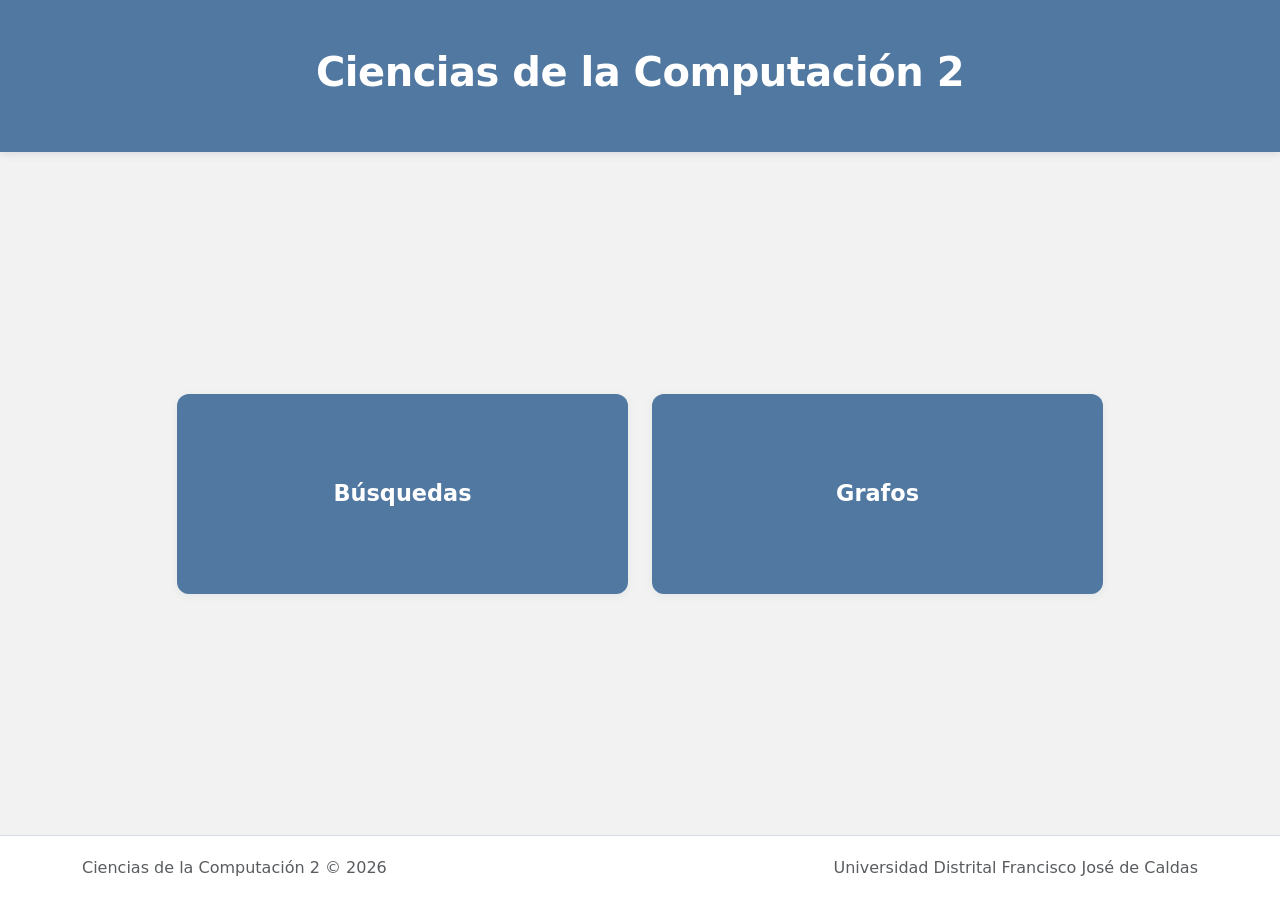
<file: index.html>
<!DOCTYPE html>
<html lang="es">
<head>
    <meta charset="UTF-8">
    <meta name="viewport" content="width=device-width, initial-scale=1.0">
    <title>Simulador CC2</title>

    <!-- Bootstrap CSS -->
    <link rel="stylesheet" href="bootstrap/css/bootstrap.css">

    <!-- Custom CSS -->
    <link rel="stylesheet" href="css/global.css">
</head>

<body class="d-flex flex-column min-vh-100">

<!-- Header -->
<header class="header-section">
    <div class="container">
        <div class="text-white text-center py-3">
            <h1 class="header-title mb-2">Ciencias de la Computación 2</h1>
        </div>
    </div>
</header>

<div class="container flex-grow-1 d-flex align-items-center justify-content-center">

    <!-- Busquedas y Grafos -->
    <section class="w-100">

        <div class="row g-4 justify-content-center">
            <!-- Búsquedas Internas -->
            <div class="col-lg-5 col-md-6">
                <a href="busquedas/busquedas.html" class="text-decoration-none">
                    <div class="card card-algoritmo card-tema">
                        <span class="card-label">Búsquedas</span>
                    </div>
                </a>
            </div>

            <!-- Grafos -->
            <div class="col-lg-5 col-md-6">
                <a href="grafos/grafos.html" class="text-decoration-none">
                    <div class="card card-algoritmo card-tema">
                        <span class="card-label">Grafos</span>
                    </div>
                </a>
            </div>
        </div>
    </section>

</div>

<!-- Footer -->
<footer class="footer-section mt-auto">
    <div class="container">
        <div class="d-flex justify-content-between align-items-center flex-wrap">
            <p class="text-muted mb-0">
                Ciencias de la Computación 2 &copy; 2026
            </p>
            <p class="text-muted mb-0">
                Universidad Distrital Francisco José de Caldas
            </p>
        </div>
    </div>
</footer>

<!-- Bootstrap JS -->
<script src="bootstrap/js/bootstrap.bundle.js"></script>

</body>
</html>
</file>
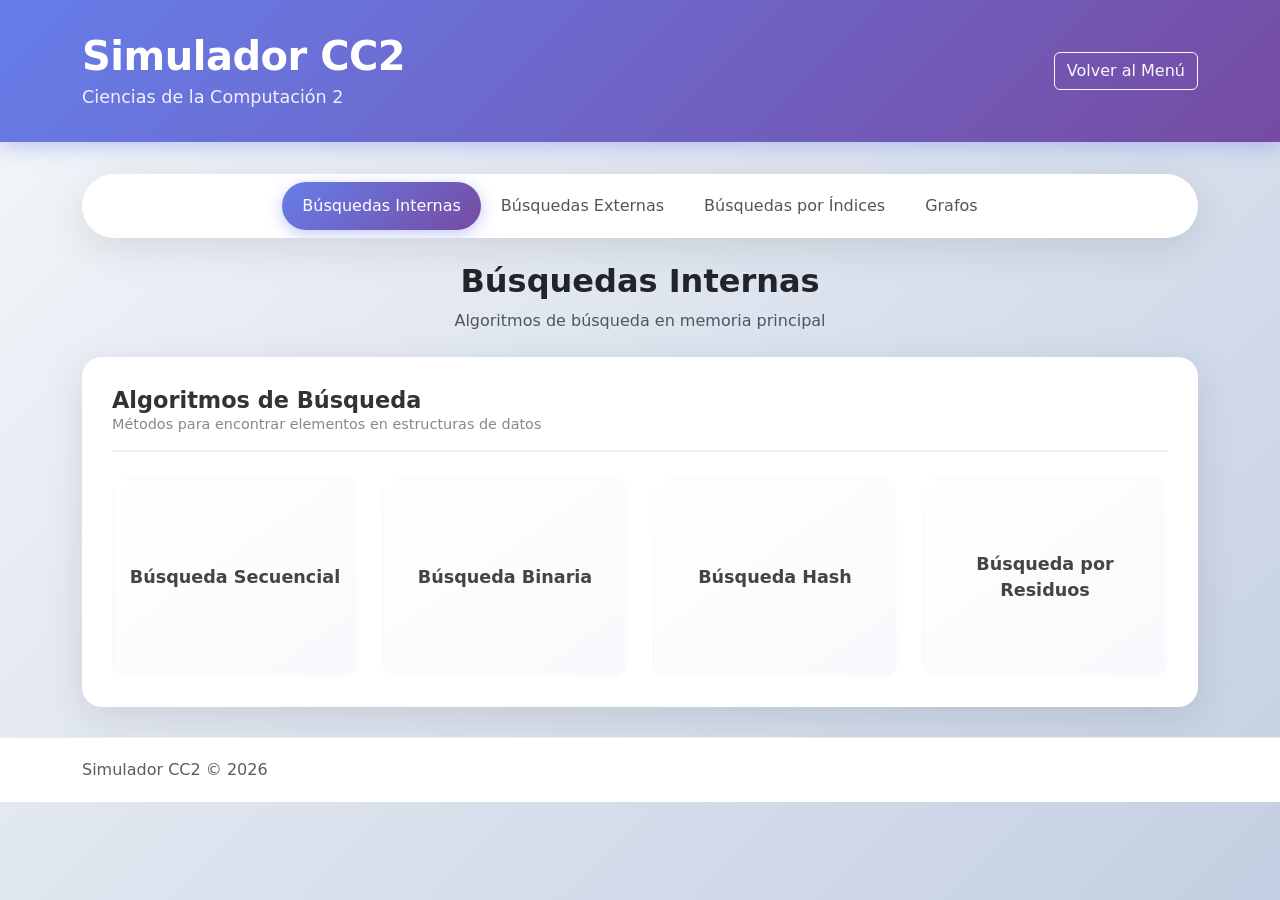
<file: busquedasInternas.html>
<!DOCTYPE html>
<html lang="es">
<head>
    <meta charset="UTF-8">
    <meta name="viewport" content="width=device-width, initial-scale=1.0">
    <title>Búsquedas Internas - Simulador CC2</title>

    <!-- Bootstrap CSS -->
    <link rel="stylesheet" href="bootstrap/css/bootstrap.css">

    <!-- Custom CSS -->
    <link rel="stylesheet" href="bootstrap/css/estilos.css">
</head>

<body>

<!-- Header -->
<header class="header-section">
    <div class="container">
        <div class="d-flex justify-content-between align-items-center flex-wrap">
            <div class="text-white">
                <h1 class="header-title mb-1">Simulador CC2</h1>
                <p class="header-subtitle mb-0">Ciencias de la Computación 2</p>
            </div>
            <a href="index.html" class="btn btn-outline-light">
                Volver al Menú
            </a>
        </div>
    </div>
</header>

<div class="container">

    <!-- Navigation Pills -->
    <nav class="mb-4">
        <ul class="nav nav-pills nav-pills-custom justify-content-center flex-nowrap overflow-auto">
            <li class="nav-item">
                <a class="nav-link active" href="busquedasInternas.html">Búsquedas Internas</a>
            </li>
            <li class="nav-item">
                <a class="nav-link" href="#">Búsquedas Externas</a>
            </li>
            <li class="nav-item">
                <a class="nav-link" href="#">Búsquedas por Índices</a>
            </li>
            <li class="nav-item">
                <a class="nav-link" href="#">Grafos</a>
            </li>
        </ul>
    </nav>

    <!-- Section Title -->
    <div class="text-center mb-4">
        <h2 class="fw-bold text-dark mb-2">Búsquedas Internas</h2>
        <p class="text-muted">Algoritmos de búsqueda en memoria principal</p>
    </div>

    <!-- Algoritmos de búsqueda -->
    <section class="panel-section">
        <div class="panel-header">
            <div>
                <h3 class="panel-title">Algoritmos de Búsqueda</h3>
                <p class="panel-subtitle">Métodos para encontrar elementos en estructuras de datos</p>
            </div>
        </div>

        <div class="row g-4">
            <div class="col-lg-3 col-md-6">
                <div class="card card-algoritmo" data-bs-toggle="modal" data-bs-target="#modalSecuencial">
                    <span class="card-label">Búsqueda Secuencial</span>
                </div>
            </div>
            <div class="col-lg-3 col-md-6">
                <div class="card card-algoritmo" data-bs-toggle="modal" data-bs-target="#modalBinaria">
                    <span class="card-label">Búsqueda Binaria</span>
                </div>
            </div>
            <div class="col-lg-3 col-md-6">
                <div class="card card-algoritmo">
                    <span class="card-label">Búsqueda Hash</span>
                </div>
            </div>
            <div class="col-lg-3 col-md-6">
                <div class="card card-algoritmo">
                    <span class="card-label">Búsqueda por Residuos</span>
                </div>
            </div>
        </div>
    </section>

</div>

<!-- Modal Búsqueda Secuencial -->
<div class="modal fade" id="modalSecuencial" tabindex="-1" aria-labelledby="modalSecuencialLabel" aria-hidden="true">
    <div class="modal-dialog modal-lg modal-dialog-centered">
        <div class="modal-content">
            <div class="modal-header">
                <h5 class="modal-title" id="modalSecuencialLabel">Búsqueda Secuencial</h5>
                <button type="button" class="btn-close" data-bs-dismiss="modal" aria-label="Cerrar"></button>
            </div>
            <div class="modal-body">
                <!-- Configuración -->
                <div class="row mb-4">
                    <div class="col-md-4">
                        <label for="tamanoSecuencial" class="form-label fw-semibold">Cantidad de caracteres por clave</label>
                        <input type="number" class="form-control" id="tamanoSecuencial" min="1" max="20" value="2">
                    </div>
                    <div class="col-md-5">
                        <label for="claveSecuencial" class="form-label fw-semibold">Clave</label>
                        <input type="text" class="form-control" id="claveSecuencial" placeholder="Ingrese una clave alfanumérica">
                    </div>
                </div>

                <!-- Botones de acción -->
                <div class="d-flex gap-2 mb-4 flex-wrap">
                    <button class="btn btn-success" onclick="insertarSecuencial()">Insertar</button>
                    <button class="btn btn-primary" onclick="buscarSecuencial()">Buscar</button>
                    <button class="btn btn-danger" onclick="eliminarSecuencial()">Eliminar</button>
                    <button class="btn btn-warning" onclick="limpiarSecuencial()">Limpiar</button>
                </div>

                <!-- Visualización de la estructura -->
                <div class="mb-3">
                    <label class="form-label fw-semibold">Visualización de la Estructura</label>
                    <div id="visualizacionSecuencial" class="estructura-container border rounded p-3 bg-light">
                        <div class="text-muted text-center">La estructura está vacía</div>
                    </div>
                </div>

                <!-- Mensaje de resultado -->
                <div id="mensajeSecuencial" class="alert d-none" role="alert"></div>
            </div>
            <div class="modal-footer">
                <button class="btn btn-outline-secondary" onclick="cargarSecuencial()">Cargar</button>
                <button class="btn btn-outline-secondary" onclick="guardarSecuencial()">Guardar</button>
                <button type="button" class="btn btn-secondary" data-bs-dismiss="modal">Cerrar</button>
            </div>
        </div>
    </div>
</div>

<!-- Modal Búsqueda Binaria -->
<div class="modal fade" id="modalBinaria" tabindex="-1" aria-labelledby="modalBinariaLabel" aria-hidden="true">
    <div class="modal-dialog modal-lg modal-dialog-centered">
        <div class="modal-content">
            <div class="modal-header">
                <h5 class="modal-title" id="modalBinariaLabel">Búsqueda Binaria</h5>
                <button type="button" class="btn-close" data-bs-dismiss="modal" aria-label="Cerrar"></button>
            </div>
            <div class="modal-body">
                <!-- Configuración -->
                <div class="row mb-4">
                    <div class="col-md-4">
                        <label for="tamanoBinaria" class="form-label fw-semibold">Cantidad de caracteres por clave</label>
                        <input type="number" class="form-control" id="tamanoBinaria" min="1" max="20" value="2">
                    </div>
                    <div class="col-md-5">
                        <label for="claveBinaria" class="form-label fw-semibold">Clave</label>
                        <input type="text" class="form-control" id="claveBinaria" placeholder="Ingrese una clave alfanumérica">
                    </div>
                </div>

                <!-- Botones de acción -->
                <div class="d-flex gap-2 mb-4 flex-wrap">
                    <button class="btn btn-success" onclick="insertarBinaria()">Insertar</button>
                    <button class="btn btn-primary" onclick="buscarBinaria()">Buscar</button>
                    <button class="btn btn-danger" onclick="eliminarBinaria()">Eliminar</button>
                    <button class="btn btn-warning" onclick="limpiarBinaria()">Limpiar</button>
                </div>

                <!-- Visualización de la estructura -->
                <div class="mb-3">
                    <label class="form-label fw-semibold">Visualización de la Estructura</label>
                    <div id="visualizacionBinaria" class="estructura-container border rounded p-3 bg-light">
                        <div class="text-muted text-center">La estructura está vacía</div>
                    </div>
                </div>

                <!-- Mensaje de resultado -->
                <div id="mensajeBinaria" class="alert d-none" role="alert"></div>
            </div>
            <div class="modal-footer">
                <button class="btn btn-outline-secondary" onclick="cargarBinaria()">Cargar</button>
                <button class="btn btn-outline-secondary" onclick="guardarBinaria()">Guardar</button>
                <button type="button" class="btn btn-secondary" data-bs-dismiss="modal">Cerrar</button>
            </div>
        </div>
    </div>
</div>

<!-- Input oculto para cargar archivos -->
<input type="file" id="fileInputSecuencial" accept=".json" style="display: none;">
<input type="file" id="fileInputBinaria" accept=".json" style="display: none;">

<!-- Footer -->
<footer class="footer-section">
    <div class="container">
        <div class="d-flex justify-content-between align-items-center flex-wrap">
            <p class="text-muted mb-0">
                Simulador CC2 &copy; 2026
            </p>
        </div>
    </div>
</footer>

<!-- Bootstrap JS -->
<script src="bootstrap/js/bootstrap.bundle.js"></script>

<!-- Script de Búsquedas -->
<script src="busquedasInternas/busquedas.js"></script>

</body>
</html>
</file>
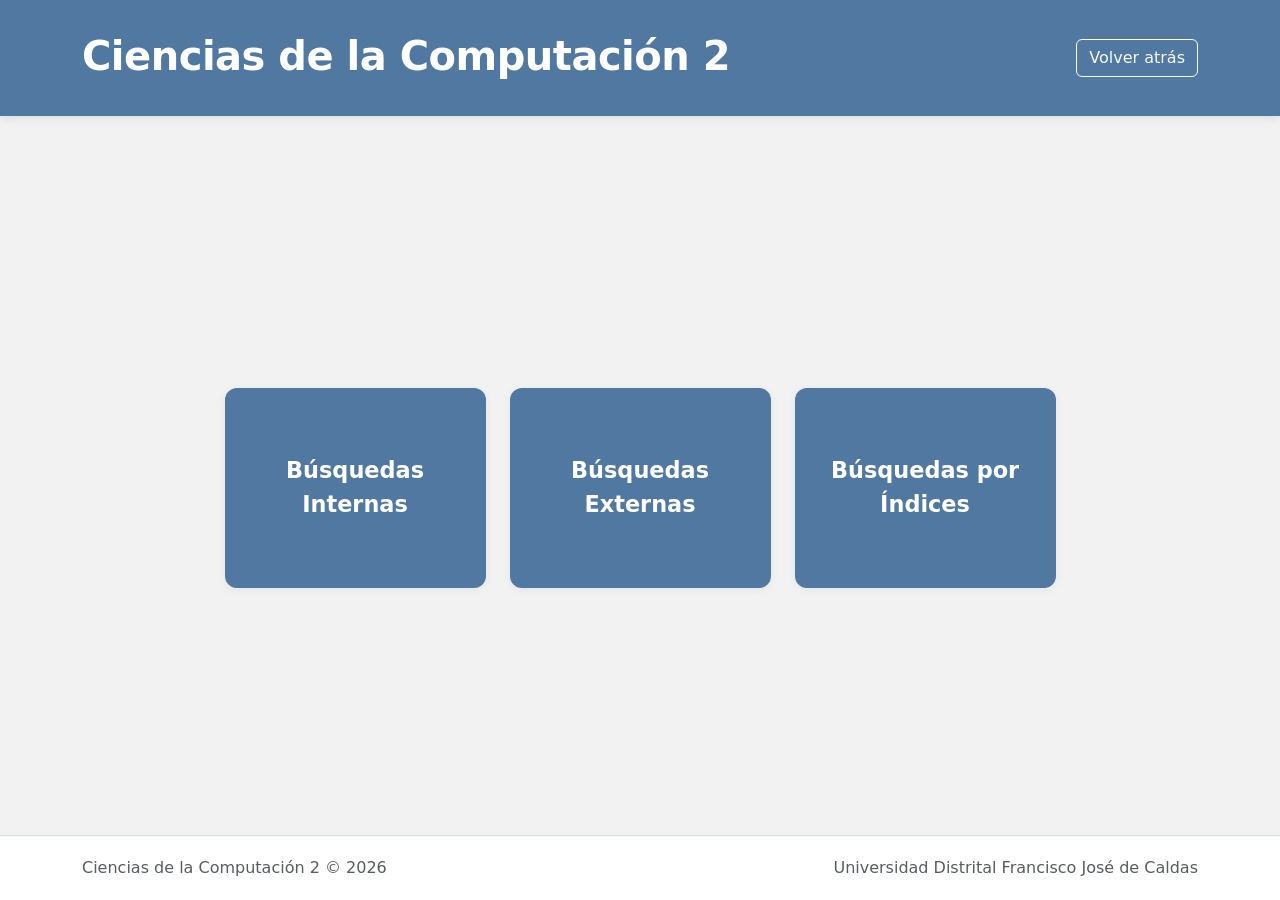
<file: busquedas/busquedas.html>
<!DOCTYPE html>
<html lang="es">
<head>
    <meta charset="UTF-8">
    <meta name="viewport" content="width=device-width, initial-scale=1.0">
    <title>Simulador CC2</title>

    <!-- Bootstrap CSS -->
    <link rel="stylesheet" href="../bootstrap/css/bootstrap.css">

    <!-- Custom CSS -->
    <link rel="stylesheet" href="../css/global.css">
</head>

<body class="d-flex flex-column min-vh-100">

<!-- Header -->
<header class="header-section mb-4">
    <div class="container">
        <div class="d-flex justify-content-between align-items-center flex-wrap">
            <div class="text-white">
                <h1 class="header-title mb-1">Ciencias de la Computación 2</h1>
            </div>
            <a href="../index.html" class="btn btn-outline-light">
                Volver atrás
            </a>
        </div>
    </div>
</header>

<div class="container flex-grow-1 d-flex align-items-center justify-content-center">

    <!-- Busquedas internas, externas y por índices -->
    <section class="w-100">

        <div class="row g-4 justify-content-center">
            <!-- Búsquedas Internas -->
            <div class="col-lg-3 col-md-6">
                <a href="busquedasInternas/busquedasInternas.html" class="text-decoration-none">
                    <div class="card card-algoritmo card-tema">
                        <span class="card-label">Búsquedas Internas</span>
                    </div>
                </a>
            </div>

            <!-- Búsquedas Externas -->
            <div class="col-lg-3 col-md-6">
                <a href="busquedasExternas/busquedasExternas.html" class="text-decoration-none">
                    <div class="card card-algoritmo card-tema">
                        <span class="card-label">Búsquedas Externas</span>
                    </div>
                </a>
            </div>

            <!-- Búsquedas por Índices -->
            <div class="col-lg-3 col-md-6">
                <a href="busquedasIndices/busquedasIndices.html" class="text-decoration-none">
                    <div class="card card-algoritmo card-tema">
                        <span class="card-label">Búsquedas por Índices</span>
                    </div>
                </a>
            </div>
        </div>

    </section>

</div>

<!-- Footer -->
<footer class="footer-section mt-auto">
    <div class="container">
        <div class="d-flex justify-content-between align-items-center flex-wrap">
            <p class="text-muted mb-0">
                Ciencias de la Computación 2 &copy; 2026
            </p>
            <p class="text-muted mb-0">
                Universidad Distrital Francisco José de Caldas
            </p>
        </div>
    </div>
</footer>

<!-- Bootstrap JS -->
<script src="../bootstrap/js/bootstrap.bundle.js"></script>

</body>
</html>
</file>
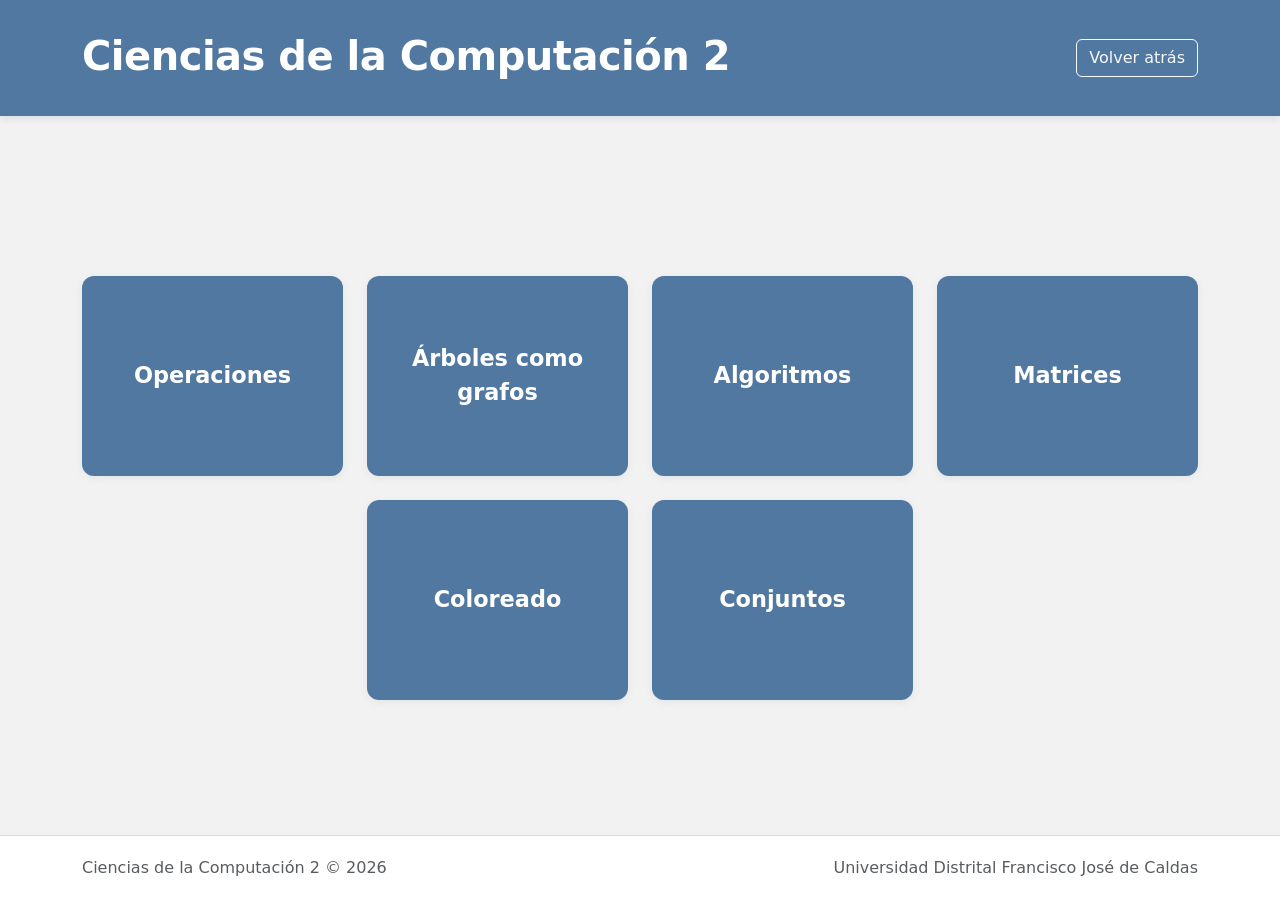
<file: grafos/grafos.html>
<!DOCTYPE html>
<html lang="es">
<head>
    <meta charset="UTF-8">
    <meta name="viewport" content="width=device-width, initial-scale=1.0">
    <title>Simulador CC2</title>

    <!-- Bootstrap CSS -->
    <link rel="stylesheet" href="../bootstrap/css/bootstrap.css">

    <!-- Custom CSS -->
    <link rel="stylesheet" href="../css/global.css">
</head>

<body class="d-flex flex-column min-vh-100">

<!-- Header -->
<header class="header-section mb-4">
    <div class="container">
        <div class="d-flex justify-content-between align-items-center flex-wrap">
            <div class="text-white">
                <h1 class="header-title mb-1">Ciencias de la Computación 2</h1>
            </div>
            <a href="../index.html" class="btn btn-outline-light">
                Volver atrás
            </a>
        </div>
    </div>
</header>

<div class="container flex-grow-1 d-flex align-items-center justify-content-center">

    <!-- Operaciones y Árboles como grafos -->
    <section class="w-100">

        <div class="row g-4 justify-content-center">
            <!-- Operaciones -->
            <div class="col-lg-3 col-md-6">
                <a href="operaciones/operaciones.html" class="text-decoration-none">
                    <div class="card card-algoritmo card-tema">
                        <span class="card-label">Operaciones</span>
                    </div>
                </a>
            </div>

            <!-- Árboles como grafos -->
            <div class="col-lg-3 col-md-6">
                <a href="arbolesComoGrafos/arbolesComoGrafos.html" class="text-decoration-none">
                    <div class="card card-algoritmo card-tema">
                        <span class="card-label">Árboles como grafos</span>
                    </div>
                </a>
            </div>

            <!-- Algoritmos -->
            <div class="col-lg-3 col-md-6">
                <a href="algoritmos/algoritmos.html" class="text-decoration-none">
                    <div class="card card-algoritmo card-tema">
                        <span class="card-label">Algoritmos</span>
                    </div>
                </a>
            </div>

            <!-- Matrices -->
            <div class="col-lg-3 col-md-6">
                <a href="matrices/matrices.html" class="text-decoration-none">
                    <div class="card card-algoritmo card-tema">
                        <span class="card-label">Matrices</span>
                    </div>
                </a>
            </div>

            <!-- Coloreado -->
            <div class="col-lg-3 col-md-6">
                <a href="coloreado/coloreado.html" class="text-decoration-none">
                    <div class="card card-algoritmo card-tema">
                        <span class="card-label">Coloreado</span>
                    </div>
                </a>
            </div>

            <!-- Conjuntos -->
            <div class="col-lg-3 col-md-6">
                <a href="conjuntos/conjuntos.html" class="text-decoration-none">
                    <div class="card card-algoritmo card-tema">
                        <span class="card-label">Conjuntos</span>
                    </div>
                </a>
            </div>
        </div>

    </section>

</div>

<!-- Footer -->
<footer class="footer-section mt-auto">
    <div class="container">
        <div class="d-flex justify-content-between align-items-center flex-wrap">
            <p class="text-muted mb-0">
                Ciencias de la Computación 2 &copy; 2026
            </p>
            <p class="text-muted mb-0">
                Universidad Distrital Francisco José de Caldas
            </p>
        </div>
    </div>
</footer>

<!-- Bootstrap JS -->
<script src="../bootstrap/js/bootstrap.bundle.js"></script>

</body>
</html>
</file>
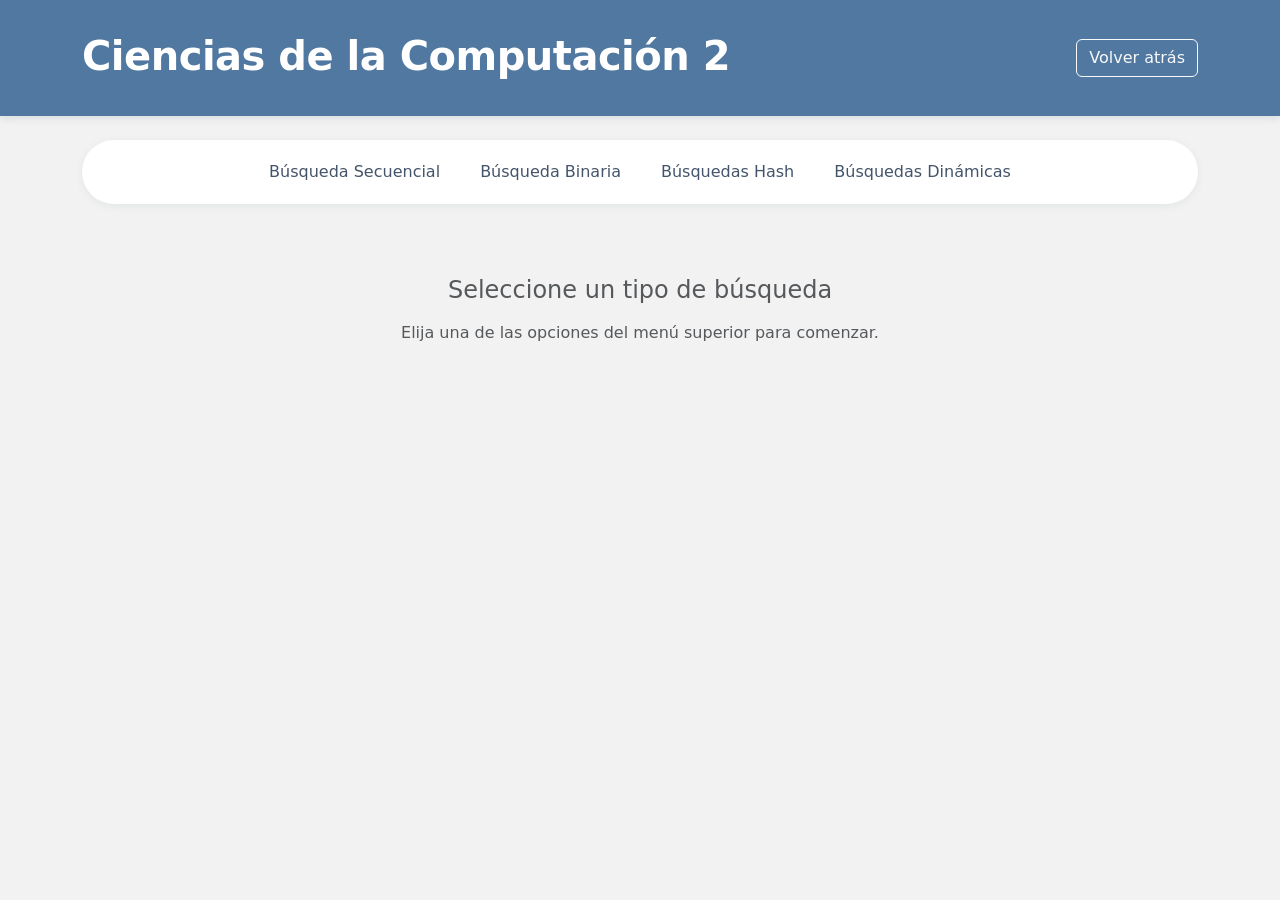
<file: busquedas/busquedasExternas/busquedasExternas.html>
<!DOCTYPE html>
<html lang="es">
<head>
    <meta charset="UTF-8">
    <meta name="viewport" content="width=device-width, initial-scale=1.0">
    <title>Búsquedas Externas - Simulador CC2</title>

    <!-- Bootstrap CSS -->
    <link rel="stylesheet" href="../../bootstrap/css/bootstrap.css">

    <!-- Custom CSS -->
    <link rel="stylesheet" href="../../css/global.css">
    <link rel="stylesheet" href="busquedasExternas.css">
</head>

<body>

<!-- Header -->
<header class="header-section mb-4">
    <div class="container">
        <div class="d-flex justify-content-between align-items-center flex-wrap">
            <div class="text-white">
                <h1 class="header-title mb-1">Ciencias de la Computación 2</h1>
            </div>
            <a href="../busquedas.html" class="btn btn-outline-light">
                Volver atrás
            </a>
        </div>
    </div>
</header>

<div class="container">

    <!-- Navigation Pills -->
    <nav class="mb-4">
        <ul class="nav nav-pills nav-pills-custom justify-content-center flex-nowrap overflow-auto" id="busquedasExtTabs" role="tablist">
            <li class="nav-item" role="presentation">
                <button class="nav-link" id="tab-secuencial-ext" data-bs-toggle="pill" data-bs-target="#panel-secuencial-ext" type="button" role="tab">Búsqueda Secuencial</button>
            </li>
            <li class="nav-item" role="presentation">
                <button class="nav-link" id="tab-binaria-ext" data-bs-toggle="pill" data-bs-target="#panel-binaria-ext" type="button" role="tab">Búsqueda Binaria</button>
            </li>
            <li class="nav-item" role="presentation">
                <button class="nav-link" id="tab-hash-ext" data-bs-toggle="pill" data-bs-target="#panel-hash-ext" type="button" role="tab">Búsquedas Hash</button>
            </li>
            <li class="nav-item" role="presentation">
                <button class="nav-link" id="tab-dinamica" data-bs-toggle="pill" data-bs-target="#panel-dinamica" type="button" role="tab">Búsquedas Dinámicas</button>
            </li>
        </ul>
    </nav>

    <!-- Tab Content -->
    <div class="tab-content" id="busquedasExtTabContent">

        <!-- Panel de Bienvenida -->
        <div class="text-center py-5" id="panel-bienvenida-ext">
            <h4 class="text-muted mb-3">Seleccione un tipo de búsqueda</h4>
            <p class="text-muted">Elija una de las opciones del menú superior para comenzar.</p>
        </div>

        <!-- ============================================================
             Panel Búsqueda Secuencial Externa
        ============================================================ -->
        <div class="tab-pane fade" id="panel-secuencial-ext" role="tabpanel">
            <section class="panel-section">
                <div class="panel-header">
                    <div>
                        <h3 class="panel-title">Búsqueda Secuencial por Bloques</h3>
                        <p class="panel-subtitle">Recorre por bloques de manera secuencial sobre un arreglo ordenado.</p>
                    </div>
                </div>

                <div class="row mb-3 align-items-end">
                    <div class="col-md-3">
                        <label for="cantidadDatosBloquesSecuencial" class="form-label fw-semibold">Cantidad de datos</label>
                        <input type="number" class="form-control" id="cantidadDatosBloquesSecuencial" min="4" max="10000" value="27">
                    </div>
                    <div class="col-md-3">
                        <label for="digitosBloquesSecuencial" class="form-label fw-semibold">Cantidad de dígitos por clave</label>
                        <input type="number" class="form-control" id="digitosBloquesSecuencial" min="1" max="20" value="3">
                    </div>
                    <div class="col-md-3 d-flex align-items-end">
                        <button class="btn btn-secondary w-100" onclick="crearEstructuraSecuencialExterna()">Crear estructura</button>
                    </div>
                </div>

                <div class="row mb-3">
                    <div class="col-md-6">
                        <label for="claveBloquesSecuencial" class="form-label fw-semibold">Clave</label>
                        <input type="text" class="form-control" id="claveBloquesSecuencial" placeholder="Ingrese una clave numérica">
                    </div>
                </div>

                <div class="d-flex justify-content-between mb-4 flex-wrap">
                    <div class="d-flex gap-2 flex-wrap">
                        <button class="btn btn-success" onclick="insertarSecuencialExterna()">Insertar</button>
                        <button class="btn btn-primary" onclick="buscarSecuencialExterna()">Buscar</button>
                        <button class="btn btn-danger" onclick="eliminarSecuencialExterna()">Eliminar</button>
                        <button class="btn btn-warning" onclick="limpiarSecuencialExterna()">Limpiar</button>
                    </div>
                    <div class="d-flex gap-2 flex-wrap">
                        <button class="btn btn-outline-secondary" onclick="cargarSecuencialExterna()">Cargar</button>
                        <button class="btn btn-outline-secondary" onclick="guardarSecuencialExterna()">Guardar</button>
                    </div>
                </div>

                <div class="mb-3">
                    <label class="form-label fw-semibold">Visualización de la Estructura</label>
                    <div id="visualizacionBloquesSecuencial" class="estructura-container-bloques border rounded p-3 bg-light">
                        <div class="text-muted text-center">Presione "Crear estructura" para inicializar</div>
                    </div>
                </div>

                <div id="mensajeBloquesSecuencial" class="alert d-none" role="alert"></div>
            </section>
        </div>

        <!-- ============================================================
             Panel Búsqueda Binaria Externa
        ============================================================ -->
        <div class="tab-pane fade" id="panel-binaria-ext" role="tabpanel">
            <section class="panel-section">
                <div class="panel-header">
                    <div>
                        <h3 class="panel-title">Búsqueda Binaria por Bloques</h3>
                        <p class="panel-subtitle">Usa búsqueda binaria sobre datos ordenados y muestra pivotes en bloques.</p>
                    </div>
                </div>

                <div class="row mb-3 align-items-end">
                    <div class="col-md-3">
                        <label for="cantidadDatosBloquesBinaria" class="form-label fw-semibold">Cantidad de datos</label>
                        <input type="number" class="form-control" id="cantidadDatosBloquesBinaria" min="4" max="10000" value="27">
                    </div>
                    <div class="col-md-3">
                        <label for="digitosBloquesBinaria" class="form-label fw-semibold">Cantidad de dígitos por clave</label>
                        <input type="number" class="form-control" id="digitosBloquesBinaria" min="1" max="20" value="3">
                    </div>
                    <div class="col-md-3 d-flex align-items-end">
                        <button class="btn btn-secondary w-100" onclick="crearEstructuraBinariaExterna()">Crear estructura</button>
                    </div>
                </div>

                <div class="row mb-3">
                    <div class="col-md-6">
                        <label for="claveBloquesBinaria" class="form-label fw-semibold">Clave</label>
                        <input type="text" class="form-control" id="claveBloquesBinaria" placeholder="Ingrese una clave numérica">
                    </div>
                </div>

                <div class="d-flex justify-content-between mb-4 flex-wrap">
                    <div class="d-flex gap-2 flex-wrap">
                        <button class="btn btn-success" onclick="insertarBinariaExterna()">Insertar</button>
                        <button class="btn btn-primary" onclick="buscarBinariaExterna()">Buscar</button>
                        <button class="btn btn-danger" onclick="eliminarBinariaExterna()">Eliminar</button>
                        <button class="btn btn-warning" onclick="limpiarBinariaExterna()">Limpiar</button>
                    </div>
                    <div class="d-flex gap-2 flex-wrap">
                        <button class="btn btn-outline-secondary" onclick="cargarBinariaExterna()">Cargar</button>
                        <button class="btn btn-outline-secondary" onclick="guardarBinariaExterna()">Guardar</button>
                    </div>
                </div>

                <div class="mb-3">
                    <label class="form-label fw-semibold">Visualización de la Estructura</label>
                    <div id="visualizacionBloquesBinaria" class="estructura-container-bloques border rounded p-3 bg-light">
                        <div class="text-muted text-center">Presione "Crear estructura" para inicializar</div>
                    </div>
                </div>

                <div id="mensajeBloquesBinaria" class="alert d-none" role="alert"></div>
            </section>
        </div>

        <!-- ============================================================
             Panel Búsqueda Hash Externa
        ============================================================ -->
        <div class="tab-pane fade" id="panel-hash-ext" role="tabpanel">
            <section class="panel-section">
                <div class="panel-header">
                    <div>
                        <h3 class="panel-title">Búsqueda Hash Externa por Bloques</h3>
                        <p class="panel-subtitle">Mismas funciones hash y colisiones, con visualización por bloques.</p>
                    </div>
                </div>

                <div class="row mb-3 align-items-end g-3">
                    <div class="col-md-3">
                        <label for="tamanoEstructuraHashExt" class="form-label fw-semibold">Tamaño de estructura</label>
                        <input type="number" class="form-control" id="tamanoEstructuraHashExt" min="5" max="500" value="27">
                    </div>
                    <div class="col-md-3">
                        <label for="tamanoClaveHashExt" class="form-label fw-semibold">Cantidad de dígitos por clave</label>
                        <input type="number" class="form-control" id="tamanoClaveHashExt" min="1" max="20" value="3">
                    </div>
                    <div class="col-md-3 d-flex align-items-end">
                        <button class="btn btn-secondary w-100" onclick="inicializarEstructuraHashExterna()">Crear estructura</button>
                    </div>
                </div>

                <div class="row mb-3">
                    <div class="col-md-6">
                        <label for="metodoHashExt" class="form-label fw-semibold">Función Hash</label>
                        <select class="form-select" id="metodoHashExt" onchange="actualizarDescripcionHashExterna()">
                            <option value="" selected disabled>-- Seleccione una función --</option>
                            <option value="modulo">Módulo</option>
                            <option value="cuadrado">Cuadrado</option>
                            <option value="truncamiento">Truncamiento</option>
                            <option value="plegamiento">Plegamiento</option>
                            <option value="conversionBase">Conversión de Base</option>
                        </select>
                        <div id="contenedorBaseConversion" style="display:none; margin-top:8px;">
                            <label for="baseConversionHash" class="form-label fw-semibold mb-1">Base a convertir</label>
                            <input type="number" class="form-control" id="baseConversionHash" min="2" max="36" value="7">
                        </div>
                    </div>
                    <div class="col-md-6">
                        <label for="metodoColisionExt" class="form-label fw-semibold">Solución de Colisiones</label>
                        <select class="form-select" id="metodoColisionExt" onchange="cambiarMetodoColisionHashExterna()">
                            <option value="" selected disabled>-- Seleccione un método --</option>
                            <option value="enlazada">Encadenamiento</option>
                            <option value="overflow">Área de Desbordamiento</option>
                        </select>
                    </div>
                </div>

                <div class="alert alert-info mb-3" id="descripcionHashExt">
                    <span class="text-muted">Seleccione una función hash y un método de colisión para ver su descripción.</span>
                </div>

                <div class="row mb-3">
                    <div class="col-md-6">
                        <label for="claveHashExt" class="form-label fw-semibold">Clave</label>
                        <input type="text" class="form-control" id="claveHashExt" placeholder="Ingrese una clave numérica">
                    </div>
                </div>

                <div class="d-flex justify-content-between mb-4 flex-wrap">
                    <div class="d-flex gap-2 flex-wrap">
                        <button class="btn btn-success" onclick="insertarHashExterna()">Insertar</button>
                        <button class="btn btn-primary" onclick="buscarHashExterna()">Buscar</button>
                        <button class="btn btn-danger" onclick="eliminarHashExterna()">Eliminar</button>
                        <button class="btn btn-warning" onclick="limpiarHashExterna()">Limpiar</button>
                    </div>
                    <div class="d-flex gap-2 flex-wrap">
                        <button class="btn btn-outline-secondary" onclick="cargarHashExterna()">Cargar</button>
                        <button class="btn btn-outline-secondary" onclick="guardarHashExterna()">Guardar</button>
                    </div>
                </div>

                <div class="mb-3">
                    <label class="form-label fw-semibold">Visualización de la Estructura Hash</label>
                    <div id="visualizacionHashExterna" class="estructura-container-bloques border rounded p-3 bg-light">
                        <div class="text-muted text-center">Presione "Crear estructura" para inicializar</div>
                    </div>
                </div>

                <div id="mensajeHashExt" class="alert d-none" role="alert"></div>
            </section>
        </div>

        <!-- ============================================================
             Panel Búsquedas Dinámicas
        ============================================================ -->
        <div class="tab-pane fade" id="panel-dinamica" role="tabpanel">
            <section class="panel-section">
                <div class="panel-header">
                    <div>
                        <h3 class="panel-title">Búsquedas Dinámicas</h3>
                        <p class="panel-subtitle">
                            La estructura se expande automáticamente al insertar (D.O. ≥ 75 %) y
                            se reduce automáticamente al eliminar (D.O. &lt; 112 %).
                        </p>
                    </div>
                </div>

                <!-- Parámetros -->
                <div class="row mb-3 align-items-end g-3">
                    <div class="col-md-2">
                        <label for="cubetasDinamica" class="form-label fw-semibold">Cubetas (par)</label>
                        <input type="number" class="form-control" id="cubetasDinamica" min="2" max="200" step="2" value="2">
                    </div>
                    <div class="col-md-2">
                        <label for="registrosDinamica" class="form-label fw-semibold">Registros por cubeta</label>
                        <input type="number" class="form-control" id="registrosDinamica" min="1" max="20" value="3">
                    </div>
                    <div class="col-md-2">
                        <label for="digitosClaveDinamica" class="form-label fw-semibold">Dígitos por clave</label>
                        <input type="number" class="form-control" id="digitosClaveDinamica" min="1" max="10" value="3">
                    </div>
                    <div class="col-md-3">
                        <label for="modoDinamica" class="form-label fw-semibold">Modo</label>
                        <select class="form-select" id="modoDinamica" onchange="cambiarModoDinamica()">
                            <option value="total">Total</option>
                            <option value="parcial">Parcial</option>
                        </select>
                    </div>
                    <div class="col-md-3 d-flex align-items-end">
                        <button class="btn btn-secondary w-100" onclick="crearEstructuraDinamica()">Crear estructura</button>
                    </div>
                </div>

                <!-- Descripción -->
                <div class="alert alert-info mb-3" id="descripcionDinamica">
                    <span class="text-muted">Configure los parámetros y presione "Crear estructura".</span>
                </div>

                <!-- Barras de D.O. dobles -->
                <div id="doBarrasContainer" class="mb-3"></div>

                <!-- Controles de operación -->
                <div id="dinamicaControles" class="d-none">
                    <div class="row mb-3">
                        <div class="col-md-6">
                            <label for="claveDinamica" class="form-label fw-semibold">Clave</label>
                            <input type="text" class="form-control" id="claveDinamica" placeholder="Ingrese una clave numérica">
                        </div>
                    </div>

                    <div class="d-flex justify-content-between mb-4 flex-wrap">
                        <div class="d-flex gap-2 flex-wrap">
                            <button class="btn btn-success" onclick="insertarDinamica()">Insertar</button>
                            <button class="btn btn-primary" onclick="buscarDinamica()">Buscar</button>
                            <button class="btn btn-danger" onclick="eliminarDinamica()">Eliminar</button>
                            <button class="btn btn-warning" onclick="limpiarDinamica()">Limpiar</button>
                        </div>
                        <div class="d-flex gap-2 flex-wrap">
                            <button class="btn btn-outline-secondary" onclick="cargarDinamica()">Cargar</button>
                            <button class="btn btn-outline-secondary" onclick="guardarDinamica()">Guardar</button>
                        </div>
                    </div>
                </div>

                <!-- Visualización -->
                <div class="mb-3">
                    <label class="form-label fw-semibold">Visualización de la Estructura</label>
                    <div id="visualizacionDinamica" class="estructura-container-din border rounded p-3 bg-light">
                        <div class="text-muted text-center">Presione "Crear estructura" para inicializar</div>
                    </div>
                </div>

                <div id="mensajeDinamica" class="alert d-none" role="alert"></div>
            </section>
        </div>

    </div><!-- /tab-content -->

</div>

<!-- Inputs ocultos para carga de archivos -->
<input type="file" id="fileInputBloquesSecuencial" accept=".json" style="display: none;">
<input type="file" id="fileInputBloquesBinaria"    accept=".json" style="display: none;">
<input type="file" id="fileInputHashExt"           accept=".json" style="display: none;">
<input type="file" id="fileInputDinamica"          accept=".json" style="display: none;">

<!-- Bootstrap JS -->
<script src="../../bootstrap/js/bootstrap.bundle.js"></script>

<!-- Scripts -->
<script src="busquedaSecuencialYBinaria.js"></script>
<script src="busquedaHashExterna.js"></script>
<script src="busquedaDinamica.js"></script>

</body>
</html>
</file>
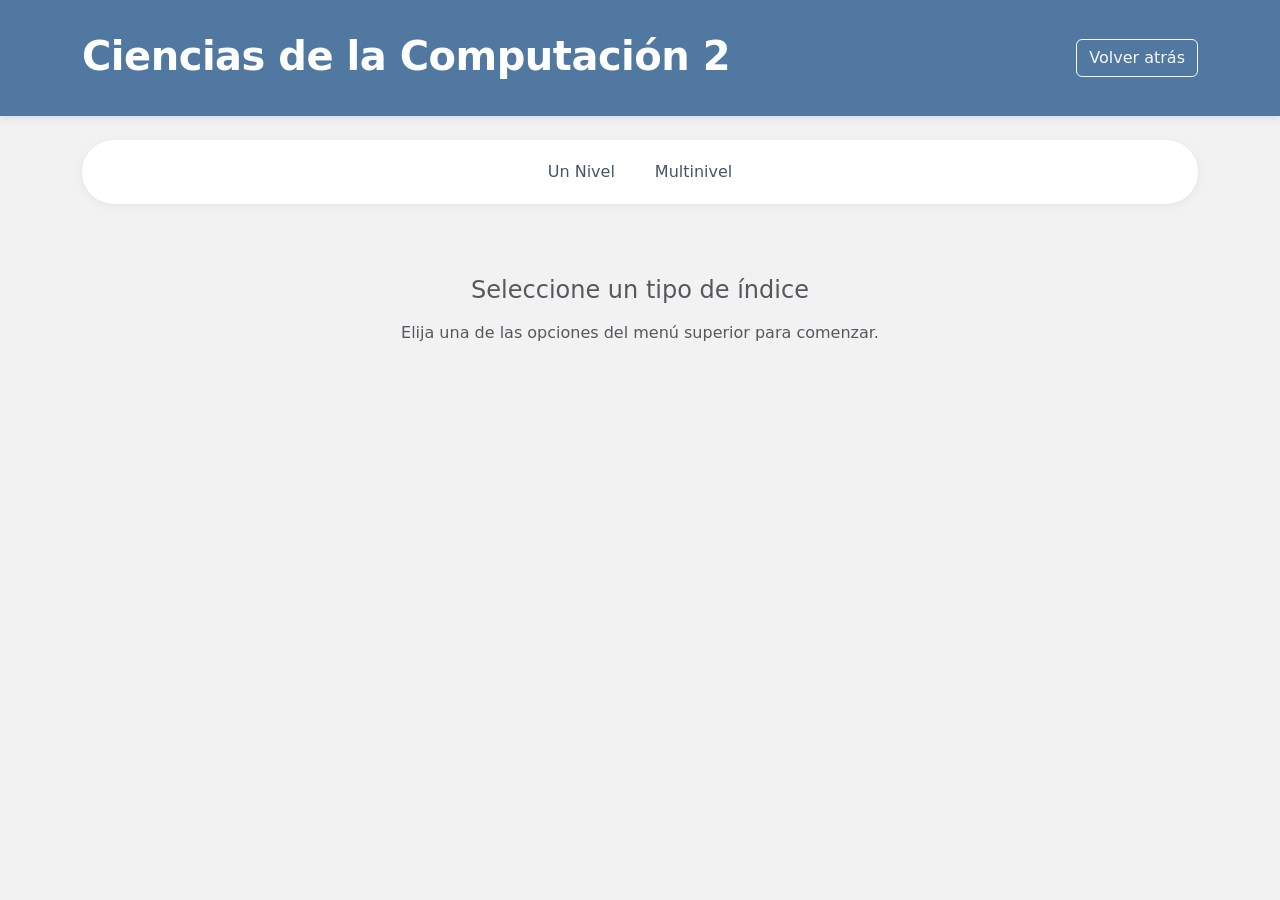
<file: busquedas/busquedasIndices/busquedasIndices.html>
<!DOCTYPE html>
<html lang="es">
<head>
    <meta charset="UTF-8">
    <meta name="viewport" content="width=device-width, initial-scale=1.0">
    <title>Búsquedas por Índices - Simulador CC2</title>

    <!-- Bootstrap CSS -->
    <link rel="stylesheet" href="../../bootstrap/css/bootstrap.css">

    <!-- Custom CSS -->
    <link rel="stylesheet" href="../../css/global.css">
    <link rel="stylesheet" href="busquedasIndices.css">
</head>

<body>

<!-- Header -->
<header class="header-section mb-4">
    <div class="container">
        <div class="d-flex justify-content-between align-items-center flex-wrap">
            <div class="text-white">
                <h1 class="header-title mb-1">Ciencias de la Computación 2</h1>
            </div>
            <a href="../busquedas.html" class="btn btn-outline-light">
                Volver atrás
            </a>
        </div>
    </div>
</header>

<div class="container">

    <!-- Navigation Pills -->
    <nav class="mb-4">
        <ul class="nav nav-pills nav-pills-custom justify-content-center flex-nowrap overflow-auto" id="busquedasIndTabs" role="tablist">
            <li class="nav-item" role="presentation">
                <button class="nav-link" id="tab-unNivel" data-bs-toggle="pill" data-bs-target="#panel-unNivel" type="button" role="tab">Un Nivel</button>
            </li>
            <li class="nav-item" role="presentation">
                <button class="nav-link" id="tab-multinivel" data-bs-toggle="pill" data-bs-target="#panel-multinivel" type="button" role="tab">Multinivel</button>
            </li>
        </ul>
    </nav>

    <!-- Tab Content -->
    <div class="tab-content" id="busquedasIndTabContent">

        <!-- Panel de Bienvenida -->
        <div class="text-center py-5" id="panel-bienvenida-ind">
            <h4 class="text-muted mb-3">Seleccione un tipo de índice</h4>
            <p class="text-muted">Elija una de las opciones del menú superior para comenzar.</p>
        </div>

        <!-- ============================================================
             Panel Un Nivel
        ============================================================ -->
        <div class="tab-pane fade" id="panel-unNivel" role="tabpanel">
            <section class="panel-section">
                <div class="panel-header">
                    <div>
                        <h3 class="panel-title">Índice de Un Nivel</h3>
                        <p class="panel-subtitle">
                            Calcula los bloques del archivo de datos, genera un índice primario (no denso) o secundario (denso)
                            y visualiza la estructura conectada con sus accesos a disco.
                        </p>
                    </div>
                </div>

                <!-- Fila de parámetros -->
                <div class="row mb-3 align-items-end g-3">
                    <div class="col-md-3">
                        <label for="rUnNivel" class="form-label fw-semibold">r (registros)</label>
                        <input type="number" class="form-control" id="rUnNivel" min="1" placeholder="ej. 80000">
                    </div>
                    <div class="col-md-3">
                        <label for="BUnNivel" class="form-label fw-semibold">B (bytes/bloque)</label>
                        <input type="number" class="form-control" id="BUnNivel" min="1" placeholder="ej. 1024">
                    </div>
                    <div class="col-md-3">
                        <label for="RUnNivel" class="form-label fw-semibold">R (bytes/reg. dato)</label>
                        <input type="number" class="form-control" id="RUnNivel" min="1" placeholder="ej. 120">
                    </div>
                    <div class="col-md-3">
                        <label for="RiUnNivel" class="form-label fw-semibold">Ri = V+P (bytes/reg. índice)</label>
                        <input type="number" class="form-control" id="RiUnNivel" min="1" placeholder="ej. 15">
                    </div>
                </div>

                <!-- Fila de tipo y creación -->
                <div class="row mb-3 align-items-end g-3">
                    <div class="col-md-6">
                        <label class="form-label fw-semibold">Tipo de índice</label>
                        <select class="form-select" id="tipoIndiceUnNivel">
                            <option value="primario">Primario (no denso)</option>
                            <option value="secundario">Secundario (denso)</option>
                        </select>
                    </div>
                    <div class="col-md-6 d-flex align-items-end">
                        <button class="btn btn-secondary w-100" onclick="crearUnNivel()">Crear estructura</button>
                    </div>
                </div>

                <div class="alert alert-info mb-3" id="descripcionUnNivel">
                    <span class="text-muted">Configure los parámetros del archivo y presione "Crear estructura".</span>
                </div>

                <!-- Botones guardar/cargar -->
                <div id="unNivelControles" class="d-none">
                    <div class="d-flex justify-content-end gap-2 mb-4">
                        <button class="btn btn-outline-secondary" onclick="cargarUnNivel()">Cargar</button>
                        <button class="btn btn-outline-secondary" onclick="guardarUnNivel()">Guardar</button>
                    </div>
                </div>

                <!-- Tabla de resultados -->
                <div id="tablaUnNivel" class="d-none mb-4">
                    <label class="form-label fw-semibold">Cálculos</label>
                    <div class="tabla-calculos-container border rounded p-3 bg-light">
                        <table class="table table-sm table-bordered mb-0" id="tablaCalcUnNivel"></table>
                    </div>
                </div>

                <!-- Visualización -->
                <div class="mb-3">
                    <label class="form-label fw-semibold">Visualización de la Estructura</label>
                    <div id="visualizacionUnNivel" class="estructura-container-indices border rounded p-3 bg-light">
                        <div class="text-muted text-center">Presione "Crear estructura" para inicializar</div>
                    </div>
                </div>

                <div id="mensajeUnNivel" class="alert d-none" role="alert"></div>
            </section>
        </div>

        <!-- ============================================================
             Panel Multinivel
        ============================================================ -->
        <div class="tab-pane fade" id="panel-multinivel" role="tabpanel">
            <section class="panel-section">
                <div class="panel-header">
                    <div>
                        <h3 class="panel-title">Índice Multinivel</h3>
                        <p class="panel-subtitle">
                            Construye índices sobre índices (niveles sucesivos) usando el fanout (bfri) hasta reducir a 1 bloque.
                            Calcula t = log<sub>fo</sub>(b) niveles y muestra cada nivel de la jerarquía.
                        </p>
                    </div>
                </div>

                <!-- Fila de parámetros -->
                <div class="row mb-3 align-items-end g-3">
                    <div class="col-md-3">
                        <label for="rMultinivel" class="form-label fw-semibold">r (registros)</label>
                        <input type="number" class="form-control" id="rMultinivel" min="1" placeholder="ej. 80000">
                    </div>
                    <div class="col-md-3">
                        <label for="BMultinivel" class="form-label fw-semibold">B (bytes/bloque)</label>
                        <input type="number" class="form-control" id="BMultinivel" min="1" placeholder="ej. 1024">
                    </div>
                    <div class="col-md-3">
                        <label for="RMultinivel" class="form-label fw-semibold">R (bytes/reg. dato)</label>
                        <input type="number" class="form-control" id="RMultinivel" min="1" placeholder="ej. 120">
                    </div>
                    <div class="col-md-3">
                        <label for="RiMultinivel" class="form-label fw-semibold">Ri = V+P (bytes/reg. índice)</label>
                        <input type="number" class="form-control" id="RiMultinivel" min="1" placeholder="ej. 15">
                    </div>
                </div>

                <!-- Fila de tipo y creación -->
                <div class="row mb-3 align-items-end g-3">
                    <div class="col-md-6">
                        <label class="form-label fw-semibold">Tipo de índice</label>
                        <select class="form-select" id="tipoIndiceMultinivel">
                            <option value="primario">Primario (no denso)</option>
                            <option value="secundario">Secundario (denso)</option>
                        </select>
                    </div>
                    <div class="col-md-6 d-flex align-items-end">
                        <button class="btn btn-secondary w-100" onclick="crearMultinivel()">Crear estructura</button>
                    </div>
                </div>

                <div class="alert alert-info mb-3" id="descripcionMultinivel">
                    <span class="text-muted">Configure los parámetros del archivo y presione "Crear estructura".</span>
                </div>

                <!-- Botones guardar/cargar -->
                <div id="multiNivelControles" class="d-none">
                    <div class="d-flex justify-content-end gap-2 mb-4">
                        <button class="btn btn-outline-secondary" onclick="cargarMultinivel()">Cargar</button>
                        <button class="btn btn-outline-secondary" onclick="guardarMultinivel()">Guardar</button>
                    </div>
                </div>

                <!-- Tabla de resultados -->
                <div id="tablaMultinivel" class="d-none mb-4">
                    <label class="form-label fw-semibold">Cálculos</label>
                    <div class="tabla-calculos-container border rounded p-3 bg-light">
                        <table class="table table-sm table-bordered mb-0" id="tablaCalcMultinivel"></table>
                    </div>
                </div>

                <!-- Visualización -->
                <div class="mb-3">
                    <label class="form-label fw-semibold">Visualización de la Estructura</label>
                    <div id="visualizacionMultinivel" class="estructura-container-indices border rounded p-3 bg-light">
                        <div class="text-muted text-center">Presione "Crear estructura" para inicializar</div>
                    </div>
                </div>

                <div id="mensajeMultinivel" class="alert d-none" role="alert"></div>
            </section>
        </div>

    </div><!-- /tab-content -->

</div>

<!-- Inputs ocultos para cargar archivos -->
<input type="file" id="fileInputUnNivel" accept=".json" style="display: none;">
<input type="file" id="fileInputMultinivel" accept=".json" style="display: none;">

<!-- Bootstrap JS -->
<script src="../../bootstrap/js/bootstrap.bundle.js"></script>

<!-- D3.js para conectores entre estructuras -->
<script src="../../d3/d3.v7.js"></script>

<!-- Scripts -->
<script src="indiceUnNivel.js"></script>
<script src="indicesMultinivel.js"></script>

</body>
</html>
</file>
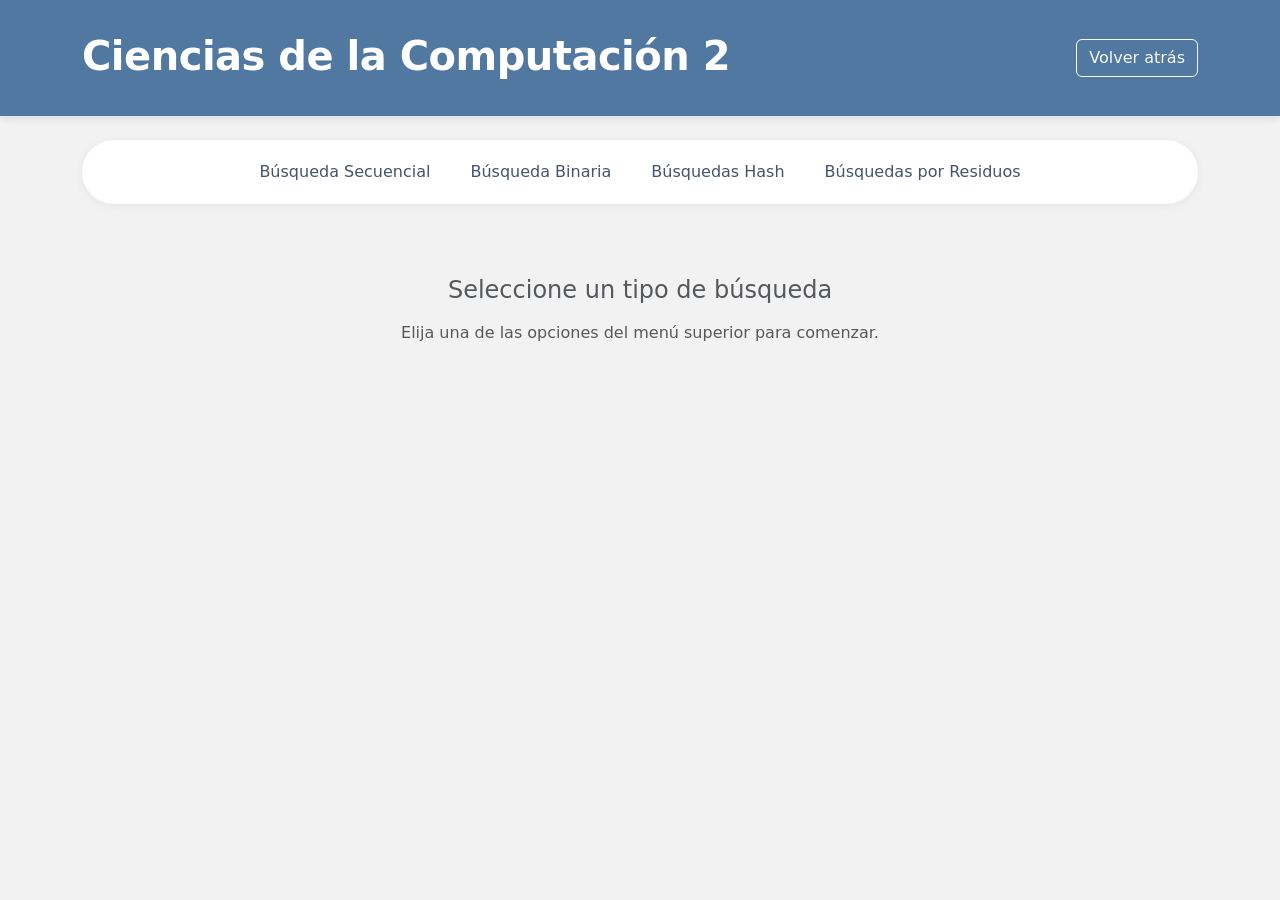
<file: busquedas/busquedasInternas/busquedasInternas.html>
<!DOCTYPE html>
<html lang="es">
<head>
    <meta charset="UTF-8">
    <meta name="viewport" content="width=device-width, initial-scale=1.0">
    <title>Búsquedas Internas - Simulador CC2</title>

    <!-- Bootstrap CSS -->
    <link rel="stylesheet" href="../../bootstrap/css/bootstrap.css">

    <!-- Custom CSS -->
    <link rel="stylesheet" href="../../css/global.css">
    <link rel="stylesheet" href="busquedasInternas.css">
</head>

<body>

<!-- Header -->
<header class="header-section mb-4">
    <div class="container">
        <div class="d-flex justify-content-between align-items-center flex-wrap">
            <div class="text-white">
                <h1 class="header-title mb-1">Ciencias de la Computación 2</h1>
            </div>
            <a href="../busquedas.html" class="btn btn-outline-light">
                Volver atrás
            </a>
        </div>
    </div>
</header>

<div class="container">

    <!-- Navigation Pills -->
    <nav class="mb-4">
        <ul class="nav nav-pills nav-pills-custom justify-content-center flex-nowrap overflow-auto" id="busquedasTabs" role="tablist">
            <li class="nav-item" role="presentation">
                <button class="nav-link" id="tab-secuencial" data-bs-toggle="pill" data-bs-target="#panel-secuencial" type="button" role="tab">Búsqueda Secuencial</button>
            </li>
            <li class="nav-item" role="presentation">
                <button class="nav-link" id="tab-binaria" data-bs-toggle="pill" data-bs-target="#panel-binaria" type="button" role="tab">Búsqueda Binaria</button>
            </li>
            <li class="nav-item" role="presentation">
                <button class="nav-link" id="tab-hash" data-bs-toggle="pill" data-bs-target="#panel-hash" type="button" role="tab">Búsquedas Hash</button>
            </li>
            <li class="nav-item" role="presentation">
                <button class="nav-link" id="tab-residuo" data-bs-toggle="pill" data-bs-target="#panel-residuo" type="button" role="tab">Búsquedas por Residuos</button>
            </li>
        </ul>
    </nav>

    <!-- Tab Content -->
    <div class="tab-content" id="busquedasTabContent">

        <!-- Panel de Bienvenida -->
        <div class="text-center py-5" id="panel-bienvenida">
            <h4 class="text-muted mb-3">Seleccione un tipo de búsqueda</h4>
            <p class="text-muted">Elija una de las opciones del menú superior para comenzar.</p>
        </div>

        <!-- Panel Búsqueda Secuencial -->
        <div class="tab-pane fade" id="panel-secuencial" role="tabpanel">
            <section class="panel-section">
                <div class="panel-header">
                    <div>
                        <h3 class="panel-title">Búsqueda Secuencial</h3>
                        <p class="panel-subtitle">Recorre la estructura de forma lineal comparando cada elemento</p>
                    </div>
                </div>

                <div class="row mb-3 align-items-end">
                    <div class="col-md-3">
                        <label for="tamanoEstructuraSecuencial" class="form-label fw-semibold">Tamaño de estructura</label>
                        <input type="number" class="form-control" id="tamanoEstructuraSecuencial" min="1" max="100" value="10">
                    </div>
                    <div class="col-md-3">
                        <label for="tamanoSecuencial" class="form-label fw-semibold">Cantidad de dígitos por clave</label>
                        <input type="number" class="form-control" id="tamanoSecuencial" min="1" max="20" value="2">
                    </div>
                    <div class="col-md-3 d-flex align-items-end">
                        <button class="btn btn-secondary w-100" onclick="crearEstructuraSecuencial()">Crear estructura</button>
                    </div>
                </div>

                <div class="row mb-4">
                    <div class="col-md-5">
                        <label for="claveSecuencial" class="form-label fw-semibold">Clave</label>
                        <input type="text" class="form-control" id="claveSecuencial" placeholder="Ingrese una clave numérica">
                    </div>
                </div>

                <div class="d-flex justify-content-between mb-4 flex-wrap">
                    <div class="d-flex gap-2 flex-wrap">
                        <button class="btn btn-success" onclick="insertarSecuencial()">Insertar</button>
                        <button class="btn btn-primary" onclick="buscarSecuencial()">Buscar</button>
                        <button class="btn btn-danger" onclick="eliminarSecuencial()">Eliminar</button>
                        <button class="btn btn-warning" onclick="limpiarSecuencial()">Limpiar</button>
                    </div>
                    <div class="d-flex gap-2 flex-wrap">
                        <button class="btn btn-outline-secondary" onclick="cargarSecuencial()">Cargar</button>
                        <button class="btn btn-outline-secondary" onclick="guardarSecuencial()">Guardar</button>
                    </div>
                </div>

                <div class="mb-3">
                    <label class="form-label fw-semibold">Visualización de la Estructura</label>
                    <div id="visualizacionSecuencial" class="estructura-container border rounded p-3 bg-light">
                        <div class="text-muted text-center">Presione "Crear estructura" para inicializar</div>
                    </div>
                </div>

                <div id="mensajeSecuencial" class="alert d-none" role="alert"></div>
            </section>
        </div>

        <!-- Panel Búsqueda Binaria -->
        <div class="tab-pane fade" id="panel-binaria" role="tabpanel">
            <section class="panel-section">
                <div class="panel-header">
                    <div>
                        <h3 class="panel-title">Búsqueda Binaria</h3>
                        <p class="panel-subtitle">Divide la estructura a la mitad en cada paso para encontrar el elemento</p>
                    </div>
                </div>

                <div class="row mb-3 align-items-end">
                    <div class="col-md-3">
                        <label for="tamanoEstructuraBinaria" class="form-label fw-semibold">Tamaño de estructura</label>
                        <input type="number" class="form-control" id="tamanoEstructuraBinaria" min="1" max="100" value="10">
                    </div>
                    <div class="col-md-3">
                        <label for="tamanoBinaria" class="form-label fw-semibold">Cantidad de dígitos por clave</label>
                        <input type="number" class="form-control" id="tamanoBinaria" min="1" max="20" value="2">
                    </div>
                    <div class="col-md-3 d-flex align-items-end">
                        <button class="btn btn-secondary w-100" onclick="crearEstructuraBinaria()">Crear estructura</button>
                    </div>
                </div>

                <div class="row mb-4">
                    <div class="col-md-5">
                        <label for="claveBinaria" class="form-label fw-semibold">Clave</label>
                        <input type="text" class="form-control" id="claveBinaria" placeholder="Ingrese una clave numérica">
                    </div>
                </div>

                <div class="d-flex justify-content-between mb-4 flex-wrap">
                    <div class="d-flex gap-2 flex-wrap">
                        <button class="btn btn-success" onclick="insertarBinaria()">Insertar</button>
                        <button class="btn btn-primary" onclick="buscarBinaria()">Buscar</button>
                        <button class="btn btn-danger" onclick="eliminarBinaria()">Eliminar</button>
                        <button class="btn btn-warning" onclick="limpiarBinaria()">Limpiar</button>
                    </div>
                    <div class="d-flex gap-2 flex-wrap">
                        <button class="btn btn-outline-secondary" onclick="cargarBinaria()">Cargar</button>
                        <button class="btn btn-outline-secondary" onclick="guardarBinaria()">Guardar</button>
                    </div>
                </div>

                <div class="mb-3">
                    <label class="form-label fw-semibold">Visualización de la Estructura</label>
                    <div id="visualizacionBinaria" class="estructura-container border rounded p-3 bg-light">
                        <div class="text-muted text-center">Presione "Crear estructura" para inicializar</div>
                    </div>
                </div>

                <div id="mensajeBinaria" class="alert d-none" role="alert"></div>
            </section>
        </div>

        <!-- Panel Búsqueda Hash -->
        <div class="tab-pane fade" id="panel-hash" role="tabpanel">
            <section class="panel-section">
                <div class="panel-header">
                    <div>
                        <h3 class="panel-title">Búsqueda Hash</h3>
                        <p class="panel-subtitle">Utiliza funciones hash para calcular la posición de cada elemento</p>
                    </div>
                </div>

                <div class="row mb-3">
                    <div class="col-md-3">
                        <label for="tamanoEstructuraHash" class="form-label fw-semibold">Tamaño de estructura</label>
                        <input type="number" class="form-control" id="tamanoEstructuraHash" min="5" max="100" value="10">
                    </div>
                    <div class="col-md-3">
                        <label for="tamanoClaveHash" class="form-label fw-semibold">Cantidad de dígitos por clave</label>
                        <input type="number" class="form-control" id="tamanoClaveHash" min="1" max="10" value="3">
                    </div>
                    <div class="col-md-3 d-flex align-items-end">
                        <button class="btn btn-secondary w-100" onclick="inicializarEstructuraHash()">Crear estructura</button>
                    </div>
                </div>

                <div class="row mb-3">
                    <div class="col-md-6">
                        <label for="metodoHash" class="form-label fw-semibold">Función Hash</label>
                        <select class="form-select" id="metodoHash" onchange="actualizarDescripcionHash()">
                            <option value="" selected disabled>-- Seleccione una función --</option>
                            <option value="modulo">Módulo</option>
                            <option value="cuadrado">Cuadrado</option>
                            <option value="truncamiento">Truncamiento</option>
                            <option value="plegamiento">Plegamiento</option>
                        </select>
                    </div>
                    <div class="col-md-6">
                        <label for="metodoColision" class="form-label fw-semibold">Solución de Colisiones</label>
                        <select class="form-select" id="metodoColision" onchange="cambiarMetodoColision()">
                            <option value="" selected disabled>-- Seleccione un método --</option>
                            <option value="lineal">Prueba Lineal</option>
                            <option value="cuadratica">Prueba Cuadrática</option>
                            <option value="dobleHash">Función Hash Doble</option>
                            <option value="anidados">Arreglos Anidados</option>
                            <option value="enlazada">Lista Enlazada</option>
                        </select>
                    </div>
                </div>

                <div class="alert alert-info mb-3" id="descripcionHash">
                    <span class="text-muted">Seleccione una función hash y un método de colisión para ver su descripción.</span>
                </div>

                <div class="row mb-3">
                    <div class="col-md-6">
                        <label for="claveHash" class="form-label fw-semibold">Clave</label>
                        <input type="text" class="form-control" id="claveHash" placeholder="Ingrese una clave numérica">
                    </div>
                </div>

                <div class="d-flex justify-content-between mb-4 flex-wrap">
                    <div class="d-flex gap-2 flex-wrap">
                        <button class="btn btn-success" onclick="insertarHash()">Insertar</button>
                        <button class="btn btn-primary" onclick="buscarHash()">Buscar</button>
                        <button class="btn btn-danger" onclick="eliminarHash()">Eliminar</button>
                        <button class="btn btn-warning" onclick="limpiarHash()">Limpiar</button>
                    </div>
                    <div class="d-flex gap-2 flex-wrap">
                        <button class="btn btn-outline-secondary" onclick="cargarHash()">Cargar</button>
                        <button class="btn btn-outline-secondary" onclick="guardarHash()">Guardar</button>
                    </div>
                </div>

                <div class="mb-3">
                    <label class="form-label fw-semibold">Visualización de la Estructura Hash</label>
                    <div id="visualizacionHash" class="estructura-container border rounded p-3 bg-light">
                        <div class="text-muted text-center">Presione "Iniciar Estructura" para inicializar</div>
                    </div>
                </div>

                <div id="mensajeHash" class="alert d-none" role="alert"></div>
            </section>
        </div>

        <!-- ============================================================
             Panel Búsquedas por Residuos
        ============================================================ -->
        <div class="tab-pane fade" id="panel-residuo" role="tabpanel">
            <section class="panel-section">
                <div class="panel-header">
                    <div>
                        <h3 class="panel-title">Búsquedas por Residuos</h3>
                        <p class="panel-subtitle">Árboles digitales, tries, árboles múltiples y codificación Huffman</p>
                    </div>
                </div>

                <!-- Selector de Método -->
                <div class="row mb-4">
                    <div class="col-md-6">
                        <label for="metodoResiduo" class="form-label fw-semibold">Método de Búsqueda</label>
                        <select class="form-select" id="metodoResiduo" onchange="cambiarMetodoResiduo()">
                            <option value="" selected disabled>-- Seleccione un método --</option>
                            <option value="digital"> Árbol Digital</option>
                            <option value="tries"> Tries (Simple)</option>
                            <option value="multiple"> Árbol Múltiple</option>
                            <option value="huffman"> Huffman</option>
                        </select>
                    </div>
                </div>

                <div class="alert alert-info mb-3" id="descripcionResiduo">
                    <span class="text-muted">Seleccione un método de búsqueda para ver su descripción.</span>
                </div>

                <div id="residuoTabContent">

                    <!-- ======== ÁRBOL DIGITAL ======== -->
                    <div class="residuo-panel d-none" id="panel-digital" data-metodo="digital">

                        <!-- Controles -->
                        <div class="row mb-3">
                            <div class="col-md-4">
                                <label for="claveDigital" class="form-label fw-semibold">Letra (A-Z)</label>
                                <input type="text"
                                       class="form-control text-uppercase"
                                       id="claveDigital"
                                       maxlength="1"
                                       placeholder="Ej: A"
                                       oninput="this.value=this.value.toUpperCase()">
                            </div>
                        </div>

                        <div class="d-flex justify-content-between mb-3 flex-wrap">
                            <div class="d-flex gap-2 flex-wrap">
                                <button class="btn btn-success" onclick="insertarDigital()">Insertar</button>
                                <button class="btn btn-primary" onclick="buscarDigital()">Buscar</button>
                                <button class="btn btn-danger" onclick="eliminarDigital()">Eliminar</button>
                                <button class="btn btn-warning" onclick="limpiarDigital()">Limpiar</button>
                            </div>
                            <div class="d-flex gap-2 flex-wrap">
                                <button class="btn btn-outline-secondary" onclick="cargarDigital()">Cargar</button>
                                <button class="btn btn-outline-secondary" onclick="guardarDigital()">Guardar</button>
                            </div>
                        </div>

                        <!-- Información -->
                        <div id="infoDigital" class="d-none mb-3">
                            <label class="form-label fw-semibold">Información</label>
                            <div id="infoDigitalBody" class="alert alert-light border mb-0"></div>
                        </div>

                        <!-- Visualización D3 -->
                        <div class="mb-3">
                            <label class="form-label fw-semibold">Árbol Digital</label>
                            <div id="svgDigitalContainer"
                                 class="border rounded p-2 bg-light"
                                 style="min-height: 300px; overflow-x: auto;">
                                <div class="text-muted text-center py-4">El árbol está vacío</div>
                            </div>
                        </div>

                        <div id="mensajeResiduoDigital" class="alert d-none" role="alert"></div>
                    </div>

                    <!-- ======== TRIES ======== -->
                    <div class="residuo-panel d-none" id="panel-tries" data-metodo="tries">

                        <div class="row mb-3">
                            <div class="col-md-4">
                                <label for="claveTries" class="form-label fw-semibold">Letra (A-Z)</label>
                                <input type="text"
                                       class="form-control text-uppercase"
                                       id="claveTries"
                                       maxlength="1"
                                       placeholder="Ej: P"
                                       oninput="this.value=this.value.toUpperCase()">
                            </div>
                        </div>

                        <div class="d-flex justify-content-between mb-3 flex-wrap">
                            <div class="d-flex gap-2 flex-wrap">
                                <button class="btn btn-success" onclick="insertarTries()">Insertar</button>
                                <button class="btn btn-primary" onclick="buscarTries()">Buscar</button>
                                <button class="btn btn-danger" onclick="eliminarTries()">Eliminar</button>
                                <button class="btn btn-warning" onclick="limpiarTries()">Limpiar</button>
                            </div>
                            <div class="d-flex gap-2 flex-wrap">
                                <button class="btn btn-outline-secondary" onclick="cargarTries()">Cargar</button>
                                <button class="btn btn-outline-secondary" onclick="guardarTries()">Guardar</button>
                            </div>
                        </div>

                        <!-- Información -->
                        <div id="infoTries" class="d-none mb-3">
                            <label class="form-label fw-semibold">Información</label>
                            <div id="infoTriesBody" class="alert alert-light border mb-0"></div>
                        </div>

                        <div class="mb-3">
                            <label class="form-label fw-semibold">Árbol Tries (Simple)</label>
                            <div id="svgTriesContainer"
                                 class="border rounded p-2 bg-light"
                                 style="min-height: 300px; overflow-x: auto;">
                                <div class="text-muted text-center py-4">El trie está vacío</div>
                            </div>
                        </div>

                        <div id="mensajeResiduoTries" class="alert d-none" role="alert"></div>
                    </div>

                    <!-- ======== ÁRBOL MÚLTIPLE ======== -->
                    <div class="residuo-panel d-none" id="panel-multiple" data-metodo="multiple">

                        <!-- Fila 1: Grado + Crear árbol -->
                        <div class="row mb-3 align-items-end">
                            <div class="col-md-3">
                                <label for="gradoMultiple" class="form-label fw-semibold">Grado (m)</label>
                                <input type="number" class="form-control" id="gradoMultiple" min="1" max="5" value="2">
                            </div>
                            <div class="col-md-3">
                                <button class="btn btn-secondary w-100" onclick="crearArbolMultiple()">Crear árbol</button>
                            </div>
                        </div>

                        <!-- Fila 2: Clave + Botones (ocultos hasta crear) -->
                        <div id="multipleControles" class="d-none">
                            <div class="row mb-3">
                                <div class="col-md-4">
                                    <label for="claveMultiple" class="form-label fw-semibold">Letra (A-Z)</label>
                                    <input type="text"
                                           class="form-control text-uppercase"
                                           id="claveMultiple"
                                           maxlength="1"
                                           placeholder="Ej: P"
                                           oninput="this.value=this.value.toUpperCase()">
                                </div>
                            </div>

                            <div class="d-flex justify-content-between mb-3 flex-wrap">
                                <div class="d-flex gap-2 flex-wrap">
                                    <button class="btn btn-success" onclick="insertarMultiple()">Insertar</button>
                                    <button class="btn btn-primary" onclick="buscarMultiple()">Buscar</button>
                                    <button class="btn btn-danger" onclick="eliminarMultiple()">Eliminar</button>
                                    <button class="btn btn-warning" onclick="limpiarMultiple()">Limpiar</button>
                                </div>
                                <div class="d-flex gap-2 flex-wrap">
                                    <button class="btn btn-outline-secondary" onclick="cargarMultiple()">Cargar</button>
                                    <button class="btn btn-outline-secondary" onclick="guardarMultiple()">Guardar</button>
                                </div>
                            </div>
                        </div>

                        <!-- Información -->
                        <div id="infoMultiple" class="d-none mb-3">
                            <label class="form-label fw-semibold">Información</label>
                            <div id="infoMultipleBody" class="alert alert-light border mb-0"></div>
                        </div>

                        <div class="mb-3">
                            <label class="form-label fw-semibold">Árbol Múltiple</label>
                            <div id="svgMultipleContainer"
                                 class="border rounded p-2 bg-light"
                                 style="min-height: 300px; overflow-x: auto;">
                                <div class="text-muted text-center py-4">Defina el grado y presione "Crear árbol"</div>
                            </div>
                        </div>

                        <div id="mensajeResiduoMultiple" class="alert d-none" role="alert"></div>
                    </div>

                    <!-- ======== HUFFMAN ======== -->
                    <div class="residuo-panel d-none" id="panel-huffman" data-metodo="huffman">

                        <!-- Ingresar palabra -->
                        <div class="row mb-3">
                            <div class="col-md-6">
                                <label for="palabraHuffman" class="form-label fw-semibold">Palabra</label>
                                <input type="text"
                                       class="form-control text-uppercase"
                                       id="palabraHuffman"
                                       placeholder="Ej: PROGRAMACION"
                                       oninput="this.value=this.value.toUpperCase()">
                            </div>
                        </div>

                        <div class="d-flex justify-content-between mb-3 flex-wrap">
                            <div class="d-flex gap-2 flex-wrap">
                                <button class="btn btn-success" onclick="insertarHuffman()">Insertar</button>
                                <button class="btn btn-primary" onclick="buscarLetraHuffman()">Buscar</button>
                                <button class="btn btn-warning" onclick="limpiarHuffman()">Limpiar</button>
                            </div>
                            <div class="d-flex gap-2 flex-wrap">
                                <button class="btn btn-outline-secondary" onclick="cargarHuffman()">Cargar</button>
                                <button class="btn btn-outline-secondary" onclick="guardarHuffman()">Guardar</button>
                            </div>
                        </div>

                        <!-- Tabla Huffman: códigos generados -->
                        <div id="tablaHuffman" class="d-none mb-3">
                            <label class="form-label fw-semibold">Códigos generados</label>
                            <div class="table-responsive">
                                <table class="table table-sm table-bordered table-hover">
                                    <thead class="table-dark">
                                    <tr>
                                        <th>Letra</th>
                                        <th>Frecuencia</th>
                                        <th>Binario</th>
                                        <th>Longitud</th>
                                    </tr>
                                    </thead>
                                    <tbody id="tablaHuffmanBody"></tbody>
                                </table>
                            </div>
                        </div>

                        <!-- Árbol -->
                        <div class="mb-3">
                            <label class="form-label fw-semibold">Árbol de Huffman</label>
                            <div id="svgHuffmanContainer"
                                 class="border rounded p-2 bg-light"
                                 style="min-height: 300px; overflow-x: auto;">
                                <div class="text-muted text-center py-4">Ingrese una palabra y presione "Insertar"</div>
                            </div>
                        </div>

                        <!-- Tabla Huffman: procedimiento de construcción (después del árbol) -->
                        <div id="tablaHuffmanProcedimiento" class="d-none mb-3">
                            <label class="form-label fw-semibold">Procedimiento de construcción del árbol</label>
                            <div id="tablaHuffmanProcedimientoBody"></div>
                        </div>

                        <div id="mensajeResiduoHuffman" class="alert d-none" role="alert"></div>
                    </div>

                </div><!-- /residuoTabContent -->
            </section>
        </div><!-- /panel-residuo -->

    </div><!-- /tab-content principal -->

</div>

<!-- Inputs ocultos para cargar archivos -->
<input type="file" id="fileInputSecuencial" accept=".json" style="display: none;">
<input type="file" id="fileInputBinaria" accept=".json" style="display: none;">
<input type="file" id="fileInputHash" accept=".json" style="display: none;">
<input type="file" id="fileInputDigital" accept=".json" style="display: none;">
<input type="file" id="fileInputTries" accept=".json" style="display: none;">
<input type="file" id="fileInputMultiple" accept=".json" style="display: none;">
<input type="file" id="fileInputHuffman" accept=".json" style="display: none;">

<!-- Bootstrap JS -->
<script src="../../bootstrap/js/bootstrap.bundle.js"></script>

<!-- D3.js v7 -->
<script src="../../d3/d3.v7.js"></script>

<!-- Scripts de Búsquedas -->
<script src="busquedaSecuencialYBinaria.js"></script>
<script src="busquedaHash.js"></script>
<script src="busquedaResiduo.js"></script>

</body>
</html>
</file>
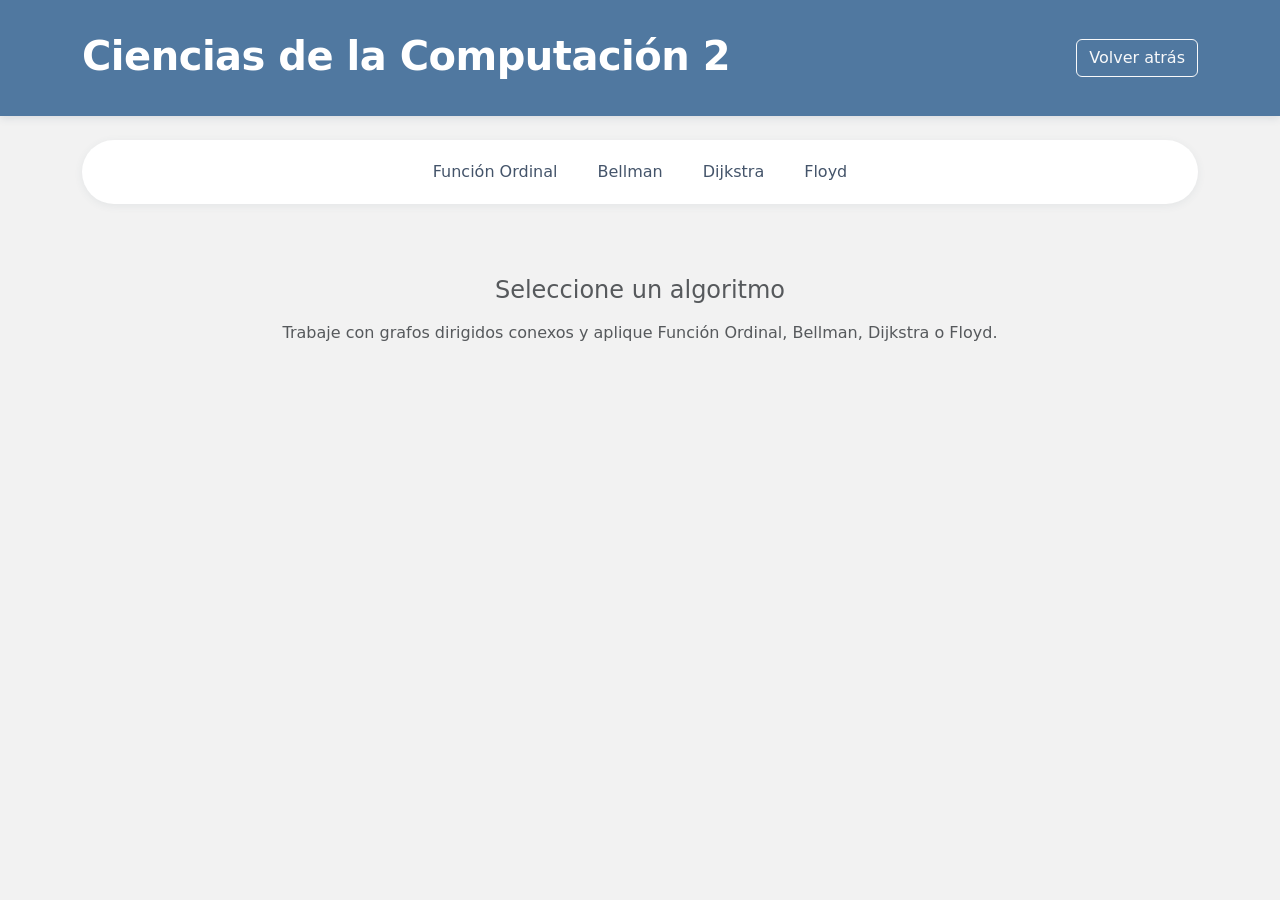
<file: grafos/algoritmos/algoritmos.html>
<!DOCTYPE html>
<html lang="es">
<head>
    <meta charset="UTF-8">
    <meta name="viewport" content="width=device-width, initial-scale=1.0">
    <title>Algoritmos - Simulador CC2</title>
    <link rel="stylesheet" href="../../bootstrap/css/bootstrap.css">
    <link rel="stylesheet" href="../../css/global.css">
    <link rel="stylesheet" href="algoritmos.css">
</head>
<body>
<header class="header-section mb-4">
    <div class="container">
        <div class="d-flex justify-content-between align-items-center flex-wrap">
            <div class="text-white">
                <h1 class="header-title mb-1">Ciencias de la Computación 2</h1>
            </div>
            <a href="../grafos.html" class="btn btn-outline-light">Volver atrás</a>
        </div>
    </div>
</header>

<div class="container pb-4">
    <nav class="mb-4">
        <ul class="nav nav-pills nav-pills-custom justify-content-center flex-nowrap overflow-auto" role="tablist">
            <li class="nav-item" role="presentation">
                <button class="nav-link" id="tab-ordinal" data-bs-toggle="pill" data-bs-target="#panel-ordinal" type="button" role="tab">Función Ordinal</button>
            </li>
            <li class="nav-item" role="presentation">
                <button class="nav-link" id="tab-bellman" data-bs-toggle="pill" data-bs-target="#panel-bellman" type="button" role="tab">Bellman</button>
            </li>
            <li class="nav-item" role="presentation">
                <button class="nav-link" id="tab-dijkstra" data-bs-toggle="pill" data-bs-target="#panel-dijkstra" type="button" role="tab">Dijkstra</button>
            </li>
            <li class="nav-item" role="presentation">
                <button class="nav-link" id="tab-floyd" data-bs-toggle="pill" data-bs-target="#panel-floyd" type="button" role="tab">Floyd</button>
            </li>
        </ul>
    </nav>

    <div class="tab-content">
        <div class="text-center py-5" id="panel-bienvenida-algoritmos">
            <h4 class="text-muted mb-3">Seleccione un algoritmo</h4>
            <p class="text-muted">Trabaje con grafos dirigidos conexos y aplique Función Ordinal, Bellman, Dijkstra o Floyd.</p>
        </div>

        <div class="tab-pane fade" id="panel-ordinal" role="tabpanel">
            <section class="panel-section">
                <div class="panel-header">
                    <div>
                        <h3 class="panel-title">Función Ordinal (Grafo dirigido)</h3>
                        <p class="panel-subtitle">Se etiquetan los vértices según su predecesor.</p>
                    </div>
                </div>

                <div class="row g-3 mb-3">
                    <div class="col-lg-6">
                        <div class="subpanel">
                            <h6 class="subpanel-title">Vértices</h6>
                            <input type="text" class="form-control mb-2" id="oVerticeNombre" placeholder="Nombre del vértice">
                            <div class="d-flex gap-2">
                                <button class="btn btn-success flex-fill" id="btnOAgregarVertice">Agregar</button>
                                <button class="btn btn-danger flex-fill" id="btnOEliminarVertice">Eliminar</button>
                            </div>
                        </div>
                    </div>
                    <div class="col-lg-6">
                        <div class="subpanel">
                            <h6 class="subpanel-title">Aristas dirigidas</h6>
                            <div class="row g-2 mb-2">
                                <div class="col-4"><input type="text" class="form-control" id="oAristaInicio" placeholder="Inicio"></div>
                                <div class="col-4"><input type="text" class="form-control" id="oAristaFin" placeholder="Fin"></div>
                                <div class="col-4">
                                    <select class="form-select" id="oAristaDireccion">
                                        <option value="forward">Inicio -&gt; Fin</option>
                                        <option value="reverse">Fin -&gt; Inicio</option>
                                    </select>
                                </div>
                            </div>
                            <div class="d-flex gap-2">
                                <button class="btn btn-success flex-fill" id="btnOAgregarArista">Agregar arista</button>
                                <button class="btn btn-danger flex-fill" id="btnOEliminarArista">Eliminar arista</button>
                            </div>
                        </div>
                    </div>
                </div>

                <div class="d-flex justify-content-between mb-3 flex-wrap gap-2">
                    <div class="d-flex gap-2 flex-wrap">
                        <button class="btn btn-primary" id="btnOOperar">Aplicar algoritmo</button>
                        <button class="btn btn-warning" id="btnOLimpiar">Limpiar</button>
                    </div>
                    <div class="d-flex gap-2 flex-wrap">
                        <button class="btn btn-outline-secondary" id="btnOCargar">Cargar</button>
                        <button class="btn btn-outline-secondary" id="btnOGuardar">Guardar</button>
                    </div>
                    <input type="file" id="fileInputOrdinal" accept="application/json" class="d-none">
                </div>

                <div id="mensajeOrdinal" class="alert d-none mb-3" role="alert"></div>

                <div class="row g-3 mb-3">
                    <div class="col-lg-4"><div class="ecuacion-box" id="oNotacion"></div></div>
                    <div class="col-lg-8"><div class="ecuacion-box" id="oResultado"></div></div>
                </div>

                <div class="row g-3">
                    <div class="col-lg-6">
                        <label class="form-label fw-semibold">Grafo dirigido</label>
                        <div class="grafo-canvas" id="oGrafoOriginal"></div>
                    </div>
                    <div class="col-lg-6">
                        <label class="form-label fw-semibold">Resultado</label>
                        <div class="grafo-canvas" id="oGrafoResultado"></div>
                    </div>
                </div>
            </section>
        </div>

        <div class="tab-pane fade" id="panel-bellman" role="tabpanel">
            <section class="panel-section">
                <div class="panel-header">
                    <div>
                        <h3 class="panel-title">Bellman (Mínimo camino en grafo dirigido)</h3>
                        <p class="panel-subtitle">Primero calcula ordinal y luego procesa predecesores con λ(j)=min(λ(i)+Vij).</p>
                    </div>
                </div>

                <div class="row g-3 mb-3">
                    <div class="col-lg-6">
                        <div class="subpanel">
                            <h6 class="subpanel-title">Vértices</h6>
                            <input type="text" class="form-control mb-2" id="bVerticeNombre" placeholder="Nombre del vértice">
                            <div class="d-flex gap-2">
                                <button class="btn btn-success flex-fill" id="btnBAgregarVertice">Agregar</button>
                                <button class="btn btn-danger flex-fill" id="btnBEliminarVertice">Eliminar</button>
                            </div>
                        </div>
                    </div>
                    <div class="col-lg-6">
                        <div class="subpanel">
                            <h6 class="subpanel-title">Aristas dirigidas con peso</h6>
                            <div class="row g-2 mb-2">
                                <div class="col-3"><input type="text" class="form-control" id="bAristaInicio" placeholder="Inicio"></div>
                                <div class="col-3"><input type="text" class="form-control" id="bAristaFin" placeholder="Fin"></div>
                                <div class="col-3">
                                    <select class="form-select" id="bAristaDireccion">
                                        <option value="forward">Inicio -&gt; Fin</option>
                                        <option value="reverse">Fin -&gt; Inicio</option>
                                    </select>
                                </div>
                                <div class="col-3"><input type="number" class="form-control" id="bAristaPeso" placeholder="Peso"></div>
                            </div>
                            <div class="d-flex gap-2">
                                <button class="btn btn-success flex-fill" id="btnBAgregarArista">Agregar arista</button>
                                <button class="btn btn-danger flex-fill" id="btnBEliminarArista">Eliminar arista</button>
                            </div>
                        </div>
                    </div>
                </div>

                <div class="d-flex justify-content-between mb-3 flex-wrap gap-2">
                    <div class="d-flex gap-2 flex-wrap">
                        <button class="btn btn-primary" id="btnBOperar">Aplicar algoritmo</button>
                        <button class="btn btn-warning" id="btnBLimpiar">Limpiar</button>
                    </div>
                    <div class="d-flex gap-2 flex-wrap">
                        <button class="btn btn-outline-secondary" id="btnBCargar">Cargar</button>
                        <button class="btn btn-outline-secondary" id="btnBGuardar">Guardar</button>
                    </div>
                    <input type="file" id="fileInputBellman" accept="application/json" class="d-none">
                </div>

                <div id="mensajeBellman" class="alert d-none mb-3" role="alert"></div>

                <div class="row g-3 mb-3">
                    <div class="col-lg-4"><div class="ecuacion-box" id="bNotacion"></div></div>
                    <div class="col-lg-8"><div class="ecuacion-box" id="bResultado"></div></div>
                </div>

                <div class="row g-3">
                    <div class="col-lg-6">
                        <label class="form-label fw-semibold">Grafo dirigido</label>
                        <div class="grafo-canvas" id="bGrafoOriginal"></div>
                    </div>
                    <div class="col-lg-6">
                        <label class="form-label fw-semibold">Camino mínimo</label>
                        <div class="grafo-canvas" id="bGrafoResultado"></div>
                    </div>
                </div>
            </section>
        </div>

        <div class="tab-pane fade" id="panel-dijkstra" role="tabpanel">
            <section class="panel-section">
                <div class="panel-header">
                    <div>
                        <h3 class="panel-title">Dijkstra (Mínimo camino en grafo dirigido)</h3>
                        <p class="panel-subtitle">Etiquetas temporales [d,i] y definitivas [d,i]* con selección de menor distancia.</p>
                    </div>
                </div>

                <div class="row g-3 mb-3">
                    <div class="col-lg-6">
                        <div class="subpanel">
                            <h6 class="subpanel-title">Vértices</h6>
                            <input type="text" class="form-control mb-2" id="dVerticeNombre" placeholder="Nombre del vértice">
                            <div class="d-flex gap-2">
                                <button class="btn btn-success flex-fill" id="btnDAgregarVertice">Agregar</button>
                                <button class="btn btn-danger flex-fill" id="btnDEliminarVertice">Eliminar</button>
                            </div>
                        </div>
                    </div>
                    <div class="col-lg-6">
                        <div class="subpanel">
                            <h6 class="subpanel-title">Aristas dirigidas con peso</h6>
                            <div class="row g-2 mb-2">
                                <div class="col-3"><input type="text" class="form-control" id="dAristaInicio" placeholder="Inicio"></div>
                                <div class="col-3"><input type="text" class="form-control" id="dAristaFin" placeholder="Fin"></div>
                                <div class="col-3">
                                    <select class="form-select" id="dAristaDireccion">
                                        <option value="forward">Inicio -&gt; Fin</option>
                                        <option value="reverse">Fin -&gt; Inicio</option>
                                    </select>
                                </div>
                                <div class="col-3"><input type="number" class="form-control" id="dAristaPeso" placeholder="Peso"></div>
                            </div>
                            <div class="d-flex gap-2">
                                <button class="btn btn-success flex-fill" id="btnDAgregarArista">Agregar arista</button>
                                <button class="btn btn-danger flex-fill" id="btnDEliminarArista">Eliminar arista</button>
                            </div>
                        </div>
                    </div>
                </div>

                <div class="d-flex justify-content-between mb-3 flex-wrap gap-2">
                    <div class="d-flex gap-2 flex-wrap">
                        <button class="btn btn-primary" id="btnDOperar">Aplicar algoritmo</button>
                        <button class="btn btn-warning" id="btnDLimpiar">Limpiar</button>
                    </div>
                    <div class="d-flex gap-2 flex-wrap">
                        <button class="btn btn-outline-secondary" id="btnDCargar">Cargar</button>
                        <button class="btn btn-outline-secondary" id="btnDGuardar">Guardar</button>
                    </div>
                    <input type="file" id="fileInputDijkstra" accept="application/json" class="d-none">
                </div>

                <div id="mensajeDijkstra" class="alert d-none mb-3" role="alert"></div>

                <div class="row g-3 mb-3">
                    <div class="col-lg-4"><div class="ecuacion-box" id="dNotacion"></div></div>
                    <div class="col-lg-8"><div class="ecuacion-box" id="dResultado"></div></div>
                </div>

                <div class="row g-3">
                    <div class="col-lg-6">
                        <label class="form-label fw-semibold">Grafo dirigido</label>
                        <div class="grafo-canvas" id="dGrafoOriginal"></div>
                    </div>
                    <div class="col-lg-6">
                        <label class="form-label fw-semibold">Resultado</label>
                        <div class="grafo-canvas" id="dGrafoResultado"></div>
                    </div>
                </div>
            </section>
        </div>

        <div class="tab-pane fade" id="panel-floyd" role="tabpanel">
            <section class="panel-section">
                <div class="panel-header">
                    <div>
                        <h3 class="panel-title">Floyd (Mínimo camino entre todos los pares)</h3>
                        <p class="panel-subtitle">Encuentra los caminos más cortos entre todos los pares de vértices de un grafo ponderado usando la ecuación Dᵢⱼ + Dⱼₖ &lt; Dᵢₖ.</p>
                    </div>
                </div>

                <div class="row g-3 mb-3">
                    <div class="col-lg-6">
                        <div class="subpanel">
                            <h6 class="subpanel-title">Vértices</h6>
                            <input type="text" class="form-control mb-2" id="fVerticeNombre" placeholder="Nombre del vértice">
                            <div class="d-flex gap-2">
                                <button class="btn btn-success flex-fill" id="btnFAgregarVertice">Agregar</button>
                                <button class="btn btn-danger flex-fill" id="btnFEliminarVertice">Eliminar</button>
                            </div>
                        </div>
                    </div>
                    <div class="col-lg-6">
                        <div class="subpanel">
                            <h6 class="subpanel-title">Aristas dirigidas con peso</h6>
                            <div class="row g-2 mb-2">
                                <div class="col-3"><input type="text" class="form-control" id="fAristaInicio" placeholder="Inicio"></div>
                                <div class="col-3"><input type="text" class="form-control" id="fAristaFin" placeholder="Fin"></div>
                                <div class="col-3">
                                    <select class="form-select" id="fAristaDireccion">
                                        <option value="forward">Inicio -&gt; Fin</option>
                                        <option value="reverse">Fin -&gt; Inicio</option>
                                    </select>
                                </div>
                                <div class="col-3"><input type="number" class="form-control" id="fAristaPeso" placeholder="Peso"></div>
                            </div>
                            <div class="d-flex gap-2">
                                <button class="btn btn-success flex-fill" id="btnFAgregarArista">Agregar arista</button>
                                <button class="btn btn-danger flex-fill" id="btnFEliminarArista">Eliminar arista</button>
                            </div>
                        </div>
                    </div>
                </div>

                <div class="d-flex justify-content-between mb-3 flex-wrap gap-2">
                    <div class="d-flex gap-2 flex-wrap">
                        <button class="btn btn-primary" id="btnFOperar">Aplicar algoritmo</button>
                        <button class="btn btn-warning" id="btnFLimpiar">Limpiar</button>
                    </div>
                    <div class="d-flex gap-2 flex-wrap">
                        <button class="btn btn-outline-secondary" id="btnFCargar">Cargar</button>
                        <button class="btn btn-outline-secondary" id="btnFGuardar">Guardar</button>
                    </div>
                    <input type="file" id="fileInputFloyd" accept="application/json" class="d-none">
                </div>

                <div id="mensajeFloyd" class="alert d-none mb-3" role="alert"></div>

                <div class="row g-3 mb-3">
                    <div class="col-lg-4"><div class="ecuacion-box" id="fNotacion"></div></div>
                    <div class="col-lg-8"><div class="ecuacion-box" id="fResultado"></div></div>
                </div>

                <div class="row g-3">
                    <div class="col-lg-6">
                        <label class="form-label fw-semibold">Grafo dirigido</label>
                        <div class="grafo-canvas" id="fGrafoOriginal"></div>
                        <label class="form-label fw-semibold mt-3">Grafo con Función Ordinal</label>
                        <div class="grafo-canvas" id="fGrafoResultado"></div>
                    </div>
                    <div class="col-lg-6">
                        <label class="form-label fw-semibold">Matriz inicial, J=1..J=n</label>
                        <div class="ecuacion-box h-100" id="fMatrices"></div>
                    </div>
                </div>
            </section>
        </div>
    </div>
</div>

<script src="../../bootstrap/js/bootstrap.bundle.js"></script>
<script src="../../d3/d3.v7.js"></script>
<script src="FuncionOrdinal.js"></script>
<script src="Bellman.js"></script>
<script src="Dijkstra.js"></script>
<script src="Floyd.js"></script>
</body>
</html>
</file>
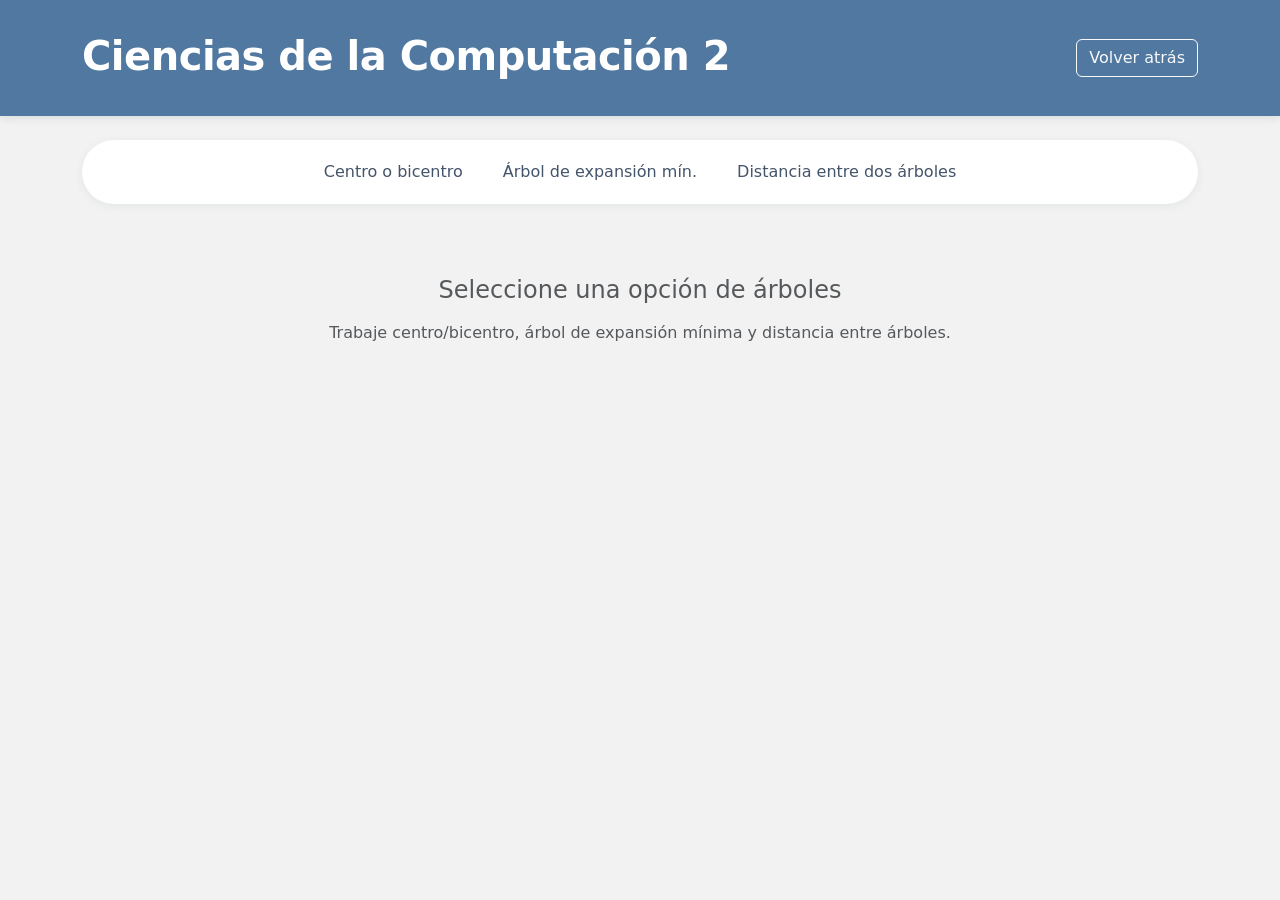
<file: grafos/arbolesComoGrafos/arbolesComoGrafos.html>
<!DOCTYPE html>
<html lang="es">
<head>
    <meta charset="UTF-8">
    <meta name="viewport" content="width=device-width, initial-scale=1.0">
    <title>Árboles como grafos - Simulador CC2</title>
    <link rel="stylesheet" href="../../bootstrap/css/bootstrap.css">
    <link rel="stylesheet" href="../../css/global.css">
    <link rel="stylesheet" href="arbolesComoGrafos.css">
</head>
<body>
<header class="header-section mb-4">
    <div class="container">
        <div class="d-flex justify-content-between align-items-center flex-wrap">
            <div class="text-white">
                <h1 class="header-title mb-1">Ciencias de la Computación 2</h1>
            </div>
            <a href="../grafos.html" class="btn btn-outline-light">Volver atrás</a>
        </div>
    </div>
</header>

<div class="container pb-4">
    <nav class="mb-4">
        <ul class="nav nav-pills nav-pills-custom justify-content-center flex-nowrap overflow-auto" id="arbolTabs" role="tablist">
            <li class="nav-item" role="presentation">
                <button class="nav-link" id="tab-centro" data-bs-toggle="pill" data-bs-target="#panel-centro" type="button" role="tab">Centro o bicentro</button>
            </li>
            <li class="nav-item" role="presentation">
                <button class="nav-link" id="tab-mst" data-bs-toggle="pill" data-bs-target="#panel-mst" type="button" role="tab">Árbol de expansión mín.</button>
            </li>
            <li class="nav-item" role="presentation">
                <button class="nav-link" id="tab-dist" data-bs-toggle="pill" data-bs-target="#panel-dist" type="button" role="tab">Distancia entre dos árboles</button>
            </li>
        </ul>
    </nav>

    <div class="tab-content">
        <div class="text-center py-5" id="panel-bienvenida-arboles">
            <h4 class="text-muted mb-3">Seleccione una opción de árboles</h4>
            <p class="text-muted">Trabaje centro/bicentro, árbol de expansión mínima y distancia entre árboles.</p>
        </div>

        <div class="tab-pane fade" id="panel-centro" role="tabpanel">
            <section class="panel-section">
                <div class="panel-header">
                    <div>
                        <h3 class="panel-title">Centro o bicentro de un árbol</h3>
                        <p class="panel-subtitle">Se podan hojas sucesivamente hasta quedar 1 o 2 vértices centrales. Restricción: sin ciclos.</p>
                    </div>
                </div>

                <div class="row g-3 mb-3">
                    <div class="col-lg-6">
                        <div class="subpanel">
                            <h6 class="subpanel-title">Vértices del árbol</h6>
                            <input type="text" class="form-control mb-2" id="cVerticeNombre" placeholder="Nombre del vértice">
                            <div class="d-flex gap-2">
                                <button class="btn btn-success flex-fill" id="btnCAgregarVertice">Agregar</button>
                                <button class="btn btn-danger flex-fill" id="btnCEliminarVertice">Eliminar</button>
                            </div>
                        </div>
                    </div>
                    <div class="col-lg-6">
                        <div class="subpanel">
                            <h6 class="subpanel-title">Aristas del árbol</h6>
                            <div class="row g-2 mb-2">
                                <div class="col-6"><input type="text" class="form-control" id="cAristaInicio" placeholder="Vértice inicio"></div>
                                <div class="col-6"><input type="text" class="form-control" id="cAristaFin" placeholder="Vértice fin"></div>
                            </div>
                            <div class="d-flex gap-2">
                                <button class="btn btn-success flex-fill" id="btnCAgregarArista">Agregar arista</button>
                                <button class="btn btn-danger flex-fill" id="btnCEliminarArista">Eliminar arista</button>
                            </div>
                        </div>
                    </div>
                </div>

                <div class="d-flex justify-content-between mb-3 flex-wrap gap-2">
                    <div class="d-flex gap-2 flex-wrap">
                        <button class="btn btn-primary" id="btnCOperar">Hallar centro o bicentro</button>
                        <button class="btn btn-warning" id="btnCLimpiar">Limpiar</button>
                    </div>
                    <div class="d-flex gap-2 flex-wrap">
                        <button class="btn btn-outline-secondary" id="btnCCargar">Cargar</button>
                        <button class="btn btn-outline-secondary" id="btnCGuardar">Guardar</button>
                    </div>
                    <input type="file" id="fileInputCentro" accept="application/json" class="d-none">
                </div>

                <div id="mensajeCentro" class="alert d-none mb-3" role="alert"></div>

                <div class="row g-3 mb-3">
                    <div class="col-lg-6"><div class="ecuacion-box" id="cNotacionArbol"></div></div>
                    <div class="col-lg-6"><div class="ecuacion-box" id="cResultadoTexto"></div></div>
                </div>

                <div class="row g-3">
                    <div class="col-lg-6">
                        <label class="form-label fw-semibold">Árbol inicial</label>
                        <div class="grafo-canvas" id="cGrafoInicial"></div>
                    </div>
                    <div class="col-lg-6">
                        <label class="form-label fw-semibold">Animación</label>
                        <div class="grafo-canvas" id="cGrafoResultado"></div>
                    </div>
                </div>
            </section>
        </div>

        <div class="tab-pane fade" id="panel-mst" role="tabpanel">
            <section class="panel-section">
                <div class="panel-header">
                    <div>
                        <h3 class="panel-title">Árbol de expansión mínima</h3>
                        <p class="panel-subtitle">Ordenar aristas por peso y omitir las que formen ciclos hasta conectar todos los vértices.</p>
                    </div>
                </div>

                <div class="row g-3 mb-3">
                    <div class="col-lg-6">
                        <div class="subpanel">
                            <h6 class="subpanel-title">Vértices del grafo</h6>
                            <input type="text" class="form-control mb-2" id="mVerticeNombre" placeholder="Nombre del vértice">
                            <div class="d-flex gap-2">
                                <button class="btn btn-success flex-fill" id="btnMAgregarVertice">Agregar</button>
                                <button class="btn btn-danger flex-fill" id="btnMEliminarVertice">Eliminar</button>
                            </div>
                        </div>
                    </div>
                    <div class="col-lg-6">
                        <div class="subpanel">
                            <h6 class="subpanel-title">Aristas ponderadas</h6>
                            <div class="row g-2 mb-2">
                                <div class="col-4"><input type="text" class="form-control" id="mAristaInicio" placeholder="Inicio"></div>
                                <div class="col-4"><input type="text" class="form-control" id="mAristaFin" placeholder="Fin"></div>
                                <div class="col-4"><input type="number" class="form-control" id="mAristaPeso" placeholder="Peso"></div>
                            </div>
                            <div class="d-flex gap-2">
                                <button class="btn btn-success flex-fill" id="btnMAgregarArista">Agregar arista</button>
                                <button class="btn btn-danger flex-fill" id="btnMEliminarArista">Eliminar arista</button>
                            </div>
                        </div>
                    </div>
                </div>

                <div class="d-flex justify-content-between mb-3 flex-wrap gap-2">
                    <div class="d-flex gap-2 flex-wrap">
                        <button class="btn btn-primary" id="btnMOperar">Hallar árbol de expansión mín.</button>
                        <button class="btn btn-warning" id="btnMLimpiar">Limpiar</button>
                    </div>
                    <div class="d-flex gap-2 flex-wrap">
                        <button class="btn btn-outline-secondary" id="btnMCargar">Cargar</button>
                        <button class="btn btn-outline-secondary" id="btnMGuardar">Guardar</button>
                    </div>
                    <input type="file" id="fileInputMST" accept="application/json" class="d-none">
                </div>

                <div id="mensajeMST" class="alert d-none mb-3" role="alert"></div>

                <div class="row g-3 mb-3">
                    <div class="col-lg-4"><div class="ecuacion-box" id="mNotacionOriginal"></div></div>
                    <div class="col-lg-4"><div class="ecuacion-box" id="mNotacionMST"></div></div>
                    <div class="col-lg-4"><div class="ecuacion-box" id="mNotacionComplemento"></div></div>
                </div>

                <div class="row g-3">
                    <div class="col-lg-4">
                        <label class="form-label fw-semibold">Grafo original</label>
                        <div class="grafo-canvas" id="mGrafoOriginal"></div>
                    </div>
                    <div class="col-lg-4">
                        <label class="form-label fw-semibold">AEM (T)</label>
                        <div class="grafo-canvas" id="mGrafoMST"></div>
                    </div>
                    <div class="col-lg-4">
                        <label class="form-label fw-semibold"><span class="overline">T</span></label>
                        <div class="grafo-canvas" id="mGrafoComplemento"></div>
                    </div>
                </div>
            </section>
        </div>

        <div class="tab-pane fade" id="panel-dist" role="tabpanel">
            <section class="panel-section">
                <div class="panel-header">
                    <div>
                        <h3 class="panel-title">Distancia entre dos árboles de expansión mínimo</h3>
                        <p class="panel-subtitle">d(T1,T2) = (peso(Unión) - peso(Intersección)) / 2. Restricción: entradas sin ciclos.</p>
                    </div>
                </div>

                <div class="row g-3 mb-3">
                    <div class="col-lg-6">
                        <div class="subpanel">
                            <h6 class="subpanel-title">Árbol T1 - Vértices</h6>
                            <input type="text" class="form-control mb-2" id="dV1Nombre" placeholder="Nombre del vértice">
                            <div class="d-flex gap-2">
                                <button class="btn btn-success flex-fill" id="btnDAgregarV1">Agregar</button>
                                <button class="btn btn-danger flex-fill" id="btnDEliminarV1">Eliminar</button>
                            </div>
                        </div>
                    </div>
                    <div class="col-lg-6">
                        <div class="subpanel">
                            <h6 class="subpanel-title">Árbol T2 - Vértices</h6>
                            <input type="text" class="form-control mb-2" id="dV2Nombre" placeholder="Nombre del vértice">
                            <div class="d-flex gap-2">
                                <button class="btn btn-success flex-fill" id="btnDAgregarV2">Agregar</button>
                                <button class="btn btn-danger flex-fill" id="btnDEliminarV2">Eliminar</button>
                            </div>
                        </div>
                    </div>
                </div>

                <div class="row g-3 mb-3">
                    <div class="col-lg-6">
                        <div class="subpanel">
                            <h6 class="subpanel-title">Árbol T1 - Aristas ponderadas</h6>
                            <div class="row g-2 mb-2">
                                <div class="col-4"><input type="text" class="form-control" id="dA1Inicio" placeholder="Inicio"></div>
                                <div class="col-4"><input type="text" class="form-control" id="dA1Fin" placeholder="Fin"></div>
                                <div class="col-4"><input type="number" class="form-control" id="dA1Peso" placeholder="Peso"></div>
                            </div>
                            <div class="d-flex gap-2">
                                <button class="btn btn-success flex-fill" id="btnDAgregarA1">Agregar arista</button>
                                <button class="btn btn-danger flex-fill" id="btnDEliminarA1">Eliminar arista</button>
                            </div>
                        </div>
                    </div>
                    <div class="col-lg-6">
                        <div class="subpanel">
                            <h6 class="subpanel-title">Árbol T2 - Aristas ponderadas</h6>
                            <div class="row g-2 mb-2">
                                <div class="col-4"><input type="text" class="form-control" id="dA2Inicio" placeholder="Inicio"></div>
                                <div class="col-4"><input type="text" class="form-control" id="dA2Fin" placeholder="Fin"></div>
                                <div class="col-4"><input type="number" class="form-control" id="dA2Peso" placeholder="Peso"></div>
                            </div>
                            <div class="d-flex gap-2">
                                <button class="btn btn-success flex-fill" id="btnDAgregarA2">Agregar arista</button>
                                <button class="btn btn-danger flex-fill" id="btnDEliminarA2">Eliminar arista</button>
                            </div>
                        </div>
                    </div>
                </div>

                <div class="d-flex justify-content-between mb-3 flex-wrap gap-2">
                    <div class="d-flex gap-2 flex-wrap">
                        <button class="btn btn-primary" id="btnDOperar">Hallar distancia</button>
                        <button class="btn btn-warning" id="btnDLimpiar">Limpiar</button>
                    </div>
                    <div class="d-flex gap-2 flex-wrap">
                        <button class="btn btn-outline-secondary" id="btnDCargar">Cargar</button>
                        <button class="btn btn-outline-secondary" id="btnDGuardar">Guardar</button>
                    </div>
                    <input type="file" id="fileInputDist" accept="application/json" class="d-none">
                </div>

                <div id="mensajeDist" class="alert d-none mb-3" role="alert"></div>

                <div class="row g-3 mb-3">
                    <div class="col-lg-4"><div class="ecuacion-box" id="dNotacionT1"></div></div>
                    <div class="col-lg-4"><div class="ecuacion-box" id="dNotacionT2"></div></div>
                    <div class="col-lg-4"><div class="ecuacion-box" id="dResultado"></div></div>
                </div>

                <div class="row g-3">
                    <div class="col-lg-6">
                        <label class="form-label fw-semibold">Árbol T1</label>
                        <div class="grafo-canvas" id="dGrafoT1"></div>
                    </div>
                    <div class="col-lg-6">
                        <label class="form-label fw-semibold">Árbol T2</label>
                        <div class="grafo-canvas" id="dGrafoT2"></div>
                    </div>
                </div>
            </section>
        </div>
    </div>
</div>

<script src="../../bootstrap/js/bootstrap.bundle.js"></script>
<script src="../../d3/d3.v7.js"></script>
<script src="centroOBicentro.js"></script>
<script src="arbolExpansionMinimo.js"></script>
<script src="distanciaEntreDosArboles.js"></script>
</body>
</html>
</file>
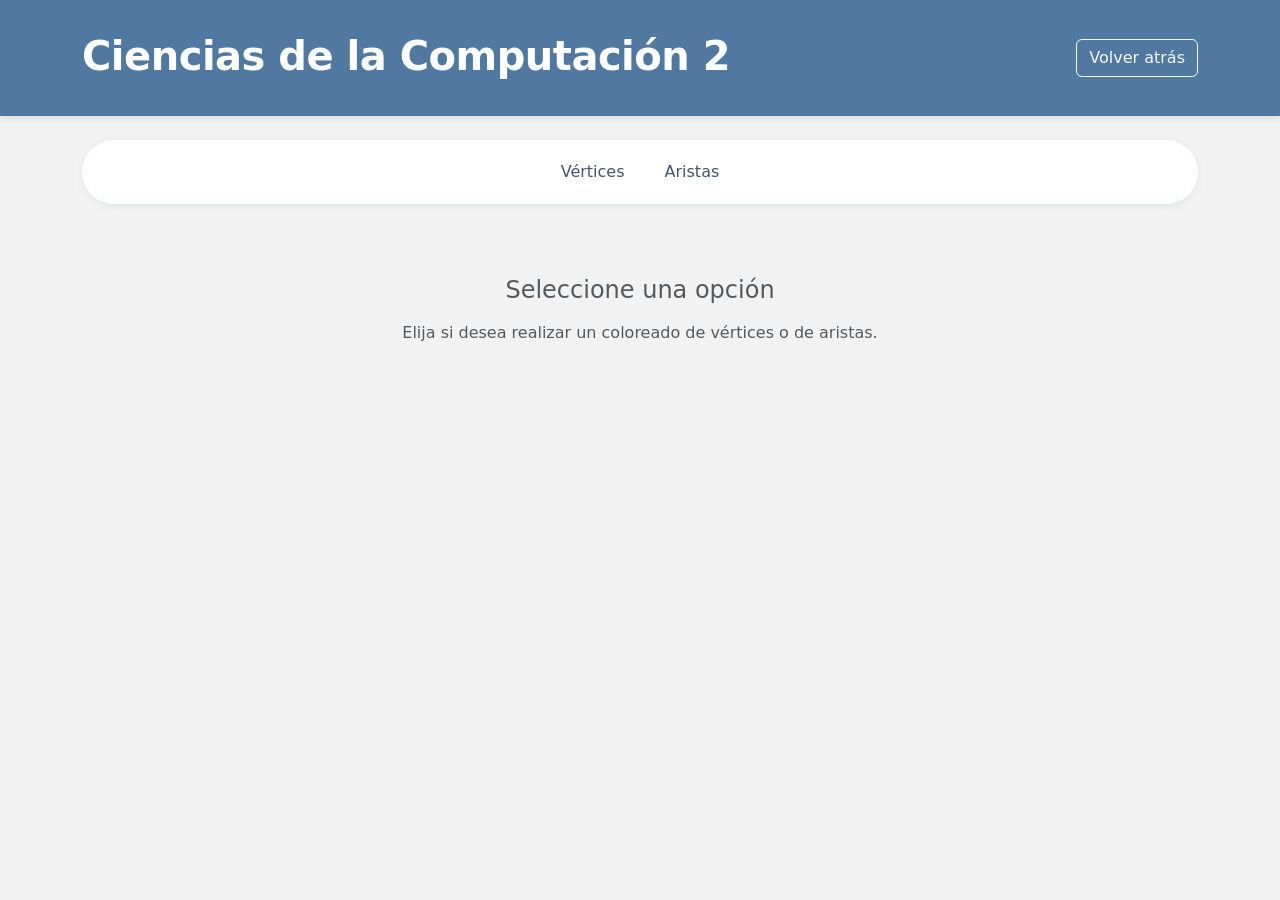
<file: grafos/coloreado/coloreado.html>
<!DOCTYPE html>
<html lang="es">
<head>
    <meta charset="UTF-8">
    <meta name="viewport" content="width=device-width, initial-scale=1.0">
    <title>Coloreado - Simulador CC2</title>
    <link rel="stylesheet" href="../../bootstrap/css/bootstrap.css">
    <link rel="stylesheet" href="../../css/global.css">
    <link rel="stylesheet" href="coloreado.css">
</head>
<body>
<header class="header-section mb-4">
    <div class="container">
        <div class="d-flex justify-content-between align-items-center flex-wrap">
            <div class="text-white">
                <h1 class="header-title mb-1">Ciencias de la Computación 2</h1>
            </div>
            <a href="../grafos.html" class="btn btn-outline-light">Volver atrás</a>
        </div>
    </div>
</header>

<div class="container pb-4">
    <nav class="mb-4">
        <ul class="nav nav-pills nav-pills-custom justify-content-center flex-nowrap overflow-auto" id="coloreadoTabs" role="tablist">
            <li class="nav-item" role="presentation">
                <button class="nav-link" id="tab-vertices" data-bs-toggle="pill" data-target-mode="vertices" type="button" role="tab" aria-selected="false">Vértices</button>
            </li>
            <li class="nav-item" role="presentation">
                <button class="nav-link" id="tab-aristas" data-bs-toggle="pill" data-target-mode="aristas" type="button" role="tab" aria-selected="false">Aristas</button>
            </li>
        </ul>
    </nav>

    <div class="tab-content">
        <div class="text-center py-5" id="panel-bienvenida-coloreado">
            <h4 class="text-muted mb-3">Seleccione una opción</h4>
            <p class="text-muted">Elija si desea realizar un coloreado de vértices o de aristas.</p>
        </div>

        <section id="panel-coloreado-principal" class="panel-section d-none">
            <div class="panel-header">
                <div>
                    <h3 class="panel-title">Coloreado de grafos</h3>
                    <p class="panel-subtitle" id="subtitle-coloreado">Colorea vértices con el mínimo de colores.</p>
                </div>
            </div>

            <div class="row g-3 mb-3">
                <div class="col-lg-6">
                    <div class="subpanel">
                        <h6 class="subpanel-title">Vértices</h6>
                        <input type="text" class="form-control mb-2" id="cVerticeNombre" placeholder="Nombre del vértice">
                        <div class="d-flex gap-2">
                            <button class="btn btn-success flex-fill" id="btnCAgregarVertice">Agregar</button>
                            <button class="btn btn-danger flex-fill" id="btnCEliminarVertice">Eliminar</button>
                        </div>
                    </div>
                </div>
                <div class="col-lg-6">
                    <div class="subpanel">
                        <h6 class="subpanel-title">Aristas del grafo</h6>
                        <div class="row g-2 mb-2">
                            <div class="col-6"><input type="text" class="form-control" id="cAristaInicio" placeholder="Inicio"></div>
                            <div class="col-6"><input type="text" class="form-control" id="cAristaFin" placeholder="Fin"></div>
                        </div>
                        <div class="d-flex gap-2">
                            <button class="btn btn-success flex-fill" id="btnCAgregarArista">Agregar arista</button>
                            <button class="btn btn-danger flex-fill" id="btnCEliminarArista">Eliminar arista</button>
                        </div>
                    </div>
                </div>
            </div>

            <div class="d-flex justify-content-between mb-3 flex-wrap gap-2">
                <div class="d-flex gap-2 flex-wrap">
                    <button class="btn btn-primary" id="btnCOperar">Calcular</button>
                    <button class="btn btn-warning" id="btnCLimpiar">Limpiar</button>
                </div>
                <div class="d-flex gap-2 flex-wrap">
                    <button class="btn btn-outline-secondary" id="btnCCargar">Cargar</button>
                    <button class="btn btn-outline-secondary" id="btnCGuardar">Guardar</button>
                </div>
                <input type="file" id="fileInputColoreado" accept="application/json" class="d-none">
            </div>

            <div id="mensajeColoreado" class="alert d-none mb-3" role="alert"></div>

            <div class="row g-3 mb-3">
                <div class="col-lg-4"><div class="ecuacion-box" id="cNotacion"></div></div>
                <div class="col-lg-8"><div class="ecuacion-box" id="cResultado"></div></div>
            </div>

            <div class="row g-3">
                <div class="col-lg-6">
                    <label class="form-label fw-semibold">Grafo original</label>
                    <div class="grafo-canvas" id="cGrafoOriginal"></div>
                </div>
                <div class="col-lg-6">
                    <label class="form-label fw-semibold">Resultado coloreado</label>
                    <div class="grafo-canvas" id="cGrafoResultado"></div>
                </div>
            </div>
        </section>
    </div>
</div>

<script src="../../bootstrap/js/bootstrap.bundle.js"></script>
<script src="../../d3/d3.v7.js"></script>
<script src="vertices.js"></script>
<script src="aristas.js"></script>
</body>
</html>
</file>
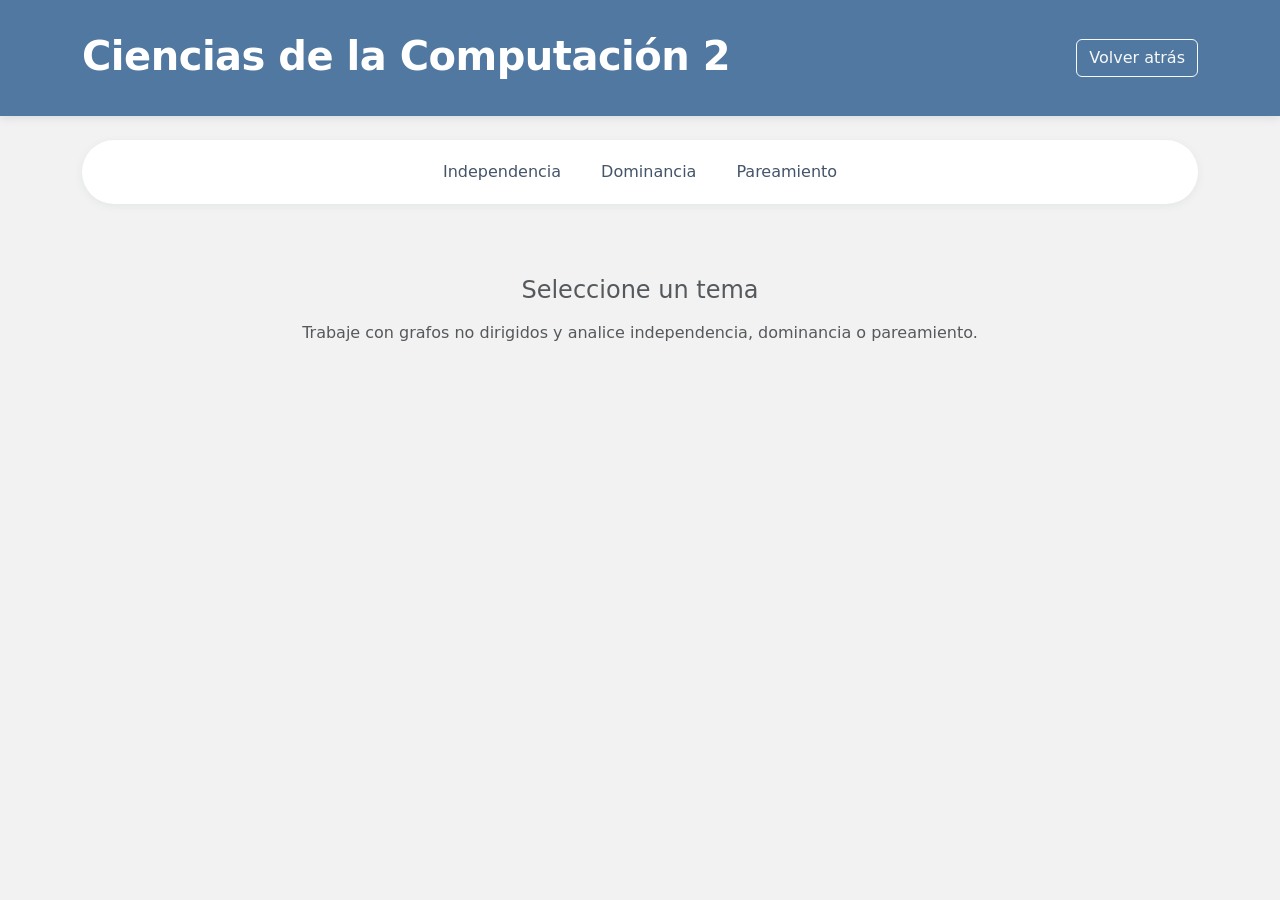
<file: grafos/conjuntos/conjuntos.html>
<!DOCTYPE html>
<html lang="es">
<head>
    <meta charset="UTF-8">
    <meta name="viewport" content="width=device-width, initial-scale=1.0">
    <title>Conjuntos - Simulador CC2</title>
    <link rel="stylesheet" href="../../bootstrap/css/bootstrap.css">
    <link rel="stylesheet" href="../../css/global.css">
    <link rel="stylesheet" href="conjuntos.css">
</head>
<body>
<header class="header-section mb-4">
    <div class="container">
        <div class="d-flex justify-content-between align-items-center flex-wrap">
            <div class="text-white">
                <h1 class="header-title mb-1">Ciencias de la Computación 2</h1>
            </div>
            <a href="../grafos.html" class="btn btn-outline-light">Volver atrás</a>
        </div>
    </div>
</header>

<div class="container pb-4">
    <nav class="mb-4">
        <ul class="nav nav-pills nav-pills-custom justify-content-center flex-nowrap overflow-auto" role="tablist">
            <li class="nav-item" role="presentation">
                <button class="nav-link" id="tab-independencia" data-bs-toggle="pill" data-bs-target="#panel-independencia" type="button" role="tab">Independencia</button>
            </li>
            <li class="nav-item" role="presentation">
                <button class="nav-link" id="tab-dominancia" data-bs-toggle="pill" data-bs-target="#panel-dominancia" type="button" role="tab">Dominancia</button>
            </li>
            <li class="nav-item" role="presentation">
                <button class="nav-link" id="tab-pareamiento" data-bs-toggle="pill" data-bs-target="#panel-pareamiento" type="button" role="tab">Pareamiento</button>
            </li>
        </ul>
    </nav>

    <div class="tab-content">
        <div class="text-center py-5" id="panel-bienvenida-conjuntos">
            <h4 class="text-muted mb-3">Seleccione un tema</h4>
            <p class="text-muted">Trabaje con grafos no dirigidos y analice independencia, dominancia o pareamiento.</p>
        </div>

        <div class="tab-pane fade" id="panel-independencia" role="tabpanel">
            <section class="panel-section">
                <div class="panel-header">
                    <div>
                        <h3 class="panel-title">Independencia</h3>
                        <p class="panel-subtitle">Conjuntos independientes de vértices y aristas.</p>
                    </div>
                </div>

                <div class="row g-3 mb-3">
                    <div class="col-lg-6">
                        <div class="subpanel">
                            <h6 class="subpanel-title">Vértices</h6>
                            <input type="text" class="form-control mb-2" id="iVerticeNombre" placeholder="Nombre del vértice">
                            <div class="d-flex gap-2">
                                <button class="btn btn-success flex-fill" id="btnIAgregarVertice">Agregar</button>
                                <button class="btn btn-danger flex-fill" id="btnIEliminarVertice">Eliminar</button>
                            </div>
                        </div>
                    </div>
                    <div class="col-lg-6">
                        <div class="subpanel">
                            <h6 class="subpanel-title">Aristas</h6>
                            <div class="row g-2 mb-2">
                                <div class="col-4"><input type="text" class="form-control" id="iAristaNombre" placeholder="Nombre"></div>
                                <div class="col-4"><input type="text" class="form-control" id="iAristaInicio" placeholder="Vértice 1"></div>
                                <div class="col-4"><input type="text" class="form-control" id="iAristaFin" placeholder="Vértice 2"></div>
                            </div>
                            <div class="d-flex gap-2">
                                <button class="btn btn-success flex-fill" id="btnIAgregarArista">Agregar arista</button>
                                <button class="btn btn-danger flex-fill" id="btnIEliminarArista">Eliminar arista</button>
                            </div>
                        </div>
                    </div>
                </div>

                <div class="d-flex justify-content-between mb-3 flex-wrap gap-2">
                    <div class="d-flex gap-2 flex-wrap">
                        <button class="btn btn-primary" id="btnIOperar">Calcular</button>
                        <button class="btn btn-warning" id="btnILimpiar">Limpiar</button>
                    </div>
                    <div class="d-flex gap-2 flex-wrap">
                        <button class="btn btn-outline-secondary" id="btnICargar">Cargar</button>
                        <button class="btn btn-outline-secondary" id="btnIGuardar">Guardar</button>
                    </div>
                    <input type="file" id="fileInputIndependencia" accept="application/json" class="d-none">
                </div>

                <div id="mensajeIndependencia" class="alert d-none mb-3" role="alert"></div>

                <div class="row g-3">
                    <div class="col-lg-6">
                        <label class="form-label fw-semibold">Grafo</label>
                        <div class="grafo-canvas" id="iGrafo"></div>
                        <div class="grafo-leyenda mt-2">
                            <span class="leyenda-item"><span class="leyenda-dot normal"></span> Vértice normal</span>
                            <span class="leyenda-item"><span class="leyenda-dot active"></span> En el conjunto</span>
                            <span class="leyenda-item"><span class="leyenda-line normal"></span> Arista normal</span>
                            <span class="leyenda-item"><span class="leyenda-line active"></span> Arista en conjunto</span>
                        </div>
                    </div>
                    <div class="col-lg-6">
                        <label class="form-label fw-semibold">Resultados</label>
                        <div class="result-panel">
                            <div class="ecuacion-box mb-2" id="iNotacion"></div>
                            <div class="ecuacion-box" id="iResultado"></div>
                        </div>
                    </div>
                </div>
            </section>
        </div>

        <div class="tab-pane fade" id="panel-dominancia" role="tabpanel">
            <section class="panel-section">
                <div class="panel-header">
                    <div>
                        <h3 class="panel-title">Dominancia</h3>
                        <p class="panel-subtitle">Conjuntos dominantes y variantes.</p>
                    </div>
                </div>

                <div class="row g-3 mb-3">
                    <div class="col-lg-6">
                        <div class="subpanel">
                            <h6 class="subpanel-title">Vértices</h6>
                            <input type="text" class="form-control mb-2" id="domVerticeNombre" placeholder="Nombre del vértice">
                            <div class="d-flex gap-2">
                                <button class="btn btn-success flex-fill" id="btnDomAgregarVertice">Agregar</button>
                                <button class="btn btn-danger flex-fill" id="btnDomEliminarVertice">Eliminar</button>
                            </div>
                        </div>
                    </div>
                    <div class="col-lg-6">
                        <div class="subpanel">
                            <h6 class="subpanel-title">Aristas</h6>
                            <div class="row g-2 mb-2">
                                <div class="col-4"><input type="text" class="form-control" id="domAristaNombre" placeholder="Nombre"></div>
                                <div class="col-4"><input type="text" class="form-control" id="domAristaInicio" placeholder="Vértice 1"></div>
                                <div class="col-4"><input type="text" class="form-control" id="domAristaFin" placeholder="Vértice 2"></div>
                            </div>
                            <div class="d-flex gap-2">
                                <button class="btn btn-success flex-fill" id="btnDomAgregarArista">Agregar arista</button>
                                <button class="btn btn-danger flex-fill" id="btnDomEliminarArista">Eliminar arista</button>
                            </div>
                        </div>
                    </div>
                </div>

                <div class="d-flex justify-content-between mb-3 flex-wrap gap-2">
                    <div class="d-flex gap-2 flex-wrap">
                        <button class="btn btn-primary" id="btnDomOperar">Calcular</button>
                        <button class="btn btn-warning" id="btnDomLimpiar">Limpiar</button>
                    </div>
                    <div class="d-flex gap-2 flex-wrap">
                        <button class="btn btn-outline-secondary" id="btnDomCargar">Cargar</button>
                        <button class="btn btn-outline-secondary" id="btnDomGuardar">Guardar</button>
                    </div>
                    <input type="file" id="fileInputDominancia" accept="application/json" class="d-none">
                </div>

                <div id="mensajeDominancia" class="alert d-none mb-3" role="alert"></div>

                <div class="row g-3">
                    <div class="col-lg-6">
                        <label class="form-label fw-semibold">Grafo</label>
                        <div class="grafo-canvas" id="domGrafo"></div>
                        <div class="grafo-leyenda mt-2">
                            <span class="leyenda-item"><span class="leyenda-dot normal"></span> Vértice normal</span>
                            <span class="leyenda-item"><span class="leyenda-dot active"></span> En el conjunto dominante</span>
                        </div>
                    </div>
                    <div class="col-lg-6">
                        <label class="form-label fw-semibold">Resultados</label>
                        <div class="result-panel">
                            <div class="ecuacion-box mb-2" id="domNotacion"></div>
                            <div class="ecuacion-box" id="domResultado"></div>
                        </div>
                    </div>
                </div>
            </section>
        </div>

        <div class="tab-pane fade" id="panel-pareamiento" role="tabpanel">
            <section class="panel-section">
                <div class="panel-header">
                    <div>
                        <h3 class="panel-title">Pareamiento</h3>
                        <p class="panel-subtitle">Pareamientos maximos, maximales y procedimiento visual.</p>
                    </div>
                </div>

                <div class="row g-3 mb-3">
                    <div class="col-lg-6">
                        <div class="subpanel">
                            <h6 class="subpanel-title">Vertices</h6>
                            <input type="text" class="form-control mb-2" id="pVerticeNombre" placeholder="Nombre del vertice">
                            <div class="d-flex gap-2">
                                <button class="btn btn-success flex-fill" id="btnPAgregarVertice">Agregar</button>
                                <button class="btn btn-danger flex-fill" id="btnPEliminarVertice">Eliminar</button>
                            </div>
                        </div>
                    </div>
                    <div class="col-lg-6">
                        <div class="subpanel">
                            <h6 class="subpanel-title">Aristas</h6>
                            <div class="row g-2 mb-2">
                                <div class="col-4"><input type="text" class="form-control" id="pAristaNombre" placeholder="Nombre"></div>
                                <div class="col-4"><input type="text" class="form-control" id="pAristaInicio" placeholder="Vertice 1"></div>
                                <div class="col-4"><input type="text" class="form-control" id="pAristaFin" placeholder="Vertice 2"></div>
                            </div>
                            <div class="d-flex gap-2">
                                <button class="btn btn-success flex-fill" id="btnPAgregarArista">Agregar arista</button>
                                <button class="btn btn-danger flex-fill" id="btnPEliminarArista">Eliminar arista</button>
                            </div>
                        </div>
                    </div>
                </div>

                <div class="d-flex justify-content-between mb-3 flex-wrap gap-2">
                    <div class="d-flex gap-2 flex-wrap">
                        <button class="btn btn-primary" id="btnPOperar">Calcular</button>
                        <button class="btn btn-warning" id="btnPLimpiar">Limpiar</button>
                    </div>
                    <div class="d-flex gap-2 flex-wrap">
                        <button class="btn btn-outline-secondary" id="btnPCargar">Cargar</button>
                        <button class="btn btn-outline-secondary" id="btnPGuardar">Guardar</button>
                    </div>
                    <input type="file" id="fileInputPareamiento" accept="application/json" class="d-none">
                </div>

                <div id="mensajePareamiento" class="alert d-none mb-3" role="alert"></div>

                <div class="row g-3">
                    <div class="col-lg-6">
                        <label class="form-label fw-semibold">Grafo</label>
                        <div class="grafo-canvas" id="pGrafo"></div>
                        <div class="grafo-leyenda mt-2">
                            <span class="leyenda-item"><span class="leyenda-dot normal"></span> Vértice libre</span>
                            <span class="leyenda-item"><span class="leyenda-dot active"></span> Vértice saturado</span>
                            <span class="leyenda-item"><span class="leyenda-line normal"></span> Arista normal</span>
                            <span class="leyenda-item"><span class="leyenda-line matching"></span> Arista en pareamiento</span>
                        </div>
                    </div>
                    <div class="col-lg-6">
                        <label class="form-label fw-semibold">Resultados</label>
                        <div class="result-panel">
                            <div class="ecuacion-box mb-2" id="pNotacion"></div>
                            <div class="ecuacion-box" id="pResultado"></div>
                        </div>
                    </div>
                </div>
            </section>
        </div>
    </div>
</div>

<script src="../../bootstrap/js/bootstrap.bundle.js"></script>
<script src="../../d3/d3.v7.js"></script>
<script src="independencia.js"></script>
<script src="dominancia.js"></script>
<script src="pareamiento.js"></script>
</body>
</html>
</file>
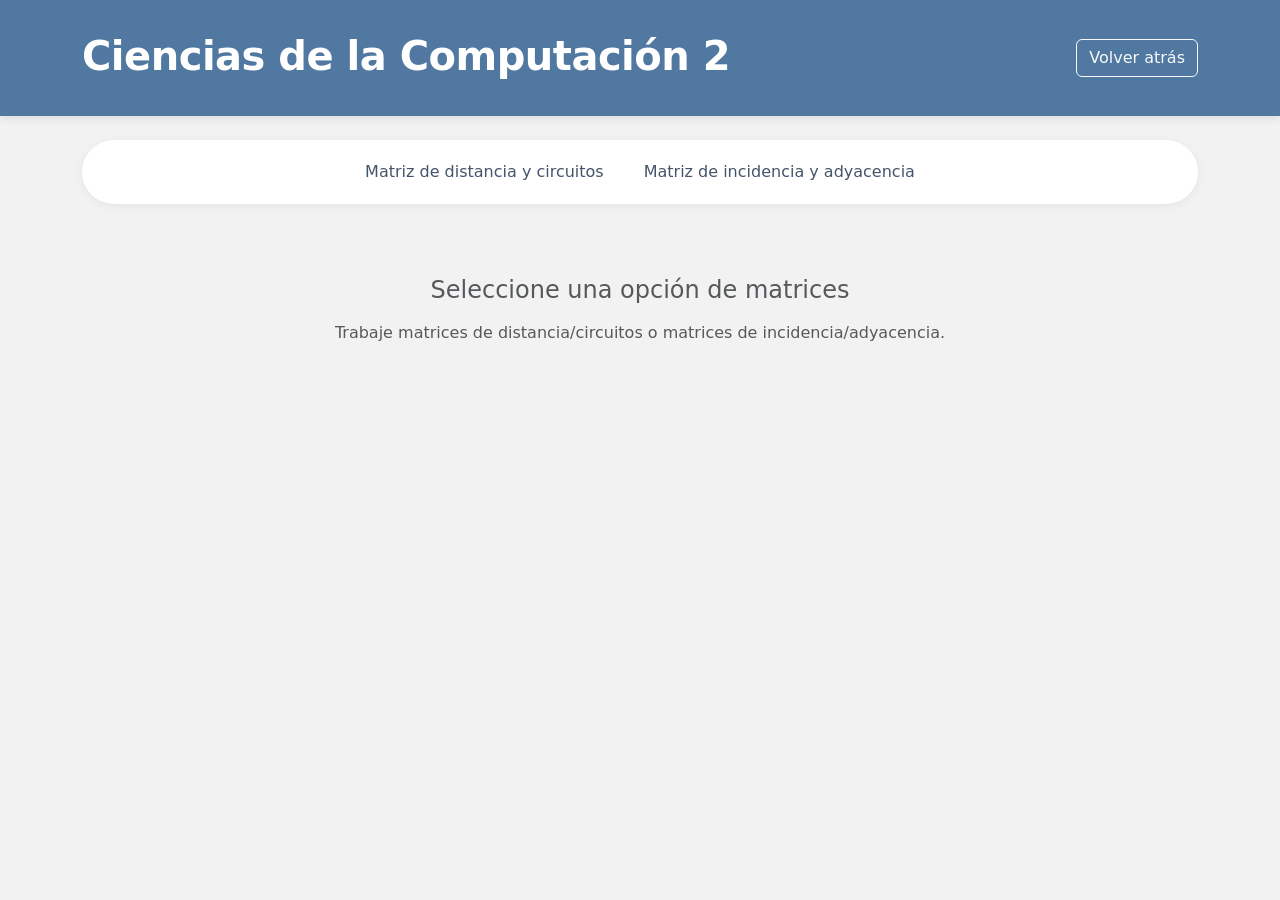
<file: grafos/matrices/matrices.html>
<!DOCTYPE html>
<html lang="es">
<head>
    <meta charset="UTF-8">
    <meta name="viewport" content="width=device-width, initial-scale=1.0">
    <title>Matrices - Simulador CC2</title>
    <link rel="stylesheet" href="../../bootstrap/css/bootstrap.css">
    <link rel="stylesheet" href="../../css/global.css">
    <link rel="stylesheet" href="matrices.css">
</head>
<body>
<header class="header-section mb-4">
    <div class="container">
        <div class="d-flex justify-content-between align-items-center flex-wrap">
            <div class="text-white">
                <h1 class="header-title mb-1">Ciencias de la Computación 2</h1>
            </div>
            <a href="../grafos.html" class="btn btn-outline-light">Volver atrás</a>
        </div>
    </div>
</header>

<div class="container pb-4">
    <nav class="mb-4">
        <ul class="nav nav-pills nav-pills-custom justify-content-center flex-nowrap overflow-auto" id="matricesTabs" role="tablist">
            <li class="nav-item" role="presentation">
                <button class="nav-link" id="tab-mdc" data-bs-toggle="pill" data-bs-target="#panel-mdc" type="button" role="tab">Matriz de distancia y circuitos</button>
            </li>
            <li class="nav-item" role="presentation">
                <button class="nav-link" id="tab-mia" data-bs-toggle="pill" data-bs-target="#panel-mia" type="button" role="tab">Matriz de incidencia y adyacencia</button>
            </li>
        </ul>
    </nav>

    <div class="tab-content">
        <div class="text-center py-5" id="panel-bienvenida-matrices">
            <h4 class="text-muted mb-3">Seleccione una opción de matrices</h4>
            <p class="text-muted">Trabaje matrices de distancia/circuitos o matrices de incidencia/adyacencia.</p>
        </div>

        <div class="tab-pane fade" id="panel-mdc" role="tabpanel">
            <section class="panel-section">
                <div class="panel-header mb-3">
                    <div>
                        <h3 class="panel-title">Matriz de distancia y circuitos</h3>
                        <p class="panel-subtitle mb-0">Trabaja sobre grafos dirigidos o no dirigidos ponderados.</p>
                    </div>
                </div>

                <div class="row g-3 mb-3">
                    <div class="col-lg-6">
                        <div class="subpanel">
                            <h6 class="subpanel-title">Tipo de matriz</h6>
                            <select id="matrixMode" class="form-select">
                                <option value="distancias">Matriz de distancias entre vértices</option>
                                <option value="circuitos">Matriz de circuitos</option>
                                <option value="circuitosFundamentales">Matriz de circuitos fundamentales</option>
                                <option value="cortes">Matriz de conjuntos de corte</option>
                                <option value="cortesFundamentales">Matriz de conjuntos de corte fundamentales</option>
                            </select>
                        </div>
                    </div>
                    <div class="col-lg-6">
                        <div class="subpanel">
                            <h6 class="subpanel-title">Descripción</h6>
                            <div class="ecuacion-box mb-0" id="mModeDescription"></div>
                        </div>
                    </div>
                </div>

                <div class="row g-3 mb-3">
                    <div class="col-lg-6">
                        <div class="subpanel">
                            <h6 class="subpanel-title">Vértices del grafo</h6>
                            <input type="text" class="form-control mb-2" id="mVerticeNombre" placeholder="Nombre del vértice">
                            <div class="d-flex gap-2">
                                <button class="btn btn-success flex-fill" id="btnMAgregarVertice">Agregar</button>
                                <button class="btn btn-danger flex-fill" id="btnMEliminarVertice">Eliminar</button>
                            </div>
                        </div>
                    </div>
                    <div class="col-lg-6">
                        <div class="subpanel">
                            <h6 class="subpanel-title">Tipo de arista</h6>
                            <ul class="nav nav-pills nav-pills-custom mb-2" id="mTipoAristaTabs" role="tablist">
                                <li class="nav-item" role="presentation">
                                    <button class="nav-link active" id="mTabDirigidas" type="button">Aristas dirigidas</button>
                                </li>
                                <li class="nav-item" role="presentation">
                                    <button class="nav-link" id="mTabNoDirigidas" type="button">Aristas no dirigidas</button>
                                </li>
                            </ul>
                            <div class="row g-2 mb-2">
                                <div class="col-4"><input type="text" class="form-control" id="mAristaInicio" placeholder="Inicio"></div>
                                <div class="col-4"><input type="text" class="form-control" id="mAristaFin" placeholder="Fin"></div>
                                <div class="col-4" id="mDireccionWrap"><select class="form-select" id="mAristaDireccion"><option value="ab">inicio-fin</option><option value="ba">fin-inicio</option></select></div>
                            </div>
                            <div class="row g-2 mb-2">
                                <div class="col-6"><input type="number" class="form-control" id="mAristaPeso" placeholder="Peso"></div>
                                <div class="col-6"><input type="text" class="form-control" id="mAristaNombre" placeholder="Nombre"></div>
                            </div>
                            <div class="d-flex gap-2">
                                <button class="btn btn-success flex-fill" id="btnMAgregarArista">Agregar arista</button>
                                <button class="btn btn-danger flex-fill" id="btnMEliminarArista">Eliminar arista</button>
                            </div>
                        </div>
                    </div>
                </div>

                <div class="d-flex justify-content-between mb-3 flex-wrap gap-2">
                    <div class="d-flex gap-2 flex-wrap">
                        <button class="btn btn-primary" id="btnMAplicar">Calcular</button>
                        <button class="btn btn-warning" id="btnMLimpiar">Limpiar</button>
                    </div>
                    <div class="d-flex gap-2 flex-wrap">
                        <button class="btn btn-outline-secondary" id="btnMCargar">Cargar</button>
                        <button class="btn btn-outline-secondary" id="btnMGuardar">Guardar</button>
                    </div>
                    <input type="file" id="fileInputMatrices" accept="application/json" class="d-none">
                </div>

                <div id="mensajeMatrices" class="alert d-none mb-3" role="alert"></div>

                <div class="row g-3 mb-3">
                    <div class="col-lg-4"><div class="ecuacion-box" id="mNotacion"></div></div>
                    <div class="col-lg-8"><div class="ecuacion-box" id="mResultado"></div></div>
                </div>

                <div class="row g-3">
                    <div class="col-lg-6">
                        <label class="form-label fw-semibold">Grafo original</label>
                        <div class="grafo-canvas" id="mGrafoOriginal"></div>
                    </div>
                    <div class="col-lg-6">
                        <label class="form-label fw-semibold">Resultado</label>
                        <div class="grafo-canvas" id="mGrafoResultado"></div>
                    </div>
                </div>

                <div class="row g-3 mt-1">
                    <div class="col-12">
                        <label class="form-label fw-semibold">Matriz / tabla resultante</label>
                        <div class="ecuacion-box" id="mTablaResultado"></div>
                    </div>
                </div>
            </section>
        </div>

        <div class="tab-pane fade" id="panel-mia" role="tabpanel">
            <section class="panel-section">
                <div class="panel-header mb-3">
                    <div>
                        <h3 class="panel-title">Matriz de incidencia y adyacencia</h3>
                        <p class="panel-subtitle mb-0">Trabaja sobre grafos sin peso, dirigidos o no dirigidos.</p>
                    </div>
                </div>

                <div class="row g-3 mb-3">
                    <div class="col-lg-6">
                        <div class="subpanel">
                            <h6 class="subpanel-title">Tipo de matriz</h6>
                            <select id="miaMatrixMode" class="form-select">
                                <option value="incidencia">Matriz de incidencia</option>
                                <option value="adyacencia">Matriz de adyacencia</option>
                            </select>
                        </div>
                    </div>
                    <div class="col-lg-6">
                        <div class="subpanel">
                            <h6 class="subpanel-title">Descripción</h6>
                            <div class="ecuacion-box mb-0" id="miaModeDescription"></div>
                        </div>
                    </div>
                </div>

                <div class="row g-3 mb-3">
                    <div class="col-lg-6">
                        <div class="subpanel">
                            <h6 class="subpanel-title">Vértices del grafo</h6>
                            <input type="text" class="form-control mb-2" id="miaVerticeNombre" placeholder="Nombre del vértice">
                            <div class="d-flex gap-2">
                                <button class="btn btn-success flex-fill" id="btnMIAAgregarVertice">Agregar</button>
                                <button class="btn btn-danger flex-fill" id="btnMIAEliminarVertice">Eliminar</button>
                            </div>
                        </div>
                    </div>
                    <div class="col-lg-6">
                        <div class="subpanel">
                            <h6 class="subpanel-title">Tipo de arista</h6>
                            <ul class="nav nav-pills nav-pills-custom mb-2" id="miaTipoAristaTabs" role="tablist">
                                <li class="nav-item" role="presentation">
                                    <button class="nav-link active" id="miaTabDirigidas" type="button">Aristas dirigidas</button>
                                </li>
                                <li class="nav-item" role="presentation">
                                    <button class="nav-link" id="miaTabNoDirigidas" type="button">Aristas no dirigidas</button>
                                </li>
                            </ul>
                            <div class="row g-2 mb-2">
                                <div class="col-4"><input type="text" class="form-control" id="miaAristaInicio" placeholder="Vértice A"></div>
                                <div class="col-4"><input type="text" class="form-control" id="miaAristaFin" placeholder="Vértice B"></div>
                                <div class="col-4" id="miaDireccionWrap"><select class="form-select" id="miaAristaDireccion"><option value="ab">inicio-fin</option><option value="ba">fin-inicio</option></select></div>
                            </div>
                            <div class="row g-2 mb-2">
                                <div class="col-12"><input type="text" class="form-control" id="miaAristaNombre" placeholder="Nombre de la arista"></div>
                            </div>
                            <div class="d-flex gap-2">
                                <button class="btn btn-success flex-fill" id="btnMIAAgregarArista">Agregar arista</button>
                                <button class="btn btn-danger flex-fill" id="btnMIAEliminarArista">Eliminar arista</button>
                            </div>
                        </div>
                    </div>
                </div>

                <div class="d-flex justify-content-between mb-3 flex-wrap gap-2">
                    <div class="d-flex gap-2 flex-wrap">
                        <button class="btn btn-primary" id="btnMIAAplicar">Calcular</button>
                        <button class="btn btn-warning" id="btnMIALimpiar">Limpiar</button>
                    </div>
                    <div class="d-flex gap-2 flex-wrap">
                        <button class="btn btn-outline-secondary" id="btnMIACargar">Cargar</button>
                        <button class="btn btn-outline-secondary" id="btnMIAGuardar">Guardar</button>
                    </div>
                    <input type="file" id="fileInputMIA" accept="application/json" class="d-none">
                </div>

                <div id="mensajeMIA" class="alert d-none mb-3" role="alert"></div>

                <div class="row g-3 mb-3">
                    <div class="col-lg-4"><div class="ecuacion-box" id="miaNotacion"></div></div>
                    <div class="col-lg-8"><div class="ecuacion-box" id="miaResultado"></div></div>
                </div>

                <div class="row g-3">
                    <div class="col-lg-6">
                        <label class="form-label fw-semibold">Grafo original</label>
                        <div class="grafo-canvas" id="miaGrafoOriginal"></div>
                    </div>
                    <div class="col-lg-6">
                        <label class="form-label fw-semibold">Resultado</label>
                        <div class="grafo-canvas" id="miaGrafoResultado"></div>
                    </div>
                </div>

                <div class="row g-3 mt-1">
                    <div class="col-12">
                        <label class="form-label fw-semibold">Matriz / tabla resultante</label>
                        <div class="ecuacion-box" id="miaTablaResultado"></div>
                    </div>
                </div>
            </section>
        </div>
    </div>
</div>

<script src="../../bootstrap/js/bootstrap.bundle.js"></script>
<script src="../../d3/d3.v7.js"></script>
<script src="matrices.js"></script>
<script src="matricesSinPeso.js"></script>
</body>
</html>
</file>
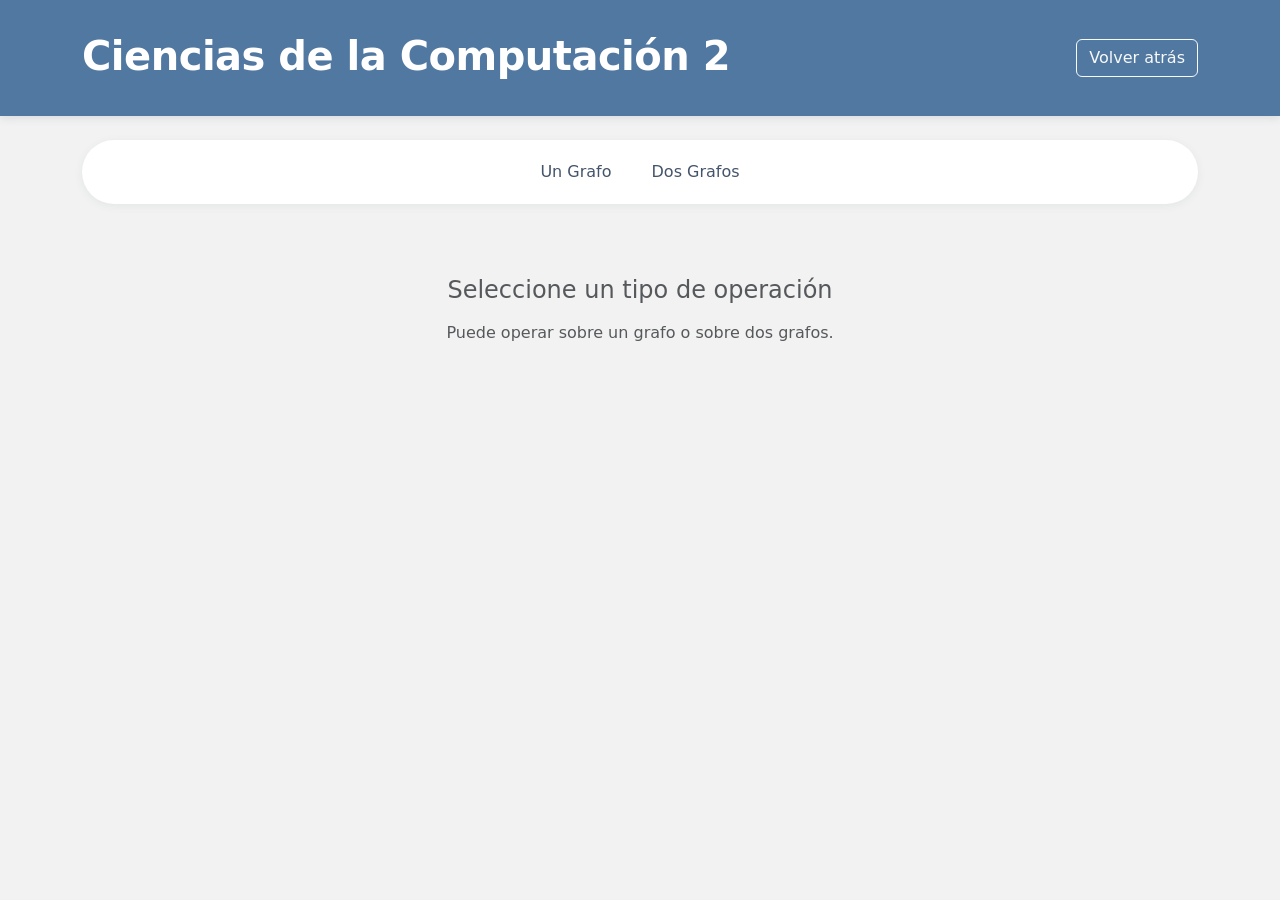
<file: grafos/operaciones/operaciones.html>
<!DOCTYPE html>
<html lang="es">
<head>
    <meta charset="UTF-8">
    <meta name="viewport" content="width=device-width, initial-scale=1.0">
    <title>Operaciones - Simulador CC2</title>

    <!-- Bootstrap CSS -->
    <link rel="stylesheet" href="../../bootstrap/css/bootstrap.css">

    <!-- Custom CSS -->
    <link rel="stylesheet" href="../../css/global.css">
    <link rel="stylesheet" href="operaciones.css">
</head>

<body>

<!-- Header -->
<header class="header-section mb-4">
    <div class="container">
        <div class="d-flex justify-content-between align-items-center flex-wrap">
            <div class="text-white">
                <h1 class="header-title mb-1">Ciencias de la Computación 2</h1>
            </div>
            <a href="../grafos.html" class="btn btn-outline-light">
                Volver atrás
            </a>
        </div>
    </div>
</header>

<div class="container">

    <!-- Navigation Pills -->
    <nav class="mb-4">
        <ul class="nav nav-pills nav-pills-custom justify-content-center flex-nowrap overflow-auto" id="grafosTabs" role="tablist">
            <li class="nav-item" role="presentation">
                <button class="nav-link" id="tab-un-grafo" data-bs-toggle="pill" data-bs-target="#panel-un-grafo" type="button" role="tab">Un Grafo</button>
            </li>
            <li class="nav-item" role="presentation">
                <button class="nav-link" id="tab-dos-grafos" data-bs-toggle="pill" data-bs-target="#panel-dos-grafos" type="button" role="tab">Dos Grafos</button>
            </li>
        </ul>
    </nav>

    <!-- Tab Content -->
    <div class="tab-content">

        <!-- Panel de Bienvenida -->
        <div class="text-center py-5" id="panel-bienvenida-grafos">
            <h4 class="text-muted mb-3">Seleccione un tipo de operación</h4>
            <p class="text-muted">Puede operar sobre un grafo o sobre dos grafos.</p>
        </div>

        <!-- Panel Un Grafo -->
        <div class="tab-pane fade" id="panel-un-grafo" role="tabpanel">
            <section class="panel-section">
                <div class="panel-header">
                    <div>
                        <h3 class="panel-title">Operaciones sobre un grafo</h3>
                        <p class="panel-subtitle">Defina vertices y aristas, aplique la operacion y compare grafo inicial vs resultante.</p>
                    </div>
                </div>

                <div class="row g-3 mb-3">
                    <div class="col-lg-6">
                        <div class="subpanel">
                            <h6 class="subpanel-title">Vértices</h6>
                            <input type="text" class="form-control mb-2" id="unVerticeNombre" placeholder="Nombre del vértice">
                            <div class="d-flex gap-2">
                                <button class="btn btn-success flex-fill" id="btnUnAgregarVertice">Agregar</button>
                                <button class="btn btn-danger flex-fill" id="btnUnEliminarVertice">Eliminar</button>
                            </div>
                        </div>
                    </div>
                    <div class="col-lg-6">
                        <div class="subpanel">
                            <h6 class="subpanel-title">Aristas</h6>
                            <div class="row g-2 mb-2">
                                <div class="col-12"><input type="text" class="form-control" id="unAristaNombre" placeholder="Nombre arista"></div>
                                <div class="col-6"><input type="text" class="form-control" id="unAristaInicio" placeholder="Vertice inicio"></div>
                                <div class="col-6"><input type="text" class="form-control" id="unAristaFin" placeholder="Vertice fin"></div>
                            </div>
                            <div class="d-flex gap-2">
                                <button class="btn btn-success flex-fill" id="btnUnAgregarArista">Agregar arista</button>
                                <button class="btn btn-danger flex-fill" id="btnUnEliminarArista">Eliminar arista</button>
                            </div>
                        </div>
                    </div>
                </div>

                <div class="subpanel mb-3">
                    <h6 class="subpanel-title">Operación</h6>
                    <div class="row g-3 align-items-end">
                        <div class="col-lg-4">
                            <label for="unOperacion" class="form-label fw-semibold">Tipo</label>
                            <select class="form-select" id="unOperacion">
                                <option value="fusion_vertices">Fusión de vértices</option>
                                <option value="adicion_vertices">Adición de vértices</option>
                                <option value="eliminacion_vertice">Eliminación de vértice</option>
                                <option value="contraccion_arista">Contracción de aristas</option>
                                <option value="adicion_arista">Adición de arista</option>
                                <option value="eliminacion_arista">Eliminación de arista</option>
                                <option value="complemento">Complemento</option>
                            </select>
                        </div>
                        <div class="col-lg-6" id="unOperacionParams"></div>
                        <div class="col-lg-2 d-grid">
                            <button class="btn btn-primary" id="btnUnOperar">Operar</button>
                        </div>
                    </div>
                </div>

                <div class="d-flex justify-content-between mb-3 flex-wrap">
                    <div class="d-flex gap-2 flex-wrap">
                        <button class="btn btn-warning" id="btnUnLimpiar">Limpiar</button>
                    </div>
                    <div class="d-flex gap-2 flex-wrap">
                        <button class="btn btn-outline-secondary" id="btnUnCargar">Cargar</button>
                        <button class="btn btn-outline-secondary" id="btnUnGuardar">Guardar</button>
                    </div>
                </div>

                <div id="mensajeUnGrafo" class="alert d-none mb-3" role="alert"></div>

                <div class="row g-3 mb-3">
                    <div class="col-lg-6"><div class="ecuacion-box" id="unNotacionInicial"></div></div>
                    <div class="col-lg-6"><div class="ecuacion-box" id="unNotacionResultado"></div></div>
                </div>

                <div class="row g-3">
                    <div class="col-lg-6">
                        <label class="form-label fw-semibold">Grafo inicial</label>
                        <div class="grafo-canvas" id="unGrafoInicial"></div>
                    </div>
                    <div class="col-lg-6">
                        <label class="form-label fw-semibold">Grafo resultante</label>
                        <div class="grafo-canvas" id="unGrafoResultado"></div>
                    </div>
                </div>
            </section>
        </div>

        <!-- Panel Dos Grafo -->
        <div class="tab-pane fade" id="panel-dos-grafos" role="tabpanel">
            <section class="panel-section">
                <div class="panel-header">
                    <div>
                        <h3 class="panel-title">Operaciones sobre dos grafos</h3>
                        <p class="panel-subtitle">Defina G1 y G2, ejecute la operación y visualice el resultado.</p>
                    </div>
                </div>

                <div class="row g-3 mb-3">
                    <div class="col-lg-6">
                        <div class="subpanel">
                            <h6 class="subpanel-title">Grafo 1 - Vértices</h6>
                            <input type="text" class="form-control mb-2" id="dosV1Nombre" placeholder="Nombre del vértice">
                            <div class="d-flex gap-2">
                                <button class="btn btn-success flex-fill" id="btnDosAgregarV1">Agregar</button>
                                <button class="btn btn-danger flex-fill" id="btnDosEliminarV1">Eliminar</button>
                            </div>
                        </div>
                    </div>
                    <div class="col-lg-6">
                        <div class="subpanel">
                            <h6 class="subpanel-title">Grafo 2 - Vértices</h6>
                            <input type="text" class="form-control mb-2" id="dosV2Nombre" placeholder="Nombre del vértice">
                            <div class="d-flex gap-2">
                                <button class="btn btn-success flex-fill" id="btnDosAgregarV2">Agregar</button>
                                <button class="btn btn-danger flex-fill" id="btnDosEliminarV2">Eliminar</button>
                            </div>
                        </div>
                    </div>
                </div>

                <div class="row g-3 mb-3">
                    <div class="col-lg-6">
                        <div class="subpanel">
                            <h6 class="subpanel-title">Grafo 1 - Aristas</h6>
                            <div class="row g-2 mb-2">
                                <div class="col-12"><input type="text" class="form-control" id="dosA1Nombre" placeholder="Nombre arista"></div>
                                <div class="col-6"><input type="text" class="form-control" id="dosA1Inicio" placeholder="Vertice inicio"></div>
                                <div class="col-6"><input type="text" class="form-control" id="dosA1Fin" placeholder="Vertice fin"></div>
                            </div>
                            <div class="d-flex gap-2">
                                <button class="btn btn-success flex-fill" id="btnDosAgregarA1">Agregar arista</button>
                                <button class="btn btn-danger flex-fill" id="btnDosEliminarA1">Eliminar arista</button>
                            </div>
                        </div>
                    </div>
                    <div class="col-lg-6">
                        <div class="subpanel">
                            <h6 class="subpanel-title">Grafo 2 - Aristas</h6>
                            <div class="row g-2 mb-2">
                                <div class="col-12"><input type="text" class="form-control" id="dosA2Nombre" placeholder="Nombre arista"></div>
                                <div class="col-6"><input type="text" class="form-control" id="dosA2Inicio" placeholder="Vertice inicio"></div>
                                <div class="col-6"><input type="text" class="form-control" id="dosA2Fin" placeholder="Vertice fin"></div>
                            </div>
                            <div class="d-flex gap-2">
                                <button class="btn btn-success flex-fill" id="btnDosAgregarA2">Agregar arista</button>
                                <button class="btn btn-danger flex-fill" id="btnDosEliminarA2">Eliminar arista</button>
                            </div>
                        </div>
                    </div>
                </div>

                <div class="subpanel mb-3">
                    <h6 class="subpanel-title">Operación entre grafos</h6>
                    <div class="row g-3 align-items-end">
                        <div class="col-lg-8">
                            <label for="dosOperacion" class="form-label fw-semibold">Tipo</label>
                            <select class="form-select" id="dosOperacion">
                                <option value="union">Unión</option>
                                <option value="interseccion">Intersección</option>
                                <option value="suma_anillo">Suma anillo</option>
                                <option value="suma">Suma</option>
                                <option value="producto_cartesiano">Producto cartesiano</option>
                                <option value="producto_tensorial">Producto tensorial</option>
                                <option value="composicion">Composición</option>
                            </select>
                        </div>
                        <div class="col-lg-4 d-grid">
                            <button class="btn btn-primary" id="btnDosOperar">Operar</button>
                        </div>
                    </div>
                </div>

                <div class="d-flex justify-content-between mb-3 flex-wrap">
                    <div class="d-flex gap-2 flex-wrap">
                        <button class="btn btn-warning" id="btnDosLimpiar">Limpiar</button>
                    </div>
                    <div class="d-flex gap-2 flex-wrap">
                        <button class="btn btn-outline-secondary" id="btnDosCargar">Cargar</button>
                        <button class="btn btn-outline-secondary" id="btnDosGuardar">Guardar</button>
                    </div>
                </div>

                <div id="mensajeDosGrafos" class="alert d-none mb-3" role="alert"></div>

                <div class="row g-3 mb-3">
                    <div class="col-lg-4"><div class="ecuacion-box" id="dosNotacionG1"></div></div>
                    <div class="col-lg-4"><div class="ecuacion-box" id="dosNotacionG2"></div></div>
                    <div class="col-lg-4"><div class="ecuacion-box" id="dosNotacionResultado"></div></div>
                </div>

                <div class="row g-3">
                    <div class="col-lg-4">
                        <label class="form-label fw-semibold">Grafo 1</label>
                        <div class="grafo-canvas" id="dosGrafo1"></div>
                    </div>
                    <div class="col-lg-4">
                        <label class="form-label fw-semibold">Grafo 2</label>
                        <div class="grafo-canvas" id="dosGrafo2"></div>
                    </div>
                    <div class="col-lg-4">
                        <label class="form-label fw-semibold">Grafo resultante</label>
                        <div class="grafo-canvas" id="dosGrafoResultado"></div>
                    </div>
                </div>
            </section>
        </div>
    </div>
</div>

<!-- Inputs ocultos para cargar archivos -->
<input type="file" id="fileInputUnGrafo" accept=".json" style="display:none;">
<input type="file" id="fileInputDosGrafos" accept=".json" style="display:none;">

<!-- Bootstrap JS -->
<script src="../../bootstrap/js/bootstrap.bundle.js"></script>

<!-- D3.js v7 -->
<script src="../../d3/d3.v7.js"></script>

<!-- Scripts de Operaciones -->
<script src="operaciones.js"></script>
</body>
</html>
</file>
<file: css/global.css>
/*
 * Simulador CC2 - Estilos Generales
 * Paleta de colores: Pastel, sobrios, grises y azules desvanecidos (estilo Word)
 */

/* ============================================
   Variables CSS - Paleta Estilo Word
   ============================================ */
:root {
    /* Azules sobrios */
    --primary-color: #5B9BD5;
    --primary-dark: #44546A;
    --primary-light: #BDD7EE;
    --primary-pale: #DEEBF7;

    /* Grises sobrios */
    --gray-dark: #44546A;
    --gray-medium: #8497B0;
    --gray-light: #D6DCE5;
    --gray-pale: #F2F2F2;

    /* Gradiente sobrio */
    --primary-gradient: linear-gradient(135deg, #5B9BD5 0%, #44546A 100%);

    /* No gradiente sobrio */
    --primary-no-gradient: rgb(80, 120, 160);

    /* Sombras suaves */
    --card-shadow: 0 2px 8px rgba(68, 84, 106, 0.08);
    --card-hover-shadow: 0 4px 16px rgba(68, 84, 106, 0.12);
}

/* ============================================
   Estilos Generales
   ============================================ */
body {
    background: #F2F2F2;
    min-height: 100vh;
}

/* ============================================
   Header
   ============================================ */
.header-section {
    background: var(--primary-no-gradient);
    padding: 2rem 0;
    box-shadow: 0 2px 8px rgba(68, 84, 106, 0.15);
}

.header-title {
    font-size: 2.5rem;
    font-weight: 700;
    letter-spacing: -0.5px;
}

.header-subtitle {
    opacity: 0.9;
    font-size: 1.1rem;
}

/* ============================================
   Cards de Temas (Menú Principal)
   ============================================ */
.card-algoritmo.card-tema {
    min-height: 150px;
    flex-direction: column;
    font-size: 1.4rem;
}

.card-tema small {
    font-size: 0.8rem;
}

.card-disabled {
    opacity: 0.6;
    cursor: not-allowed;
    pointer-events: none;
}

.card-disabled:hover {
    transform: none;
    box-shadow: var(--card-shadow);
}

/* ============================================
   Integrantes
   ============================================ */
.integrante-avatar {
    width: 80px;
    height: 80px;
    background: var(--primary-gradient);
    border-radius: 50%;
    display: flex;
    align-items: center;
    justify-content: center;
    font-size: 2rem;
    font-weight: 700;
    color: white;
    box-shadow: 0 2px 8px rgba(68, 84, 106, 0.2);
}

/* ============================================
   Navigation Pills
   ============================================ */
.nav-pills-custom {
    background: white;
    border-radius: 50px;
    padding: 8px;
    box-shadow: var(--card-shadow);
}

.nav-pills-custom .nav-link {
    border-radius: 50px;
    padding: 12px 20px;
    color: var(--gray-dark);
    font-weight: 500;
    transition: all 0.3s ease;
}

.nav-pills-custom .nav-link:hover {
    background: var(--primary-pale);
    color: var(--primary-dark);
}

.nav-pills-custom .nav-link.active {
    background: var(--primary-gradient);
    color: white;
    box-shadow: 0 2px 8px rgba(91, 155, 213, 0.3);
}

.nav-pills-custom .nav-link i {
    font-size: 1.1rem;
}

/* ============================================
   Panel Section
   ============================================ */
.panel-section {
    background: white;
    border-radius: 12px;
    padding: 30px;
    margin-bottom: 30px;
    box-shadow: var(--card-shadow);
    border: 1px solid var(--gray-light);
}

.panel-header {
    display: flex;
    align-items: center;
    margin-bottom: 25px;
    padding-bottom: 15px;
    border-bottom: 1px solid var(--gray-light);
}

.panel-icon {
    width: 50px;
    height: 50px;
    background: var(--primary-gradient);
    border-radius: 10px;
    display: flex;
    align-items: center;
    justify-content: center;
    margin-right: 15px;
    box-shadow: 0 2px 6px rgba(91, 155, 213, 0.2);
}

.panel-icon i {
    font-size: 1.5rem;
    color: white;
}

.panel-title {
    font-size: 1.4rem;
    font-weight: 700;
    color: var(--gray-dark);
    margin: 0;
}

.panel-subtitle {
    font-size: 0.9rem;
    color: var(--gray-medium);
    margin: 0;
}

/* ============================================
   Algorithm Cards
   ============================================ */
.card-algoritmo {
    height: 200px;
    /* Un solo color plano para toda la tarjeta (Punto medio exacto) */
    background: var(--primary-no-gradient);
    border-radius: 12px;
    display: flex;
    flex-direction: column;
    align-items: center;
    justify-content: center;
    font-weight: 600;
    font-size: 1.1rem;

    /* Texto blanco para que resalte en el proyector */
    color: white !important;

    /* Sin bordes */
    border: none;

    /* Transición suave solo para el movimiento físico */
    transition: transform 0.3s cubic-bezier(0.25, 0.8, 0.25, 1),
    box-shadow 0.3s cubic-bezier(0.25, 0.8, 0.25, 1);

    cursor: pointer;
    position: relative;
    box-shadow: var(--card-shadow);
}

/* Efecto Hover: Solo se levanta y proyecta sombra, el color NO cambia */
.card-algoritmo:hover {
    transform: translateY(-5px);
    box-shadow: 0 8px 24px rgba(68, 84, 106, 0.3);
}

/* Contenedor del Icono */
.card-algoritmo .card-icon {
    width: 60px;
    height: 60px;
    /* Fondo translúcido plano */
    background: rgba(255, 255, 255, 0.15);
    border-radius: 50%;
    display: flex;
    align-items: center;
    justify-content: center;
    margin-bottom: 15px;
    transition: transform 0.3s ease;
}

/* El icono solo se escala un poco al pasar el mouse */
.card-algoritmo:hover .card-icon {
    transform: scale(1.05);
}

/* Icono blanco */
.card-algoritmo .card-icon i {
    font-size: 1.5rem;
    color: white;
}

.card-algoritmo .card-label {
    text-align: center;
    padding: 0 10px;
}

/* ============================================
   Footer
   ============================================ */
.footer-section {
    background: white;
    padding: 20px 0;
    margin-top: 30px;
    border-top: 1px solid var(--gray-light);
}

/* ============================================
   Responsive
   ============================================ */
@media (max-width: 992px) {
    .nav-pills-custom {
        border-radius: 20px;
    }
    .nav-pills-custom .nav-link {
        padding: 10px 15px;
        font-size: 0.85rem;
    }
    .nav-pills-custom .nav-link span {
        display: none;
    }
}

@media (max-width: 768px) {
    .header-title {
        font-size: 1.8rem;
    }
    .card-algoritmo {
        height: 160px;
    }
}

/* ============================================
   Modal Estilos
   ============================================ */
.modal-content {
    border-radius: 12px;
    border: 1px solid var(--gray-light);
    box-shadow: 0 4px 20px rgba(68, 84, 106, 0.15);
}

.modal-header {
    border-radius: 12px 12px 0 0;
    border-bottom: 1px solid var(--gray-light);
    background: var(--primary-gradient);
}

.modal-header .modal-title {
    color: white;
    font-weight: 600;
}

.modal-header .btn-close {
    filter: brightness(0) invert(1);
}

.modal-footer {
    border-top: 1px solid var(--gray-light);
}
</file>
<file: bootstrap/css/estilos.css>
/*
 * Simulador CC2 - Estilos Personalizados
 * Estructuras de Datos y Algoritmos
 */

/* ============================================
   Variables CSS
   ============================================ */
:root {
    --primary-gradient: linear-gradient(135deg, #667eea 0%, #764ba2 100%);
    --card-shadow: 0 10px 40px rgba(0, 0, 0, 0.1);
    --card-hover-shadow: 0 20px 60px rgba(0, 0, 0, 0.15);
}

/* ============================================
   Estilos Generales
   ============================================ */
body {
    background: linear-gradient(135deg, #f5f7fa 0%, #c3cfe2 100%);
    min-height: 100vh;
}

/* ============================================
   Header
   ============================================ */
.header-section {
    background: var(--primary-gradient);
    padding: 2rem 0;
    margin-bottom: 2rem;
    box-shadow: 0 4px 20px rgba(102, 126, 234, 0.4);
}

.header-title {
    font-size: 2.5rem;
    font-weight: 700;
    letter-spacing: -0.5px;
}

.header-subtitle {
    opacity: 0.9;
    font-size: 1.1rem;
}

/* ============================================
   Cards de Temas (Menú Principal)
   ============================================ */
.card-tema {
    min-height: 150px;
    flex-direction: column;
}

.card-tema small {
    font-size: 0.8rem;
}

.card-disabled {
    opacity: 0.6;
    cursor: not-allowed;
    pointer-events: none;
}

.card-disabled:hover {
    transform: none;
    box-shadow: var(--card-shadow);
}

/* ============================================
   Integrantes
   ============================================ */
.integrante-avatar {
    width: 80px;
    height: 80px;
    background: var(--primary-gradient);
    border-radius: 50%;
    display: flex;
    align-items: center;
    justify-content: center;
    font-size: 2rem;
    font-weight: 700;
    color: white;
    box-shadow: 0 4px 15px rgba(102, 126, 234, 0.4);
}

/* ============================================
   Navigation Pills
   ============================================ */
.nav-pills-custom {
    background: white;
    border-radius: 50px;
    padding: 8px;
    box-shadow: var(--card-shadow);
}

.nav-pills-custom .nav-link {
    border-radius: 50px;
    padding: 12px 20px;
    color: #555;
    font-weight: 500;
    transition: all 0.3s ease;
}

.nav-pills-custom .nav-link:hover {
    background: rgba(102, 126, 234, 0.1);
    color: #667eea;
}

.nav-pills-custom .nav-link.active {
    background: var(--primary-gradient);
    color: white;
    box-shadow: 0 4px 15px rgba(102, 126, 234, 0.4);
}

.nav-pills-custom .nav-link i {
    font-size: 1.1rem;
}

/* ============================================
   Panel Section
   ============================================ */
.panel-section {
    background: white;
    border-radius: 20px;
    padding: 30px;
    margin-bottom: 30px;
    box-shadow: var(--card-shadow);
    border: none;
}

.panel-header {
    display: flex;
    align-items: center;
    margin-bottom: 25px;
    padding-bottom: 15px;
    border-bottom: 2px solid #f0f0f0;
}

.panel-icon {
    width: 50px;
    height: 50px;
    background: var(--primary-gradient);
    border-radius: 12px;
    display: flex;
    align-items: center;
    justify-content: center;
    margin-right: 15px;
    box-shadow: 0 4px 15px rgba(102, 126, 234, 0.3);
}

.panel-icon i {
    font-size: 1.5rem;
    color: white;
}

.panel-title {
    font-size: 1.4rem;
    font-weight: 700;
    color: #333;
    margin: 0;
}

.panel-subtitle {
    font-size: 0.9rem;
    color: #888;
    margin: 0;
}

/* ============================================
   Algorithm Cards
   ============================================ */
.card-algoritmo {
    height: 200px;
    background: linear-gradient(145deg, #ffffff 0%, #f8f9fc 100%);
    border-radius: 16px;
    display: flex;
    flex-direction: column;
    align-items: center;
    justify-content: center;
    font-weight: 600;
    font-size: 1.1rem;
    color: #444;
    border: 2px solid transparent;
    transition: all 0.4s cubic-bezier(0.175, 0.885, 0.32, 1.275);
    cursor: pointer;
    position: relative;
    overflow: hidden;
}

.card-algoritmo::before {
    content: '';
    position: absolute;
    top: 0;
    left: 0;
    right: 0;
    height: 4px;
    background: var(--primary-gradient);
    transform: scaleX(0);
    transition: transform 0.3s ease;
}

.card-algoritmo:hover {
    transform: translateY(-10px);
    box-shadow: var(--card-hover-shadow);
    border-color: #667eea;
}

.card-algoritmo:hover::before {
    transform: scaleX(1);
}

.card-algoritmo .card-icon {
    width: 60px;
    height: 60px;
    background: linear-gradient(135deg, #667eea20 0%, #764ba220 100%);
    border-radius: 50%;
    display: flex;
    align-items: center;
    justify-content: center;
    margin-bottom: 15px;
    transition: all 0.3s ease;
}

.card-algoritmo:hover .card-icon {
    background: var(--primary-gradient);
    transform: scale(1.1);
}

.card-algoritmo .card-icon i {
    font-size: 1.5rem;
    color: #667eea;
    transition: color 0.3s ease;
}

.card-algoritmo:hover .card-icon i {
    color: white;
}

.card-algoritmo .card-label {
    text-align: center;
    padding: 0 10px;
}

/* ============================================
   Hash Cards - Different Colors
   ============================================ */

/* Hash Mod - Verde */
.card-hash-mod .card-icon {
    background: linear-gradient(135deg, #11998e20 0%, #38ef7d20 100%);
}
.card-hash-mod .card-icon i {
    color: #11998e;
}
.card-hash-mod:hover .card-icon {
    background: linear-gradient(135deg, #11998e 0%, #38ef7d 100%);
}
.card-hash-mod:hover {
    border-color: #11998e;
}

/* Hash Cuadrado - Rosa/Naranja */
.card-hash-cuadrado .card-icon {
    background: linear-gradient(135deg, #ee097920 0%, #ff6a0020 100%);
}
.card-hash-cuadrado .card-icon i {
    color: #ee0979;
}
.card-hash-cuadrado:hover .card-icon {
    background: linear-gradient(135deg, #ee0979 0%, #ff6a00 100%);
}
.card-hash-cuadrado:hover {
    border-color: #ee0979;
}

/* Hash Plegamiento - Azul/Púrpura */
.card-hash-plegamiento .card-icon {
    background: linear-gradient(135deg, #4776E620 0%, #8E54E920 100%);
}
.card-hash-plegamiento .card-icon i {
    color: #4776E6;
}
.card-hash-plegamiento:hover .card-icon {
    background: linear-gradient(135deg, #4776E6 0%, #8E54E9 100%);
}
.card-hash-plegamiento:hover {
    border-color: #4776E6;
}

/* Hash Truncamiento - Amarillo/Dorado */
.card-hash-truncamiento .card-icon {
    background: linear-gradient(135deg, #F7971E20 0%, #FFD20020 100%);
}
.card-hash-truncamiento .card-icon i {
    color: #F7971E;
}
.card-hash-truncamiento:hover .card-icon {
    background: linear-gradient(135deg, #F7971E 0%, #FFD200 100%);
}
.card-hash-truncamiento:hover {
    border-color: #F7971E;
}

/* ============================================
   Footer
   ============================================ */
.footer-section {
    background: white;
    padding: 20px 0;
    margin-top: 30px;
    border-top: 1px solid #eee;
}

/* ============================================
   Responsive
   ============================================ */
@media (max-width: 992px) {
    .nav-pills-custom {
        border-radius: 20px;
    }
    .nav-pills-custom .nav-link {
        padding: 10px 15px;
        font-size: 0.85rem;
    }
    .nav-pills-custom .nav-link span {
        display: none;
    }
}

@media (max-width: 768px) {
    .header-title {
        font-size: 1.8rem;
    }
    .card-algoritmo {
        height: 160px;
    }
}

/* ============================================
   Visualización de Estructuras
   ============================================ */
.estructura-container {
    min-height: 80px;
    max-height: 300px;
    overflow-y: auto;
}

/* Estructura Vertical para Búsqueda Secuencial */
.estructura-vertical {
    display: flex;
    flex-direction: column;
    gap: 0;
}

.clave-row {
    display: flex;
    align-items: center;
    border: 2px solid #dee2e6;
    border-bottom: none;
    background: linear-gradient(145deg, #ffffff 0%, #f0f0f0 100%);
    padding: 8px 12px;
    transition: all 0.3s ease;
    position: relative;
}

.clave-row:first-child {
    border-radius: 8px 8px 0 0;
}

.clave-row:last-child {
    border-bottom: 2px solid #dee2e6;
    border-radius: 0 0 8px 8px;
}

.clave-row:only-child {
    border-radius: 8px;
    border-bottom: 2px solid #dee2e6;
}

.clave-index-left {
    display: inline-flex;
    align-items: center;
    justify-content: center;
    min-width: 30px;
    height: 30px;
    background: linear-gradient(135deg, #667eea 0%, #764ba2 100%);
    border-radius: 50%;
    font-size: 0.75rem;
    font-weight: 600;
    color: white;
    margin-right: 12px;
}

.clave-valor-vertical {
    font-size: 1rem;
    font-weight: 700;
    color: #333;
    letter-spacing: 0.5px;
}

.clave-row:hover {
    border-color: #667eea;
    background: linear-gradient(145deg, #f0f4ff 0%, #e8ecff 100%);
    transform: scale(1.05);
}

.clave-row:hover + .clave-row {
    border-top-color: #667eea;
}

.clave-row.clave-buscando {
    background: linear-gradient(145deg, #fff3cd 0%, #ffeeba 100%);
    border-color: #ffc107;
    animation: pulse 0.5s ease infinite;
}

.clave-row.clave-buscando .clave-valor-vertical,
.clave-row.clave-buscando .clave-index-left {
    color: #856404;
}

.clave-row.clave-buscando .clave-index-left {
    background: linear-gradient(135deg, #ffc107 0%, #ffca2c 100%);
}

.clave-row.clave-encontrada {
    background: linear-gradient(145deg, #d4edda 0%, #c3e6cb 100%);
    border-color: #28a745;
    transform: scale(1.02);
}

.clave-row.clave-encontrada .clave-valor-vertical {
    color: #155724;
}

.clave-row.clave-encontrada .clave-index-left {
    background: linear-gradient(135deg, #28a745 0%, #34ce57 100%);
}

.clave-row.clave-insertando {
    background: linear-gradient(145deg, #cce5ff 0%, #b8daff 100%);
    border-color: #007bff;
    animation: slideIn 0.4s ease;
}

.clave-row.clave-insertada {
    background: linear-gradient(145deg, #d4edda 0%, #c3e6cb 100%);
    border-color: #28a745;
    animation: highlight 0.5s ease;
}

.clave-row.clave-moviendo {
    animation: moveDown 0.4s ease;
}

.clave-row.clave-eliminando {
    background: linear-gradient(145deg, #f8d7da 0%, #f5c6cb 100%);
    border-color: #dc3545;
    animation: fadeOut 0.5s ease forwards;
}

.clave-row.clave-eliminando .clave-valor-vertical {
    color: #721c24;
}

.clave-row.clave-eliminando .clave-index-left {
    background: linear-gradient(135deg, #dc3545 0%, #e4606d 100%);
}

@keyframes moveDown {
    0% {
        transform: translateY(-10px);
        opacity: 0.7;
    }
    100% {
        transform: translateY(0);
        opacity: 1;
    }
}

/* Estructura Horizontal Continua para Búsqueda Binaria */
.estructura-horizontal {
    display: flex;
    flex-wrap: wrap;
}

.clave-box {
    display: inline-flex;
    flex-direction: column;
    align-items: center;
    justify-content: center;
    min-width: 55px;
    height: 65px;
    padding: 5px 10px;
    background: linear-gradient(145deg, #ffffff 0%, #f0f0f0 100%);
    border: 2px solid #dee2e6;
    border-right: none;
    font-weight: 600;
    font-size: 1rem;
    color: #333;
    transition: all 0.3s ease;
    position: relative;
}

.clave-box:first-child {
    border-radius: 8px 0 0 8px;
}

.clave-box:last-child {
    border-right: 2px solid #dee2e6;
    border-radius: 0 8px 8px 0;
}

.clave-box:only-child {
    border-radius: 8px;
    border-right: 2px solid #dee2e6;
}

.clave-index {
    font-size: 0.65rem;
    color: #888;
    font-weight: 500;
    margin-bottom: 2px;
}

.clave-valor {
    font-size: 1rem;
    font-weight: 700;
    color: #333;
}

.clave-box:hover {
    border-color: #667eea;
    background: linear-gradient(145deg, #f0f4ff 0%, #e8ecff 100%);
    transform: scale(1.05);
    z-index: 1;
}

.clave-box:hover + .clave-box {
    border-left-color: #667eea;
}

.clave-buscando {
    background: linear-gradient(145deg, #fff3cd 0%, #ffeeba 100%);
    border-color: #ffc107;
    animation: pulse 0.5s ease infinite;
}

.clave-buscando .clave-valor,
.clave-buscando .clave-index {
    color: #856404;
}

.clave-encontrada {
    background: linear-gradient(145deg, #d4edda 0%, #c3e6cb 100%);
    border-color: #28a745;
    transform: scale(1.1);
}

.clave-encontrada .clave-valor,
.clave-encontrada .clave-index {
    color: #155724;
}

.clave-descartada,
.clave-descartado {
    background: #e9ecef;
    border-color: #adb5bd;
    opacity: 0.5;
}

.clave-descartada .clave-valor,
.clave-descartada .clave-index,
.clave-descartado .clave-valor,
.clave-descartado .clave-index {
    color: #adb5bd;
}

.clave-insertando {
    background: linear-gradient(145deg, #cce5ff 0%, #b8daff 100%);
    border-color: #007bff;
    animation: slideIn 0.4s ease;
}

.clave-insertada {
    background: linear-gradient(145deg, #d4edda 0%, #c3e6cb 100%);
    border-color: #28a745;
    animation: highlight 0.5s ease;
}

.clave-moviendo {
    animation: moveRight 0.4s ease;
}

.clave-eliminando {
    background: linear-gradient(145deg, #f8d7da 0%, #f5c6cb 100%);
    border-color: #dc3545;
    animation: fadeOut 0.5s ease forwards;
}

.clave-eliminando .clave-valor,
.clave-eliminando .clave-index {
    color: #721c24;
}

@keyframes pulse {
    0%, 100% {
        transform: scale(1);
    }
    50% {
        transform: scale(1.08);
    }
}

@keyframes slideIn {
    0% {
        opacity: 0;
        transform: translateY(-20px) scale(0.8);
    }
    100% {
        opacity: 1;
        transform: translateY(0) scale(1);
    }
}

@keyframes highlight {
    0%, 100% {
        transform: scale(1);
    }
    50% {
        transform: scale(1.15);
    }
}

@keyframes moveRight {
    0% {
        transform: translateX(-10px);
        opacity: 0.7;
    }
    100% {
        transform: translateX(0);
        opacity: 1;
    }
}

@keyframes fadeOut {
    0% {
        opacity: 1;
        transform: scale(1);
    }
    100% {
        opacity: 0;
        transform: scale(0.5);
    }
}

/* ============================================
   Modal Estilos
   ============================================ */
.modal-content {
    border-radius: 16px;
    border: none;
    box-shadow: 0 20px 60px rgba(0, 0, 0, 0.2);
}

.modal-header {
    border-radius: 16px 16px 0 0;
    border-bottom: none;
    background: var(--primary-gradient);
}

.modal-header .modal-title {
    color: white;
    font-weight: 600;
}

.modal-header .btn-close {
    filter: brightness(0) invert(1);
}

.modal-footer {
    border-top: 1px solid #e9ecef;
}
</file>
<file: busquedas/busquedasExternas/busquedasExternas.css>
/*
 * Búsquedas Externas - Estilos Específicos
 * Incluye estilos de Búsquedas Dinámicas (expansión y reducción)
 * Reutiliza la paleta de busquedasInternas
 */

/* ============================================
   Panel Section (replicado de internas)
   ============================================ */
.panel-section {
    background: #FFFFFF;
    border-radius: 8px;
    padding: 24px;
    box-shadow: 0 2px 8px rgba(68, 84, 106, 0.08);
    margin-bottom: 24px;
}

.panel-header {
    display: flex;
    justify-content: space-between;
    align-items: flex-start;
    margin-bottom: 20px;
    padding-bottom: 16px;
    border-bottom: 2px solid #D6DCE5;
}

.panel-title {
    color: #44546A;
    font-weight: 700;
    font-size: 1.5rem;
}

.panel-subtitle {
    color: #8497B0;
    font-size: 0.9rem;
    margin-bottom: 0;
}

/* ============================================
   Estructura de Conversión de Base (lista enlazada)
   ============================================ */
.estructura-container {
    min-height: 80px;
    max-height: 400px;
    overflow-y: auto;
}

.estructura-vertical {
    display: flex;
    flex-direction: column;
    gap: 0;
}

.clave-row {
    display: flex;
    align-items: center;
    border: 1px solid #D6DCE5;
    border-bottom: none;
    background: #FFFFFF;
    padding: 8px 12px;
    transition: all 0.3s ease;
    position: relative;
}

.clave-row:first-child { border-radius: 6px 6px 0 0; }
.clave-row:last-child { border-bottom: 1px solid #D6DCE5; border-radius: 0 0 6px 6px; }
.clave-row:only-child { border-radius: 6px; border-bottom: 1px solid #D6DCE5; }

.clave-index-left {
    display: inline-flex;
    align-items: center;
    justify-content: center;
    min-width: 30px;
    height: 30px;
    background: linear-gradient(135deg, #5B9BD5 0%, #44546A 100%);
    border-radius: 50%;
    font-size: 0.75rem;
    font-weight: 600;
    color: white;
    margin-right: 12px;
}

.clave-valor-vertical {
    font-size: 1rem;
    font-weight: 600;
    color: #44546A;
    letter-spacing: 0.5px;
}

.clave-row:hover {
    border-color: #BDD7EE;
    background: #DEEBF7;
}

/* ============================================
   Lista Enlazada Vertical (Conversión de Base)
   ============================================ */
.lista-enlazada-vertical {
    display: flex;
    flex-direction: column;
    gap: 0;
}

.lista-fila-vertical {
    display: flex;
    align-items: center;
    gap: 0;
}

.lista-celda-principal {
    display: flex;
    align-items: center;
    border: 1px solid #D6DCE5;
    border-bottom: none;
    background: #FFFFFF;
    padding: 8px 12px;
    transition: all 0.3s ease;
    min-width: 120px;
}

.lista-fila-vertical:first-child .lista-celda-principal { border-radius: 6px 6px 0 0; }
.lista-fila-vertical:last-child .lista-celda-principal { border-bottom: 1px solid #D6DCE5; border-radius: 0 0 6px 6px; }
.lista-fila-vertical:only-child .lista-celda-principal { border-radius: 6px; border-bottom: 1px solid #D6DCE5; }

.lista-valor-principal {
    font-size: 1rem;
    font-weight: 600;
    color: #44546A;
    letter-spacing: 0.5px;
    min-width: 50px;
}

.lista-celda-principal:hover {
    border-color: #BDD7EE;
    background: #DEEBF7;
}

.lista-nodos-enlazados {
    display: flex;
    align-items: center;
    margin-left: 10px;
}

.lista-flecha-externa {
    display: inline-flex;
    align-items: center;
    justify-content: center;
    font-size: 1.3rem;
    color: #5B9BD5;
    font-weight: bold;
    padding: 0 8px;
}

.lista-nodo-externo {
    display: inline-flex;
    align-items: center;
    justify-content: center;
    min-width: 50px;
    height: 38px;
    padding: 0 12px;
    background: #FFFFFF;
    border: 1px solid #5B9BD5;
    border-radius: 6px;
    font-weight: 600;
    font-size: 0.9rem;
    color: #44546A;
    transition: all 0.3s ease;
}

.lista-nodo-externo:hover { background: #DEEBF7; }

/* ============================================
   Estados de animación (lista enlazada)
   ============================================ */
.lista-celda-principal.lista-buscando,
.lista-nodo-externo.lista-buscando,
.clave-row.clave-buscando {
    background: #FFC107 !important;
    border-color: #E0A800 !important;
    animation: pulse 0.5s ease infinite;
    box-shadow: 0 0 10px rgba(255, 193, 7, 0.5);
}

.lista-celda-principal.lista-buscando .lista-valor-principal,
.lista-celda-principal.lista-buscando .clave-index-left,
.clave-row.clave-buscando .clave-valor-vertical,
.clave-row.clave-buscando .clave-index-left {
    color: #212529;
}

.lista-celda-principal.lista-buscando .clave-index-left,
.clave-row.clave-buscando .clave-index-left {
    background: linear-gradient(135deg, #FFC107 0%, #E0A800 100%);
}

.lista-celda-principal.lista-encontrada,
.lista-nodo-externo.lista-encontrada,
.clave-row.clave-encontrada {
    background: #28A745 !important;
    border-color: #1E7E34 !important;
    box-shadow: 0 0 12px rgba(40, 167, 69, 0.5);
}

.lista-celda-principal.lista-encontrada .lista-valor-principal,
.clave-row.clave-encontrada .clave-valor-vertical {
    color: #FFFFFF;
}

.lista-celda-principal.lista-encontrada .clave-index-left,
.clave-row.clave-encontrada .clave-index-left {
    background: linear-gradient(135deg, #28A745 0%, #1E7E34 100%);
}

.lista-celda-principal.lista-insertada,
.lista-nodo-externo.lista-insertada,
.clave-row.clave-insertada {
    background: #28A745 !important;
    border-color: #1E7E34 !important;
    animation: highlight 0.5s ease;
    box-shadow: 0 0 12px rgba(40, 167, 69, 0.5);
    color: #FFFFFF !important;
}

.clave-row.clave-insertando {
    background: #FFC107;
    border-color: #E0A800;
    animation: slideIn 0.4s ease;
    box-shadow: 0 0 10px rgba(255, 193, 7, 0.4);
}

.lista-celda-principal.lista-eliminando,
.lista-nodo-externo.lista-eliminando,
.clave-row.clave-eliminando {
    background: #DC3545 !important;
    border-color: #C82333 !important;
    animation: fadeOut 0.5s ease forwards;
    box-shadow: 0 0 12px rgba(220, 53, 69, 0.5);
}

.lista-celda-principal.lista-eliminando .lista-valor-principal,
.clave-row.clave-eliminando .clave-valor-vertical {
    color: #FFFFFF;
}

.lista-celda-principal.lista-eliminando .clave-index-left,
.clave-row.clave-eliminando .clave-index-left {
    background: linear-gradient(135deg, #DC3545 0%, #C82333 100%);
}

.clave-row.clave-descartado,
.bloque-saltado {
    background: #F2F2F2;
    border-color: #D6DCE5;
    opacity: 0.5;
}

/* ============================================
   Bloques de Información
   ============================================ */
.estructura-container-bloques {
    min-height: 80px;
    max-height: 460px;
    overflow: auto;
}

.bloques-grid {
    display: flex;
    flex-wrap: wrap;
    gap: 16px;
    justify-content: flex-start;
}

.bloque-card {
    border: 2px solid #D6DCE5;
    border-radius: 8px;
    min-width: 120px;
    background: #FFFFFF;
    overflow: hidden;
    transition: all 0.3s ease;
}

.bloque-header {
    background: linear-gradient(135deg, #5B9BD5 0%, #44546A 100%);
    color: white;
    text-align: center;
    padding: 6px 10px;
    font-weight: 700;
    font-size: 0.85rem;
}

.bloque-body {
    display: flex;
    flex-direction: column;
    gap: 0;
}

.bloque-celda {
    display: flex;
    align-items: center;
    padding: 6px 10px;
    border-bottom: 1px solid #EDEDED;
    transition: all 0.3s ease;
    min-height: 36px;
}

.bloque-celda:last-child { border-bottom: none; }

.bloque-celda-index {
    display: inline-flex;
    align-items: center;
    justify-content: center;
    min-width: 24px;
    height: 24px;
    background: #DEEBF7;
    border-radius: 50%;
    font-size: 0.65rem;
    font-weight: 600;
    color: #44546A;
    margin-right: 8px;
}

.bloque-celda-valor {
    font-size: 0.9rem;
    font-weight: 600;
    color: #44546A;
}

.bloque-celda.bloque-vacio {
    background: #F8F9FA;
}

.bloque-celda.bloque-vacio .bloque-celda-valor {
    color: #ADB5BD;
    font-style: italic;
}

.bloque-card.bloque-saltado {
    opacity: 0.4;
    border-color: #D6DCE5;
}

.bloque-card.bloque-activo {
    border-color: #FFC107;
    box-shadow: 0 0 12px rgba(255, 193, 7, 0.5);
}

.bloque-celda.celda-buscando {
    background: #FFC107 !important;
    border-color: #E0A800 !important;
    animation: pulse 0.5s ease infinite;
    box-shadow: 0 0 10px rgba(255, 193, 7, 0.5);
}

.bloque-celda.celda-encontrada {
    background: #28A745 !important;
    box-shadow: 0 0 12px rgba(40, 167, 69, 0.5);
}

/* Garantiza verde sobre celdas hashx-celda (incluye zona de desbordamiento naranja) */
.hashx-celda.celda-encontrada {
    background: #28A745 !important;
    border-color: #1E7E34 !important;
    box-shadow: 0 0 12px rgba(40, 167, 69, 0.5);
}

.bloque-celda.celda-encontrada .bloque-celda-valor {
    color: #FFFFFF;
}

.hashx-celda.celda-encontrada .bloque-celda-origen {
    color: #FFFFFF;
}

.bloque-celda.celda-encontrada .bloque-celda-index {
    background: #1E7E34;
    color: white;
}

.bloque-celda.celda-insertando {
    background: #FFC107 !important;
    animation: slideIn 0.4s ease;
    box-shadow: 0 0 10px rgba(255, 193, 7, 0.4);
}

.bloque-celda.bloque-no-utilizable {
    background: #ECEFF3;
    opacity: 0.7;
}

.bloque-celda.celda-insertada {
    background: #28A745 !important;
    animation: highlight 0.5s ease;
    box-shadow: 0 0 12px rgba(40, 167, 69, 0.5);
}

.bloque-celda.celda-eliminando {
    background: #DC3545 !important;
    animation: fadeOut 0.5s ease forwards;
    box-shadow: 0 0 12px rgba(220, 53, 69, 0.5);
}

.bloque-celda.celda-ultimo-comparando {
    background: #9B59B6 !important;
    border-color: #8E44AD !important;
    box-shadow: 0 0 10px rgba(155, 89, 182, 0.5);
    color: #FFFFFF !important;
}

.hashx-celda {
    align-items: flex-start;
}

#visualizacionHashExterna {
    overflow: auto;
    max-height: 460px;
}

.hashx-scroll-inner {
    width: max-content;
    min-width: 100%;
}

.hashx-bloques-grid {
    display: flex;
    flex-wrap: nowrap;
    gap: 16px;
    justify-content: flex-start;
}

.hashx-valor {
    display: inline-block;
    line-height: 1.25;
    word-break: break-word;
    font-size: 0.82rem;
    max-width: 220px;
}

.hashx-matriz-bloques {
    display: flex;
    align-items: flex-start;
    gap: 10px;
    overflow-x: auto;
    padding-bottom: 4px;
}

.hashx-columna-bloques {
    display: flex;
    flex-direction: column;
    gap: 0;
    min-width: 132px;
}

.hashx-bloque-pegado {
    border-radius: 0;
    margin-top: -1px;
    box-shadow: none;
}

.hashx-columna-bloques .hashx-bloque-pegado:first-child {
    margin-top: 0;
    border-radius: 8px 8px 0 0;
}

.hashx-columna-bloques .hashx-bloque-pegado:last-child {
    border-radius: 0 0 8px 8px;
}

.hashx-columna-colision .bloque-header {
    background: linear-gradient(135deg, #8497B0 0%, #5B9BD5 100%);
}

.hashx-enlazada-v2 .hashx-bloque-colision .bloque-header {
    background: linear-gradient(135deg, #8497B0 0%, #5B9BD5 100%);
}

.hashx-bloque-espacio {
    border: 2px solid transparent;
    border-radius: 0;
    background: transparent;
    margin-top: -1px;
    width: 148px;
    min-width: 148px;
}

.hashx-bloque-espacio-header {
    height: 33px;
}

.hashx-bloque-espacio-body {
    display: flex;
    flex-direction: column;
}

.hashx-bloque-espacio-celda {
    min-height: 36px;
}

.hashx-columna-enlazada {
    display: flex;
    flex-direction: column;
    gap: 0;
    width: 148px;
    min-width: 148px;
    position: relative;
}

.hashx-columna-enlazada.hashx-columna-colision {
    margin-left: 14px;
}

.hashx-bloque-enlazado {
    border-radius: 0;
    box-shadow: none;
    margin-top: -1px;
    width: 148px;
}

.hashx-bloque-colision-lvl {
    position: relative;
}

.hashx-bloque-colision-lvl::before {
    content: '->';
    position: absolute;
    left: -20px;
    top: 50%;
    transform: translateY(-50%);
    color: #5B9BD5;
    font-weight: 700;
    font-size: 1rem;
}

.hashx-columna-enlazada .hashx-bloque-enlazado:first-child {
    border-radius: 8px 8px 0 0;
    margin-top: 0;
}

.hashx-columna-enlazada .hashx-bloque-enlazado:last-child {
    border-radius: 0 0 8px 8px;
}

.hashx-fila-enlazada {
    display: flex;
    align-items: center;
    gap: 8px;
    border-bottom: 1px solid #EDEDED;
    padding: 0 10px;
    min-height: 38px;
}

.hashx-fila-enlazada:last-child {
    border-bottom: none;
}

.hashx-fila-enlazada .hashx-celda {
    border-bottom: none;
    min-width: 124px;
    padding: 4px 8px;
}

.hashx-colisiones-row {
    display: inline-flex;
    align-items: center;
    gap: 6px;
}

.hashx-flecha {
    color: #5B9BD5;
    font-weight: 700;
    font-size: 1rem;
    line-height: 1;
}

.hashx-celda-colision .bloque-celda-index {
    background: #E8F0FA;
}

.hashx-celda-colision {
    display: inline-flex;
    align-items: center;
    min-height: 30px;
    padding: 4px 10px;
    border: 1px solid #5B9BD5;
    border-radius: 6px;
    background: #FFFFFF;
}


/* ============================================
   Puntos suspensivos
   ============================================ */
.hash-ellipsis {
    background: transparent;
    border: none;
    border-left: 1px solid #D6DCE5;
    border-right: 1px solid #D6DCE5;
    padding: 4px 12px 4px 54px;
}

.hash-ellipsis .clave-valor-vertical {
    font-size: 1.5rem;
    letter-spacing: 3px;
    color: #8497B0;
}

.lista-ellipsis .lista-celda-principal {
    border: none;
    border-left: 1px solid #D6DCE5;
    border-right: 1px solid #D6DCE5;
    padding-left: 54px;
}

.lista-ellipsis .lista-valor-principal {
    font-size: 1.5rem;
    letter-spacing: 3px;
    color: #8497B0;
}

/* ============================================
   Animaciones compartidas
   ============================================ */
@keyframes pulse {
    0%, 100% { transform: scale(1); }
    50% { transform: scale(1.05); }
}

@keyframes slideIn {
    0% { opacity: 0; transform: translateY(-15px) scale(0.9); }
    100% { opacity: 1; transform: translateY(0) scale(1); }
}

@keyframes highlight {
    0%, 100% { transform: scale(1); }
    50% { transform: scale(1.08); }
}

@keyframes fadeOut {
    0% { opacity: 1; transform: scale(1); }
    100% { opacity: 0; transform: scale(0.5); }
}

/* ============================================
   Búsquedas Dinámicas — Matriz de Cubetas
   ============================================ */
.estructura-container-din {
    min-height: 80px;
    overflow-x: auto;
}

.matriz-cubetas-container {
    overflow-x: auto;
}

.tabla-cubetas {
    border-collapse: collapse;
    width: auto;
}

.tabla-cubetas th,
.tabla-cubetas td {
    border: 1px solid #D6DCE5;
    text-align: center;
    padding: 8px;
    min-width: 50px;
    height: 45px;
}

.cubeta-header {
    background: linear-gradient(135deg, #5B9BD5 0%, #44546A 100%);
    color: white;
    font-weight: 600;
    font-size: 0.8rem;
}

.cubeta-index {
    background: linear-gradient(135deg, #5B9BD5 0%, #44546A 100%);
    color: white;
    font-weight: 600;
    font-size: 0.8rem;
    min-width: 40px;
}

.cubeta-celda {
    transition: all 0.3s ease;
    font-weight: 600;
    font-size: 0.85rem;
}

.cubeta-vacia {
    background: #F2F2F2;
    color: #8497B0;
}

.cubeta-ocupada {
    background: #FFFFFF;
    color: #44546A;
}

.cubeta-celda:hover { background: #DEEBF7; }

.cubeta-colision {
    background: #FCE4D6 !important;
    color: #C65911 !important;
    border-color: #F4B183 !important;
    font-weight: 700;
}

/* Estados animados de cubetas (más lentos para dinámicas) */
.cubeta-insertada {
    background: #28A745 !important;
    border-color: #1E7E34 !important;
    color: #FFFFFF !important;
    animation: highlightCubetaSlow 0.8s ease;
    box-shadow: 0 0 12px rgba(40, 167, 69, 0.5);
}

.cubeta-buscando {
    background: #FFC107 !important;
    border-color: #E0A800 !important;
    color: #212529 !important;
    animation: pulseCubetaSlow 0.7s ease infinite;
    box-shadow: 0 0 10px rgba(255, 193, 7, 0.5);
}

.cubeta-eliminada {
    background: #DC3545 !important;
    border-color: #C82333 !important;
    color: #FFFFFF !important;
    animation: highlightCubetaSlow 0.8s ease;
    box-shadow: 0 0 12px rgba(220, 53, 69, 0.5);
}

.cubeta-encontrada-anim {
    background: #28A745 !important;
    border-color: #1E7E34 !important;
    color: #FFFFFF !important;
    animation: highlightCubetaFoundSlow 1.2s ease infinite;
    box-shadow: 0 0 16px rgba(40, 167, 69, 0.6);
}

.cubeta-eliminada-anim {
    background: #DC3545 !important;
    border-color: #C82333 !important;
    color: #FFFFFF !important;
    animation: pulseCubetaRedSlow 0.7s ease infinite;
    box-shadow: 0 0 14px rgba(220, 53, 69, 0.6);
}

.cubeta-header-activa {
    background: linear-gradient(135deg, #FFC107 0%, #E0A800 100%) !important;
    color: #212529 !important;
    box-shadow: 0 0 8px rgba(255, 193, 7, 0.4);
}

/* Animaciones de cubetas (velocidad moderada-lenta) */
@keyframes highlightCubetaSlow {
    0%   { transform: scale(1); }
    40%  { transform: scale(1.18); }
    100% { transform: scale(1); }
}

@keyframes pulseCubetaSlow {
    0%, 100% { transform: scale(1);    box-shadow: 0 0 6px rgba(255, 193, 7, 0.3); }
    50%       { transform: scale(1.10); box-shadow: 0 0 18px rgba(255, 193, 7, 0.7); }
}

@keyframes highlightCubetaFoundSlow {
    0%, 100% { transform: scale(1);    box-shadow: 0 0 8px rgba(40, 167, 69, 0.3); }
    50%       { transform: scale(1.12); box-shadow: 0 0 24px rgba(40, 167, 69, 0.7); }
}

@keyframes pulseCubetaRedSlow {
    0%, 100% { transform: scale(1);    box-shadow: 0 0 6px rgba(220, 53, 69, 0.3); }
    50%       { transform: scale(1.10); box-shadow: 0 0 18px rgba(220, 53, 69, 0.7); }
}

/* ============================================
   Búsquedas Dinámicas — Barras de D.O. dobles
   ============================================ */
.do-bar-container {
    margin-top: 8px;
}

.do-bar-bg {
    height: 22px;
    background: #EDEDED;
    border-radius: 12px;
    overflow: hidden;
    position: relative;
}

.do-bar-fill {
    height: 100%;
    border-radius: 12px;
    transition: width 0.7s cubic-bezier(0.4, 0, 0.2, 1),
    background 0.5s ease;
}

.do-bar-fill.do-normal {
    background: linear-gradient(90deg, #A9D18E, #70AD47);
}

.do-bar-fill.do-warning {
    background: linear-gradient(90deg, #FFD966, #BF9000);
}

.do-bar-fill.do-danger {
    background: linear-gradient(90deg, #F4B183, #C65911);
}

.do-label {
    font-size: 0.82rem;
    font-weight: 600;
    color: #44546A;
    margin-bottom: 4px;
}

.do-bar-markers {
    position: relative;
    height: 16px;
    margin-top: 2px;
}

.do-marker {
    position: absolute;
    transform: translateX(-50%);
    font-size: 0.68rem;
    font-weight: 700;
    color: #8497B0;
    background: #EDEDED;
    border-radius: 6px;
    padding: 1px 5px;
    border: 1px solid #D6DCE5;
    white-space: nowrap;
}

/* ============================================
   Búsquedas Dinámicas — Nota contextual de modo
   ============================================ */
.din-modo-nota {
    border-left: 4px solid #5B9BD5;
    padding: 10px 14px;
    border-radius: 0 8px 8px 0;
    font-size: 0.88rem;
    color: #44546A;
    transition: background 0.3s ease, border-left-color 0.3s ease;
}

/* ============================================
   Botones deshabilitados
   ============================================ */
.btn:disabled {
    opacity: 0.4;
    cursor: not-allowed;
}

/* ============================================
   Nav-pills con 5 ítems — responsive
   ============================================ */
@media (max-width: 1100px) {
    #busquedasExtTabs .nav-link {
        padding: 10px 12px;
        font-size: 0.82rem;
    }
}

@media (max-width: 768px) {
    #busquedasExtTabs .nav-link {
        padding: 8px 10px;
        font-size: 0.78rem;
    }
}

/* ============================================
   Zona de Desbordamiento (Overflow)
   ============================================ */
.hashx-overflow-section {
    margin-top: 1.5rem;
    border-top: 2px dashed #fd7e14;
    padding-top: 1rem;
}

.hashx-overflow-header {
    font-size: 0.85rem;
    font-weight: 600;
    color: #fd7e14;
    margin-bottom: 0.5rem;
    text-transform: uppercase;
    letter-spacing: 0.05em;
}

.hashx-overflow-grid {
    display: flex;
    flex-wrap: wrap;
    gap: 0.4rem;
}

.bloque-celda-origen {
    font-size: 0.65rem;
    color: #6c757d;
    display: block;
    line-height: 1.1;
}

.hashx-celda-overflow {
    border: 1px solid #fd7e14 !important;
    background-color: #fff8f0 !important;
}

.hashx-celda-overflow:not(.bloque-vacio):not(.celda-encontrada) {
    background-color: #ffe8cc !important;
}
</file>
<file: busquedas/busquedasIndices/busquedasIndices.css>
/*
 * Búsquedas por Índices - Estilos Específicos
 * Reutiliza la paleta de busquedasExternas / global.css
 */

/* ============================================
   Panel Section (consistente con externas)
   ============================================ */
.panel-section {
    background: #FFFFFF;
    border-radius: 8px;
    padding: 24px;
    box-shadow: 0 2px 8px rgba(68, 84, 106, 0.08);
    margin-bottom: 24px;
}

.panel-header {
    display: flex;
    justify-content: space-between;
    align-items: flex-start;
    margin-bottom: 20px;
    padding-bottom: 16px;
    border-bottom: 2px solid #D6DCE5;
}

.panel-title {
    color: #44546A;
    font-weight: 700;
    font-size: 1.5rem;
}

.panel-subtitle {
    color: #8497B0;
    font-size: 0.9rem;
    margin-bottom: 0;
}

/* ============================================
   Contenedor principal de la visualización
   ============================================ */
.estructura-container-indices {
    min-height: 120px;
    overflow-x: auto;
    overflow-y: auto;
}

/* ============================================
   Tabla de cálculos
   ============================================ */
.tabla-calculos-container {
    overflow-x: auto;
    border: 1px solid #D6DCE5;
    border-radius: 12px;
    background: #FFFFFF;
}

.tabla-calculos-container .table {
    margin-bottom: 0;
    border-collapse: separate;
    border-spacing: 0;
}

.tabla-calculos-container .table th {
    background: linear-gradient(135deg, #5B9BD5 0%, #44546A 100%);
    color: white;
    font-weight: 600;
    font-size: 0.85rem;
    white-space: nowrap;
    border-color: #44546A;
}

.tabla-calculos-container .table thead th:first-child {
    border-top-left-radius: 10px;
}

.tabla-calculos-container .table thead th:last-child {
    border-top-right-radius: 10px;
}

.tabla-calculos-container .table td {
    font-size: 0.9rem;
    color: #44546A;
    vertical-align: middle;
    white-space: nowrap;
}

.tabla-calculos-container .table tr:hover td {
    background: #DEEBF7;
}

.tabla-calculos-container .fila-resultado td {
    background: #EBF5FB;
    font-weight: 700;
    color: #1A5276;
    border-top: 2px solid #5B9BD5;
}

.tabla-calculos-container .fila-accesos td {
    background: #D5F5E3;
    font-weight: 700;
    color: #1E7E34;
    border-top: 2px solid #28A745;
}

.tabla-calculos-container .table tbody tr:last-child td:first-child {
    border-bottom-left-radius: 10px;
}

.tabla-calculos-container .table tbody tr:last-child td:last-child {
    border-bottom-right-radius: 10px;
}

/* ============================================
   Visualización de estructuras conectadas
   ============================================ */
.indices-diagrama {
    display: flex;
    align-items: flex-start;
    gap: 0;
    padding: 16px 8px;
    flex-wrap: nowrap;
    overflow-x: auto;
    min-height: 200px;
}

.indices-diagrama-wrapper {
    position: relative;
    display: inline-block;
    min-width: 100%;
}

.indices-svg-conexiones {
    position: absolute;
    inset: 0;
    pointer-events: none;
    overflow: visible;
}

/* Columna (nivel o estructura) */
.indices-columna {
    display: flex;
    flex-direction: column;
    align-items: center;
    flex-shrink: 0;
}

.indices-columna-titulo {
    font-size: 0.78rem;
    font-weight: 700;
    color: #44546A;
    text-align: center;
    margin-bottom: 8px;
    padding: 4px 10px;
    background: #DEEBF7;
    border-radius: 20px;
    border: 1px solid #BDD7EE;
    white-space: nowrap;
}

/* Bloque individual dentro de una columna */
.indices-bloque {
    border: 0;
    border-bottom: 1px solid #D6DCE5;
    border-radius: 0;
    min-width: 120px;
    background: #FFFFFF;
    overflow: hidden;
    transition: all 0.3s ease;
    margin-bottom: 0;
}

.indices-bloque:last-child {
    border-bottom: none;
}

.indices-bloques-stack {
    border: 2px solid #D6DCE5;
    border-radius: 10px;
    overflow: hidden;
    background: #FFFFFF;
    min-width: 120px;
}

.indices-bloque-resumen .indices-bloque-body {
    background: #F5F8FC;
}

.indices-bloque-header {
    background: linear-gradient(135deg, #5B9BD5 0%, #44546A 100%);
    color: white;
    text-align: center;
    padding: 5px 10px;
    font-weight: 700;
    font-size: 0.78rem;
    white-space: nowrap;
}

.indices-bloque-body {
    display: flex;
    flex-direction: column;
}

.indices-celda {
    display: flex;
    align-items: center;
    padding: 5px 10px;
    border-bottom: 1px solid #EDEDED;
    min-height: 32px;
    transition: all 0.3s ease;
}

.indices-celda:last-child {
    border-bottom: none;
}

.indices-celda-idx {
    display: inline-flex;
    align-items: center;
    justify-content: center;
    min-width: 22px;
    height: 22px;
    background: #DEEBF7;
    border-radius: 50%;
    font-size: 0.65rem;
    font-weight: 600;
    color: #44546A;
    margin-right: 8px;
}

.indices-celda-valor {
    font-size: 0.82rem;
    font-weight: 600;
    color: #44546A;
}

.indices-celda.celda-vacia .indices-celda-valor {
    color: #ADB5BD;
    font-style: italic;
}

.indices-celda.celda-overflow {
    background: #ECEFF3;
    opacity: 0.72;
}

.indices-celda.celda-overflow .indices-celda-valor {
    color: #7D8794;
    font-style: italic;
}

.indices-celda.celda-ancla {
    border-left: 3px solid rgba(91, 155, 213, 0.45);
}

/* Puntos suspensivos entre bloques */
.indices-ellipsis {
    font-size: 1.4rem;
    letter-spacing: 3px;
    color: #8497B0;
    text-align: center;
    padding: 4px 0;
    width: 100%;
}

/* Contador de bloques total */
.indices-bloques-resumen {
    font-size: 0.72rem;
    color: #8497B0;
    text-align: center;
    margin-top: 4px;
}

.indices-ellipsis-vertical {
    min-height: 84px;              /* ajusta según alto de tus celdas */
    display: flex;
    flex-direction: column;
    align-items: center;           /* centra horizontal */
    justify-content: center;       /* centra vertical */
    gap: 4px;
    color: #8497B0;
    font-size: 1.1rem;
    font-weight: 700;
    line-height: 1;
}

/* ============================================
   Conectores (flechas entre columnas)
   ============================================ */
.indices-conector {
    display: flex;
    flex-direction: column;
    align-items: center;
    justify-content: center;
    padding: 0 8px;
    flex-shrink: 0;
    min-width: 60px;
    gap: 4px;
}

.indices-flecha {
    font-size: 1.6rem;
    color: #5B9BD5;
    font-weight: bold;
    line-height: 1;
}

.indices-flecha-label {
    font-size: 0.7rem;
    color: #8497B0;
    text-align: center;
    white-space: nowrap;
}

.indices-linea-conexion {
    fill: none;
    stroke: #5B9BD5;
    stroke-width: 2;
    opacity: 0.95;
}

.indices-linea-conexion.alt {
    stroke: #7E57C2;
}

/* ============================================
   Badge de accesos
   ============================================ */
.indices-accesos-badge {
    display: inline-flex;
    align-items: center;
    gap: 6px;
    background: linear-gradient(135deg, #28A745, #1E7E34);
    color: white;
    border-radius: 20px;
    padding: 6px 16px;
    font-weight: 700;
    font-size: 0.9rem;
    box-shadow: 0 2px 8px rgba(40, 167, 69, 0.3);
    margin-top: 12px;
}

.indices-accesos-sin-indice {
    background: linear-gradient(135deg, #8497B0, #44546A);
}

.indices-resumen-accesos {
    display: flex;
    flex-wrap: wrap;
    gap: 10px;
    justify-content: center;
    margin-top: 16px;
    padding-top: 12px;
    border-top: 1px dashed #D6DCE5;
}

/* ============================================
   Niveles multinivel
   ============================================ */
.nivel-label {
    font-size: 0.75rem;
    font-weight: 700;
    color: white;
    text-align: center;
    padding: 3px 8px;
    border-radius: 12px;
    margin-bottom: 6px;
    white-space: nowrap;
}

.nivel-label.nivel-top {
    background: linear-gradient(135deg, #E74C3C, #C0392B);
}

.nivel-label.nivel-mid {
    background: linear-gradient(135deg, #F39C12, #D68910);
}

.nivel-label.nivel-base {
    background: linear-gradient(135deg, #5B9BD5, #44546A);
}

.nivel-label.nivel-datos {
    background: linear-gradient(135deg, #27AE60, #1E8449);
}

/* ============================================
   Animaciones de entrada
   ============================================ */
@keyframes fadeInLeft {
    0% { opacity: 0; transform: translateX(-20px); }
    100% { opacity: 1; transform: translateX(0); }
}

.indices-columna {
    animation: fadeInLeft 0.4s ease forwards;
}

.indices-columna:nth-child(1) { animation-delay: 0s; }
.indices-columna:nth-child(2) { animation-delay: 0.05s; }
.indices-columna:nth-child(3) { animation-delay: 0.1s; }
.indices-columna:nth-child(4) { animation-delay: 0.15s; }
.indices-columna:nth-child(5) { animation-delay: 0.2s; }
.indices-columna:nth-child(6) { animation-delay: 0.25s; }
.indices-columna:nth-child(7) { animation-delay: 0.3s; }
.indices-columna:nth-child(8) { animation-delay: 0.35s; }
.indices-columna:nth-child(9) { animation-delay: 0.4s; }

.indices-conector {
    animation: fadeInLeft 0.4s ease forwards;
}

@keyframes pulse {
    0%, 100% { transform: scale(1); }
    50% { transform: scale(1.05); }
}

/* ============================================
   Responsive
   ============================================ */
@media (max-width: 768px) {
    .indices-bloque {
        min-width: 80px;
    }

    .indices-bloques-stack {
        min-width: 80px;
    }

    .indices-flecha {
        font-size: 1.2rem;
    }

    .indices-conector {
        min-width: 40px;
        padding: 0 4px;
    }
}
</file>
<file: busquedas/busquedasInternas/busquedasInternas.css>
/*
 * Búsquedas Internas - Estilos Específicos
 * Paleta de colores: Pastel, sobrios, grises y azules desvanecidos (estilo Word)
 */

/* ============================================
   Visualización de Estructuras
   ============================================ */
.estructura-container {
    min-height: 80px;
    max-height: 300px;
    overflow-y: auto;
}

/* Estructura Vertical para Búsqueda Secuencial */
.estructura-vertical {
    display: flex;
    flex-direction: column;
    gap: 0;
}

.clave-row {
    display: flex;
    align-items: center;
    border: 1px solid #D6DCE5;
    border-bottom: none;
    background: #FFFFFF;
    padding: 8px 12px;
    transition: all 0.3s ease;
    position: relative;
}

.clave-row:first-child {
    border-radius: 6px 6px 0 0;
}

.clave-row:last-child {
    border-bottom: 1px solid #D6DCE5;
    border-radius: 0 0 6px 6px;
}

.clave-row:only-child {
    border-radius: 6px;
    border-bottom: 1px solid #D6DCE5;
}

.clave-index-left {
    display: inline-flex;
    align-items: center;
    justify-content: center;
    min-width: 30px;
    height: 30px;
    background: linear-gradient(135deg, #5B9BD5 0%, #44546A 100%);
    border-radius: 50%;
    font-size: 0.75rem;
    font-weight: 600;
    color: white;
    margin-right: 12px;
}

.clave-valor-vertical {
    font-size: 1rem;
    font-weight: 600;
    color: #44546A;
    letter-spacing: 0.5px;
}

.clave-row:hover {
    border-color: #BDD7EE;
    background: #DEEBF7;
}

.clave-row:hover + .clave-row {
    border-top-color: #BDD7EE;
}

/* Estado: Buscando - Amarillo/Naranja brillante */
.clave-row.clave-buscando {
    background: #FFC107;
    border-color: #E0A800;
    animation: pulse 0.5s ease infinite;
    box-shadow: 0 0 10px rgba(255, 193, 7, 0.5);
}

.clave-row.clave-buscando .clave-valor-vertical,
.clave-row.clave-buscando .clave-index-left {
    color: #212529;
}

.clave-row.clave-buscando .clave-index-left {
    background: linear-gradient(135deg, #FFC107 0%, #E0A800 100%);
}

/* Estado: Encontrada - Verde brillante */
.clave-row.clave-encontrada {
    background: #28A745;
    border-color: #1E7E34;
    box-shadow: 0 0 12px rgba(40, 167, 69, 0.5);
}

.clave-row.clave-encontrada .clave-valor-vertical {
    color: #FFFFFF;
}

.clave-row.clave-encontrada .clave-index-left {
    background: linear-gradient(135deg, #28A745 0%, #1E7E34 100%);
}

/* Estado: Insertando - Amarillo (consistente con animación de búsqueda) */
.clave-row.clave-insertando {
    background: #FFC107;
    border-color: #E0A800;
    animation: slideIn 0.4s ease;
    box-shadow: 0 0 10px rgba(255, 193, 7, 0.5);
}

.clave-row.clave-insertando .clave-valor-vertical,
.clave-row.clave-insertando .clave-index-left {
    color: #212529;
}

.clave-row.clave-insertando .clave-index-left {
    background: linear-gradient(135deg, #FFC107 0%, #E0A800 100%);
}

/* Estado: Insertada - Verde brillante */
.clave-row.clave-insertada {
    background: #28A745;
    border-color: #1E7E34;
    animation: highlight 0.5s ease;
    box-shadow: 0 0 12px rgba(40, 167, 69, 0.5);
}

.clave-row.clave-insertada .clave-valor-vertical {
    color: #FFFFFF;
}

.clave-row.clave-insertada .clave-index-left {
    background: linear-gradient(135deg, #28A745 0%, #1E7E34 100%);
}

/* Espacio vacío en Hash (indicador de posiciones intermedias) */
.hash-espacio-vacio {
    background: #F8F9FA;
    border-style: dashed;
    opacity: 0.7;
}

.hash-espacio-vacio .clave-index-left {
    background: linear-gradient(135deg, #ADB5BD 0%, #6C757D 100%);
    font-size: 0.65rem;
}

.hash-espacio-vacio:hover {
    background: #F8F9FA;
    border-color: #D6DCE5;
}

/* Puntos suspensivos en Hash (entre primer y último elemento) */
.hash-ellipsis {
    background: transparent;
    border: none;
    border-left: 1px solid #D6DCE5;
    border-right: 1px solid #D6DCE5;
    padding: 4px 12px 4px 54px; /* 54px = 30px círculo + 12px margin-right + 12px padding */
}

.hash-ellipsis .clave-valor-vertical {
    font-size: 1.5rem;
    letter-spacing: 3px;
    color: #8497B0;
}

.hash-ellipsis:hover {
    background: transparent;
    border-color: #D6DCE5;
}

/* Puntos suspensivos en Lista Enlazada */
.lista-ellipsis {
    background: transparent;
}

.lista-ellipsis .lista-celda-principal {
    border: none;
    border-left: 1px solid #D6DCE5;
    border-right: 1px solid #D6DCE5;
    padding-left: 54px; /* Alinear con el contenido de las celdas normales */
}

.lista-ellipsis .lista-valor-principal {
    font-size: 1.5rem;
    letter-spacing: 3px;
    color: #8497B0;
}

.lista-ellipsis:hover .lista-celda-principal {
    background: transparent;
    border-color: #D6DCE5;
}

.clave-row.clave-moviendo {
    animation: moveDown 0.4s ease;
}

/* Estado: Eliminando - Rojo brillante */
.clave-row.clave-eliminando {
    background: #DC3545;
    border-color: #C82333;
    animation: fadeOut 0.5s ease forwards;
    box-shadow: 0 0 12px rgba(220, 53, 69, 0.5);
}

.clave-row.clave-eliminando .clave-valor-vertical {
    color: #FFFFFF;
}

.clave-row.clave-eliminando .clave-index-left {
    background: linear-gradient(135deg, #DC3545 0%, #C82333 100%);
}

@keyframes moveDown {
    0% {
        transform: translateY(-10px);
        opacity: 0.7;
    }
    100% {
        transform: translateY(0);
        opacity: 1;
    }
}

/* Estructura Horizontal Continua para Búsqueda Binaria */
.estructura-horizontal {
    display: flex;
    flex-wrap: wrap;
}

.clave-box {
    display: inline-flex;
    flex-direction: column;
    align-items: center;
    justify-content: center;
    min-width: 55px;
    height: 65px;
    padding: 5px 10px;
    background: #FFFFFF;
    border: 1px solid #D6DCE5;
    border-right: none;
    font-weight: 600;
    font-size: 1rem;
    color: #44546A;
    transition: all 0.3s ease;
    position: relative;
}

.clave-box:first-child {
    border-radius: 6px 0 0 6px;
}

.clave-box:last-child {
    border-right: 1px solid #D6DCE5;
    border-radius: 0 6px 6px 0;
}

.clave-box:only-child {
    border-radius: 6px;
    border-right: 1px solid #D6DCE5;
}

.clave-index {
    display: inline-flex;
    align-items: center;
    justify-content: center;
    min-width: 22px;
    height: 22px;
    background: linear-gradient(135deg, #5B9BD5 0%, #44546A 100%);
    border-radius: 50%;
    font-size: 0.6rem;
    font-weight: 600;
    color: white;
    margin-bottom: 4px;
}

.clave-valor {
    font-size: 1rem;
    font-weight: 600;
    color: #44546A;
}

.clave-box:hover {
    border-color: #BDD7EE;
    background: #DEEBF7;
    z-index: 1;
}

.clave-box:hover + .clave-box {
    border-left-color: #BDD7EE;
}

/* Estado: Buscando */
.clave-buscando {
    background: #FFC107 !important;
    border-color: #E0A800 !important;
    animation: pulse 0.5s ease infinite;
    box-shadow: 0 0 10px rgba(255, 193, 7, 0.5);
}

.clave-buscando .clave-valor,
.clave-buscando .clave-index {
    color: #212529;
}

.clave-buscando .clave-index {
    background: linear-gradient(135deg, #FFC107 0%, #E0A800 100%);
    color: #212529;
}

/* Estado: Encontrada */
.clave-encontrada {
    background: #28A745 !important;
    border-color: #1E7E34 !important;
    box-shadow: 0 0 12px rgba(40, 167, 69, 0.5);
}

.clave-encontrada .clave-valor,
.clave-encontrada .clave-index {
    color: #FFFFFF;
}

.clave-encontrada .clave-index {
    background: linear-gradient(135deg, #28A745 0%, #1E7E34 100%);
}

/* Estado: Descartada */
.clave-descartada,
.clave-descartado {
    background: #F2F2F2;
    border-color: #D6DCE5;
    opacity: 0.5;
}

.clave-descartada .clave-valor,
.clave-descartada .clave-index,
.clave-descartado .clave-valor,
.clave-descartado .clave-index {
    color: #8497B0;
}

.clave-descartada .clave-index,
.clave-descartado .clave-index {
    background: linear-gradient(135deg, #ADB5BD 0%, #6C757D 100%);
    color: white;
}

/* Estado: Insertando - Amarillo (consistente con transición de búsqueda) */
.clave-insertando {
    background: #FFC107 !important;
    border-color: #E0A800 !important;
    animation: slideIn 0.4s ease;
    box-shadow: 0 0 10px rgba(255, 193, 7, 0.5);
}

.clave-insertando .clave-valor,
.clave-insertando .clave-index {
    color: #212529;
}

.clave-insertando .clave-index {
    background: linear-gradient(135deg, #FFC107 0%, #E0A800 100%);
    color: #212529;
}

/* Estado: Insertada */
.clave-insertada {
    background: #28A745 !important;
    border-color: #1E7E34 !important;
    animation: highlight 0.5s ease;
    box-shadow: 0 0 12px rgba(40, 167, 69, 0.5);
}

.clave-insertada .clave-valor,
.clave-insertada .clave-index {
    color: #FFFFFF;
}

.clave-insertada .clave-index {
    background: linear-gradient(135deg, #28A745 0%, #1E7E34 100%);
}

.clave-moviendo {
    animation: moveRight 0.4s ease;
}

/* Estado: Eliminando */
.clave-eliminando {
    background: #DC3545 !important;
    border-color: #C82333 !important;
    animation: fadeOut 0.5s ease forwards;
    box-shadow: 0 0 12px rgba(220, 53, 69, 0.5);
}

.clave-eliminando .clave-valor,
.clave-eliminando .clave-index {
    color: #FFFFFF;
}

.clave-eliminando .clave-index {
    background: linear-gradient(135deg, #DC3545 0%, #C82333 100%);
}

@keyframes pulse {
    0%, 100% {
        transform: scale(1);
    }
    50% {
        transform: scale(1.05);
    }
}

@keyframes slideIn {
    0% {
        opacity: 0;
        transform: translateY(-15px) scale(0.9);
    }
    100% {
        opacity: 1;
        transform: translateY(0) scale(1);
    }
}

@keyframes highlight {
    0%, 100% {
        transform: scale(1);
    }
    50% {
        transform: scale(1.08);
    }
}

@keyframes moveRight {
    0% {
        transform: translateX(-10px);
        opacity: 0.7;
    }
    100% {
        transform: translateX(0);
        opacity: 1;
    }
}

@keyframes fadeOut {
    0% {
        opacity: 1;
        transform: scale(1);
    }
    100% {
        opacity: 0;
        transform: scale(0.5);
    }
}

/* ============================================
   Estilos para Búsqueda Hash
   ============================================ */

/* Estilos de fila hash (reutiliza clave-row) */
.hash-row {
    min-height: 45px;
}

/* ============================================
   Matriz Hash (Arreglos Anidados)
   ============================================ */
.matriz-hash-container {
    overflow-x: auto;
}

.tabla-matriz-hash {
    border-collapse: collapse;
    width: 100%;
    max-width: 100%;
}

.tabla-matriz-hash th,
.tabla-matriz-hash td {
    border: 1px solid #D6DCE5;
    text-align: center;
    padding: 8px;
    min-width: 45px;
    height: 45px;
}

.matriz-header {
    background: linear-gradient(135deg, #5B9BD5 0%, #44546A 100%);
    color: white;
    font-weight: 600;
    font-size: 0.8rem;
}

.matriz-index {
    background: linear-gradient(135deg, #5B9BD5 0%, #44546A 100%);
    color: white;
    font-weight: 600;
    font-size: 0.8rem;
    min-width: 40px;
}

.matriz-celda {
    transition: all 0.3s ease;
    font-weight: 600;
    font-size: 0.85rem;
}

.matriz-vacia {
    background: #F2F2F2;
    color: #8497B0;
}

.matriz-ocupada {
    background: #FFFFFF;
    color: #44546A;
}

.matriz-celda:hover {
    background: #DEEBF7;
}

.matriz-buscando {
    background: #FFC107 !important;
    border-color: #E0A800 !important;
    animation: pulse 0.5s ease infinite;
    box-shadow: 0 0 10px rgba(255, 193, 7, 0.5);
}

.matriz-encontrada {
    background: #28A745 !important;
    border-color: #1E7E34 !important;
    color: #FFFFFF !important;
    box-shadow: 0 0 12px rgba(40, 167, 69, 0.5);
}

.matriz-insertada {
    background: #28A745 !important;
    border-color: #1E7E34 !important;
    animation: highlight 0.5s ease;
    box-shadow: 0 0 12px rgba(40, 167, 69, 0.5);
    color: #FFFFFF !important;
}

.matriz-eliminando {
    background: #DC3545 !important;
    border-color: #C82333 !important;
    animation: fadeOut 0.5s ease forwards;
    box-shadow: 0 0 12px rgba(220, 53, 69, 0.5);
    color: #FFFFFF !important;
}

/* ============================================
   Lista Enlazada Hash
   ============================================ */
.lista-enlazada-container {
    display: flex;
    flex-direction: column;
    gap: 8px;
}

.lista-fila {
    display: flex;
    align-items: center;
    gap: 0;
    transition: all 0.3s ease;
}

.lista-index {
    display: inline-flex;
    align-items: center;
    justify-content: center;
    min-width: 40px;
    height: 40px;
    background: linear-gradient(135deg, #5B9BD5 0%, #44546A 100%);
    border-radius: 6px 0 0 6px;
    font-size: 0.85rem;
    font-weight: 600;
    color: white;
    margin-right: 0;
}

.lista-contenido {
    display: flex;
    align-items: center;
    flex-wrap: wrap;
    gap: 0;
    min-height: 40px;
    padding: 5px 10px;
    background: #F2F2F2;
    border: 1px solid #D6DCE5;
    border-left: none;
    border-radius: 0 6px 6px 0;
    flex-grow: 1;
}

.lista-nodo {
    display: inline-flex;
    align-items: center;
    justify-content: center;
    min-width: 50px;
    height: 32px;
    padding: 0 10px;
    border-radius: 4px;
    font-weight: 600;
    font-size: 0.85rem;
    transition: all 0.3s ease;
}

.lista-vacia,
.lista-null {
    background: #F2F2F2;
    color: #8497B0;
    font-style: italic;
    font-weight: 400;
}

.lista-ocupada {
    background: #FFFFFF;
    border: 1px solid #D6DCE5;
    color: #44546A;
}

.lista-ocupada:hover {
    border-color: #BDD7EE;
    background: #DEEBF7;
}

.lista-flecha {
    display: inline-flex;
    align-items: center;
    justify-content: center;
    font-size: 1.2rem;
    color: #5B9BD5;
    font-weight: bold;
    padding: 0 5px;
}

.lista-buscando {
    background: #FFC107 !important;
    border-color: #E0A800 !important;
    color: #212529 !important;
    animation: pulse 0.5s ease infinite;
    box-shadow: 0 0 10px rgba(255, 193, 7, 0.5);
}

.lista-encontrada {
    background: #28A745 !important;
    border-color: #1E7E34 !important;
    color: #FFFFFF !important;
    box-shadow: 0 0 12px rgba(40, 167, 69, 0.5);
}

.lista-insertada {
    background: #28A745 !important;
    border-color: #1E7E34 !important;
    animation: slideIn 0.4s ease;
    box-shadow: 0 0 12px rgba(40, 167, 69, 0.5);
    color: #FFFFFF !important;
}

.lista-eliminando {
    background: #DC3545 !important;
    border-color: #C82333 !important;
    color: #FFFFFF !important;
    animation: fadeOut 0.5s ease forwards;
    box-shadow: 0 0 12px rgba(220, 53, 69, 0.5);
}

.lista-fila.lista-buscando {
    background: #FFF2CC;
}

.lista-fila.lista-buscando .lista-contenido {
    border-color: #FFD966;
}

/* ============================================
   Lista Enlazada Vertical (Nueva estructura)
   ============================================ */
.lista-enlazada-vertical {
    display: flex;
    flex-direction: column;
    gap: 0;
}

.lista-fila-vertical {
    display: flex;
    align-items: center;
    gap: 0;
}

.lista-celda-principal {
    display: flex;
    align-items: center;
    border: 1px solid #D6DCE5;
    border-bottom: none;
    background: #FFFFFF;
    padding: 8px 12px;
    transition: all 0.3s ease;
    min-width: 120px;
}

.lista-fila-vertical:first-child .lista-celda-principal {
    border-radius: 6px 6px 0 0;
}

.lista-fila-vertical:last-child .lista-celda-principal {
    border-bottom: 1px solid #D6DCE5;
    border-radius: 0 0 6px 6px;
}

.lista-fila-vertical:only-child .lista-celda-principal {
    border-radius: 6px;
    border-bottom: 1px solid #D6DCE5;
}

.lista-valor-principal {
    font-size: 1rem;
    font-weight: 600;
    color: #44546A;
    letter-spacing: 0.5px;
    min-width: 50px;
}

.lista-celda-principal:hover {
    border-color: #BDD7EE;
    background: #DEEBF7;
}

/* Nodos enlazados externos */
.lista-nodos-enlazados {
    display: flex;
    align-items: center;
    margin-left: 10px;
}

.lista-flecha-externa {
    display: inline-flex;
    align-items: center;
    justify-content: center;
    font-size: 1.3rem;
    color: #5B9BD5;
    font-weight: bold;
    padding: 0 8px;
}

.lista-nodo-externo {
    display: inline-flex;
    align-items: center;
    justify-content: center;
    min-width: 50px;
    height: 38px;
    padding: 0 12px;
    background: #FFFFFF;
    border: 1px solid #5B9BD5;
    border-radius: 6px;
    font-weight: 600;
    font-size: 0.9rem;
    color: #44546A;
    transition: all 0.3s ease;
}

.lista-nodo-externo:hover {
    background: #DEEBF7;
}

/* Estados para lista enlazada vertical */
.lista-celda-principal.lista-buscando,
.lista-nodo-externo.lista-buscando {
    background: #FFC107 !important;
    border-color: #E0A800 !important;
    animation: pulse 0.5s ease infinite;
    box-shadow: 0 0 10px rgba(255, 193, 7, 0.5);
}

.lista-celda-principal.lista-buscando .lista-valor-principal,
.lista-celda-principal.lista-buscando .clave-index-left {
    color: #212529;
}

.lista-celda-principal.lista-buscando .clave-index-left {
    background: linear-gradient(135deg, #FFC107 0%, #E0A800 100%);
}

.lista-celda-principal.lista-encontrada,
.lista-nodo-externo.lista-encontrada {
    background: #28A745 !important;
    border-color: #1E7E34 !important;
    box-shadow: 0 0 12px rgba(40, 167, 69, 0.5);
}

.lista-celda-principal.lista-encontrada .lista-valor-principal {
    color: #FFFFFF;
}

.lista-celda-principal.lista-encontrada .clave-index-left {
    background: linear-gradient(135deg, #28A745 0%, #1E7E34 100%);
}

.lista-celda-principal.lista-insertada,
.lista-nodo-externo.lista-insertada {
    background: #28A745 !important;
    border-color: #1E7E34 !important;
    animation: slideIn 0.4s ease;
    box-shadow: 0 0 12px rgba(40, 167, 69, 0.5);
}

.lista-celda-principal.lista-eliminando,
.lista-nodo-externo.lista-eliminando {
    background: #DC3545 !important;
    border-color: #C82333 !important;
    animation: fadeOut 0.5s ease forwards;
    box-shadow: 0 0 12px rgba(220, 53, 69, 0.5);
}

.lista-celda-principal.lista-eliminando .lista-valor-principal {
    color: #FFFFFF;
}

.lista-celda-principal.lista-eliminando .clave-index-left {
    background: linear-gradient(135deg, #DC3545 0%, #C82333 100%);
}

/* ============================================
   Estructura Estática - Celdas vacías
   ============================================ */
.clave-row-vacia {
    background: #F8F9FA;
    border-style: solid;
    opacity: 0.7;
}

.clave-row-vacia .clave-index-left {
    background: linear-gradient(135deg, #ADB5BD 0%, #6C757D 100%);
}

.clave-row-vacia .clave-valor-vertical {
    color: transparent;
}

.clave-row-vacia:hover {
    background: #F8F9FA;
    border-color: #D6DCE5;
}

.clave-box-vacia {
    background: #F8F9FA;
    border-style: solid;
    opacity: 0.7;
}

.clave-box-vacia .clave-index {
    background: linear-gradient(135deg, #ADB5BD 0%, #6C757D 100%);
    font-size: 0.55rem;
}

.clave-box-vacia .clave-valor {
    color: transparent;
}

.clave-box-vacia:hover {
    background: #F8F9FA;
    border-color: #D6DCE5;
}

.clave-box-ellipsis {
    border: 1px solid #D6DCE5;
    border-right: none;
    background: #FFFFFF;
    opacity: 1;
    min-width: 30px;
}

.clave-box-ellipsis .clave-index {
    background: transparent;
    color: transparent;
    min-width: 0;
    height: 0;
    margin-bottom: 0;
}

.clave-box-ellipsis .clave-valor {
    color: #8497B0 !important;
    font-size: 1.5rem;
    letter-spacing: 3px;
}

.clave-box-ellipsis:hover {
    background: #FFFFFF;
    border-color: #D6DCE5;
}
</file>
<file: grafos/algoritmos/algoritmos.css>
/* Algoritmos sobre grafos dirigidos */

.subpanel {
	background: #ffffff;
	border: 1px solid #d6dce5;
	border-radius: 10px;
	padding: 14px;
	box-shadow: 0 2px 8px rgba(68, 84, 106, 0.06);
}

.subpanel-title {
	color: #44546a;
	font-weight: 700;
	margin-bottom: 12px;
}

.ecuacion-box {
	background: #f8fafc;
	border: 1px solid #d6dce5;
	border-radius: 8px;
	padding: 10px;
	min-height: 92px;
	color: #44546a;
	font-size: 0.9rem;
	overflow: auto;
}

.grafo-canvas {
	border: 1px solid #d6dce5;
	border-radius: 10px;
	background: #ffffff;
	min-height: 340px;
	position: relative;
	overflow: hidden;
}

.grafo-empty {
	position: absolute;
	inset: 0;
	display: flex;
	align-items: center;
	justify-content: center;
	color: #8497b0;
	font-size: 0.9rem;
	padding: 12px;
	text-align: center;
}

.grafo-svg {
	width: 100%;
	height: 340px;
}

.link-line {
	stroke: #8497b0;
	stroke-width: 2;
	fill: none;
}

.link-line.result {
	stroke: #2d8cff;
	stroke-width: 2.8;
}

.node-circle {
	fill: #5b9bd5;
	stroke: #44546a;
	stroke-width: 1.5;
	cursor: grab;
}

.node-circle:active {
	cursor: grabbing;
}

.node-circle.active {
	fill: #70ad47;
	stroke: #3f6a29;
	stroke-width: 2;
}

.node-label {
	font-size: 0.8rem;
	fill: #ffffff;
	font-weight: 700;
	user-select: none;
}

.node-subtext {
	font-size: 0.68rem;
	fill: #44546a;
	font-weight: 700;
	user-select: none;
}

.edge-label {
	font-size: 0.72rem;
	fill: #6b7787;
	font-weight: 700;
	user-select: none;
}

.result-table {
	width: 100%;
	border-collapse: collapse;
	font-size: 0.86rem;
}

.result-table th,
.result-table td {
	border: 1px solid #d6dce5;
	padding: 6px 8px;
	text-align: left;
}

.result-table th {
	background: #eef3f9;
	font-weight: 700;
}

.matrix-wrap {
	overflow: auto;
	border: 1px solid #d6dce5;
	border-radius: 8px;
	padding: 8px;
	margin-bottom: 10px;
	background: #ffffff;
}

.matrix-title {
	font-weight: 700;
	color: #44546a;
	margin-bottom: 6px;
}

.matrix-table {
	border-collapse: collapse;
	font-size: 0.82rem;
	min-width: 340px;
}

.matrix-table th,
.matrix-table td {
	border: 1px solid #d6dce5;
	padding: 4px 8px;
	text-align: center;
}

.matrix-table th {
	background: #eef3f9;
	font-weight: 700;
}
</file>
<file: grafos/arbolesComoGrafos/arbolesComoGrafos.css>
/* Arboles como grafos */

.subpanel {
	background: #FFFFFF;
	border: 1px solid #D6DCE5;
	border-radius: 10px;
	padding: 14px;
	box-shadow: 0 2px 8px rgba(68, 84, 106, 0.06);
}

.subpanel-title {
	color: #44546A;
	font-weight: 700;
	margin-bottom: 12px;
}

.ecuacion-box {
	background: #F8FAFC;
	border: 1px solid #D6DCE5;
	border-radius: 8px;
	padding: 10px;
	min-height: 92px;
	color: #44546A;
	font-size: 0.9rem;
}

.grafo-canvas {
	border: 1px solid #D6DCE5;
	border-radius: 10px;
	background: #FFFFFF;
	min-height: 320px;
	position: relative;
	overflow: hidden;
}

.grafo-empty {
	position: absolute;
	inset: 0;
	display: flex;
	align-items: center;
	justify-content: center;
	color: #8497B0;
	font-size: 0.9rem;
	padding: 12px;
	text-align: center;
}

.grafo-svg {
	width: 100%;
	height: 320px;
}

.link-line {
	stroke: #8497B0;
	stroke-width: 2;
	fill: none;
}

.link-line.mst {
	stroke: #2D8CFF;
	stroke-width: 2.5;
}

.link-line.complemento {
	stroke: #C65911;
	stroke-width: 2.5;
}

.node-circle {
	fill: #5B9BD5;
	stroke: #44546A;
	stroke-width: 1.5;
	cursor: grab;
}

.node-circle:active {
	cursor: grabbing;
}

.node-circle.hoja {
	fill: #F4B183;
}

.node-circle.centro {
	fill: #70AD47;
	stroke: #3F6A29;
	stroke-width: 2;
}

.node-label {
	font-size: 0.8rem;
	fill: #FFFFFF;
	font-weight: 700;
	user-select: none;
}

.edge-label {
	font-size: 0.72rem;
	fill: #6B7787;
	font-weight: 700;
	user-select: none;
}

.overline {
	text-decoration: overline;
	text-decoration-thickness: 2px;
}
</file>
<file: grafos/coloreado/coloreado.css>
/* Coloreado de grafos */

.subpanel {
	background: #ffffff;
	border: 1px solid #d6dce5;
	border-radius: 10px;
	padding: 14px;
	box-shadow: 0 2px 8px rgba(68, 84, 106, 0.06);
}

.subpanel-title {
	color: #44546a;
	font-weight: 700;
	margin-bottom: 12px;
}

.ecuacion-box {
	background: #f8fafc;
	border: 1px solid #d6dce5;
	border-radius: 8px;
	padding: 10px;
	min-height: 92px;
	color: #44546a;
	font-size: 0.9rem;
	overflow: auto;
}

.grafo-canvas {
	border: 1px solid #d6dce5;
	border-radius: 10px;
	background: #ffffff;
	min-height: 340px;
	position: relative;
	overflow: hidden;
}

.grafo-empty {
	position: absolute;
	inset: 0;
	display: flex;
	align-items: center;
	justify-content: center;
	color: #8497b0;
	font-size: 0.9rem;
	padding: 12px;
	text-align: center;
}

.grafo-svg {
	width: 100%;
	height: 340px;
}

.link-line {
	stroke: #8497b0;
	stroke-width: 2;
	fill: none;
}

.node-circle {
	stroke: #44546a;
	stroke-width: 1.5;
	cursor: grab;
}

.node-circle:active {
	cursor: grabbing;
}

.node-label {
	font-size: 0.8rem;
	fill: #ffffff;
	font-weight: 700;
	user-select: none;
}

.edge-label {
	font-size: 0.72rem;
	fill: #6b7787;
	font-weight: 700;
	user-select: none;
}
</file>
<file: grafos/conjuntos/conjuntos.css>
/* Estilos para la seccion de conjuntos */

.subpanel {
	background: #ffffff;
	border: 1px solid #d6dce5;
	border-radius: 10px;
	padding: 14px;
	box-shadow: 0 2px 8px rgba(68, 84, 106, 0.06);
}

.subpanel-title {
	color: #44546a;
	font-weight: 700;
	margin-bottom: 12px;
}

.ecuacion-box {
	background: #f8fafc;
	border: 1px solid #d6dce5;
	border-radius: 8px;
	padding: 10px;
	min-height: 92px;
	color: #44546a;
	font-size: 0.9rem;
	overflow: auto;
}

.grafo-canvas {
	border: 1px solid #d6dce5;
	border-radius: 10px;
	background: #ffffff;
	min-height: 340px;
	position: relative;
	overflow: hidden;
}

.grafo-empty {
	position: absolute;
	inset: 0;
	display: flex;
	align-items: center;
	justify-content: center;
	color: #8497b0;
	font-size: 0.9rem;
	padding: 12px;
	text-align: center;
}

.grafo-svg {
	width: 100%;
	height: 340px;
}

.link-line {
	stroke: #8497b0;
	stroke-width: 2;
	fill: none;
}

.link-line.matching {
	stroke: #dc2626;
	stroke-width: 3;
}

.link-line.active {
	stroke: #dc2626;
	stroke-width: 3;
}

.link-line.blocked {
	stroke: #d9534f;
	stroke-width: 2.6;
	stroke-dasharray: 6 4;
	opacity: 0.9;
}

.node-circle {
	fill: #5b9bd5;
	stroke: #44546a;
	stroke-width: 1.5;
	cursor: grab;
}

.node-circle:active {
	cursor: grabbing;
}

.node-circle.active {
	fill: #70ad47;
	stroke: #3f6a29;
	stroke-width: 2;
}

.node-circle.saturated {
	fill: #70ad47;
	stroke: #3f6a29;
	stroke-width: 2;
}

.node-label {
	font-size: 0.8rem;
	fill: #ffffff;
	font-weight: 700;
	user-select: none;
}

.result-panel {
	background: #ffffff;
	border: 1px solid #d6dce5;
	border-radius: 10px;
	padding: 12px;
	max-height: 340px;
	overflow: auto;
}

.clickable-set {
	cursor: pointer;
	color: #0d6efd;
	text-decoration: underline;
}
.clickable-set:hover {
	color: #0a58ca;
}

/* Estilo para el conjunto seleccionado actualmente en el panel de resultados */
.selected-set {
	background: #e8f4e8;
	border-radius: 4px;
	padding: 1px 5px;
	font-weight: 700;
	color: #3f6a29;
	outline: 2px solid #70ad47;
	outline-offset: 1px;
}

/* Leyenda del grafo */
.grafo-leyenda {
	display: flex;
	gap: 14px;
	flex-wrap: wrap;
	margin-top: 6px;
	font-size: 0.78rem;
	color: #44546a;
	align-items: center;
}

.leyenda-item {
	display: flex;
	align-items: center;
	gap: 5px;
}

.leyenda-dot {
	width: 13px;
	height: 13px;
	border-radius: 50%;
	display: inline-block;
	border: 1.5px solid #44546a;
	flex-shrink: 0;
}

.leyenda-dot.normal { background: #5b9bd5; }
.leyenda-dot.active { background: #70ad47; border-color: #3f6a29; }

.leyenda-line {
	width: 22px;
	height: 3px;
	display: inline-block;
	flex-shrink: 0;
	border-radius: 2px;
}

.leyenda-line.normal { background: #8497b0; }
.leyenda-line.active { background: #dc2626; }
.leyenda-line.matching { background: #dc2626; }

/* Hint visual en el panel de resultados cuando hay conjuntos calculados */
.result-panel .ecuacion-box:has(.clickable-set)::before {
	content: "↓ Haga clic en un conjunto para visualizarlo en el grafo";
	display: block;
	font-size: 0.72rem;
	color: #8497b0;
	margin-bottom: 6px;
	font-style: italic;
}
</file>
<file: grafos/matrices/matrices.css>
/* Matrices de grafos */

.subpanel {
	background: #ffffff;
	border: 1px solid #d6dce5;
	border-radius: 10px;
	padding: 14px;
	box-shadow: 0 2px 8px rgba(68, 84, 106, 0.06);
}

.subpanel-title {
	color: #44546a;
	font-weight: 700;
	margin-bottom: 12px;
}

.ecuacion-box {
	background: #f8fafc;
	border: 1px solid #d6dce5;
	border-radius: 8px;
	padding: 10px;
	min-height: 92px;
	color: #44546a;
	font-size: 0.9rem;
	overflow: auto;
}

.grafo-canvas {
	border: 1px solid #d6dce5;
	border-radius: 10px;
	background: #ffffff;
	min-height: 320px;
	position: relative;
	overflow: hidden;
}

.grafo-empty {
	position: absolute;
	inset: 0;
	display: flex;
	align-items: center;
	justify-content: center;
	color: #8497b0;
	font-size: 0.9rem;
	padding: 12px;
	text-align: center;
}

.grafo-svg {
	width: 100%;
	height: 320px;
}

.link-line {
	stroke: #8497b0;
	stroke-width: 2;
	fill: none;
}

.link-line.result {
	stroke: #28a745;
	stroke-width: 2.8;
}

.node-circle {
	fill: #5b9bd5;
	stroke: #44546a;
	stroke-width: 1.5;
	cursor: grab;
}

.node-circle.active {
	fill: #70ad47;
	stroke: #3f6a29;
	stroke-width: 2;
}

.node-label {
	font-size: 0.8rem;
	fill: #ffffff;
	font-weight: 700;
	user-select: none;
}

.node-subtext {
	font-size: 0.68rem;
	fill: #44546a;
	font-weight: 700;
	user-select: none;
}

.edge-label {
	font-size: 0.72rem;
	fill: #6b7787;
	font-weight: 700;
	user-select: none;
}

.result-table,
.matrix-table {
	width: 100%;
	border-collapse: collapse;
	font-size: 0.84rem;
	min-width: 520px;
}

.result-table th,
.result-table td,
.matrix-table th,
.matrix-table td {
	border: 1px solid #d6dce5;
	padding: 6px 8px;
	text-align: center;
}

.result-table th,
.matrix-table th {
	background: #eef3f9;
	font-weight: 700;
}

.matrix-wrap {
	overflow: auto;
	border: 1px solid #d6dce5;
	border-radius: 8px;
	padding: 8px;
	margin-bottom: 10px;
	background: #ffffff;
}

.matrix-title {
	font-weight: 700;
	color: #44546a;
	margin-bottom: 6px;
}

.metric-list {
	margin: 0;
	padding-left: 18px;
}

.metric-list li {
	margin-bottom: 2px;
}
</file>
<file: grafos/operaciones/operaciones.css>
/* Grafos - Operaciones */

.subpanel {
    background: #FFFFFF;
    border: 1px solid #D6DCE5;
    border-radius: 10px;
    padding: 14px;
    box-shadow: 0 2px 8px rgba(68, 84, 106, 0.06);
}

.subpanel-title {
    color: #44546A;
    font-weight: 700;
    margin-bottom: 12px;
}

.lista-box {
    min-height: 78px;
    max-height: 180px;
    overflow: auto;
    border: 1px solid #D6DCE5;
    border-radius: 8px;
    background: #F8FAFC;
    padding: 8px;
    font-size: 0.9rem;
}

.lista-box ul {
    margin: 0;
    padding-left: 18px;
}

.lista-box li {
    color: #44546A;
    margin-bottom: 3px;
}

.ecuacion-box {
    background: #F8FAFC;
    border: 1px solid #D6DCE5;
    border-radius: 8px;
    padding: 10px;
    min-height: 80px;
    color: #44546A;
    font-size: 0.9rem;
}

.grafo-canvas {
    border: 1px solid #D6DCE5;
    border-radius: 10px;
    background: #FFFFFF;
    min-height: 320px;
    position: relative;
    overflow: hidden;
}

.grafo-empty {
    position: absolute;
    inset: 0;
    display: flex;
    align-items: center;
    justify-content: center;
    color: #8497B0;
    font-size: 0.9rem;
}

.grafo-svg {
    width: 100%;
    height: 320px;
}

.edge-label {
    font-size: 0.72rem;
    fill: #6B7787;
    font-weight: 700;
    user-select: none;
}

.node-label {
    font-size: 0.8rem;
    fill: #FFFFFF;
    font-weight: 700;
    user-select: none;
}

.link-line {
    stroke: #8497B0;
    stroke-width: 2;
    fill: none;
}

.node-circle {
    fill: #5B9BD5;
    stroke: #44546A;
    stroke-width: 1.5;
}

.vertice-fusionado {
    text-decoration: overline;
    text-decoration-thickness: 2px;
}

#unOperacionParams .form-control:last-child {
    margin-bottom: 0 !important;
}
</file>
